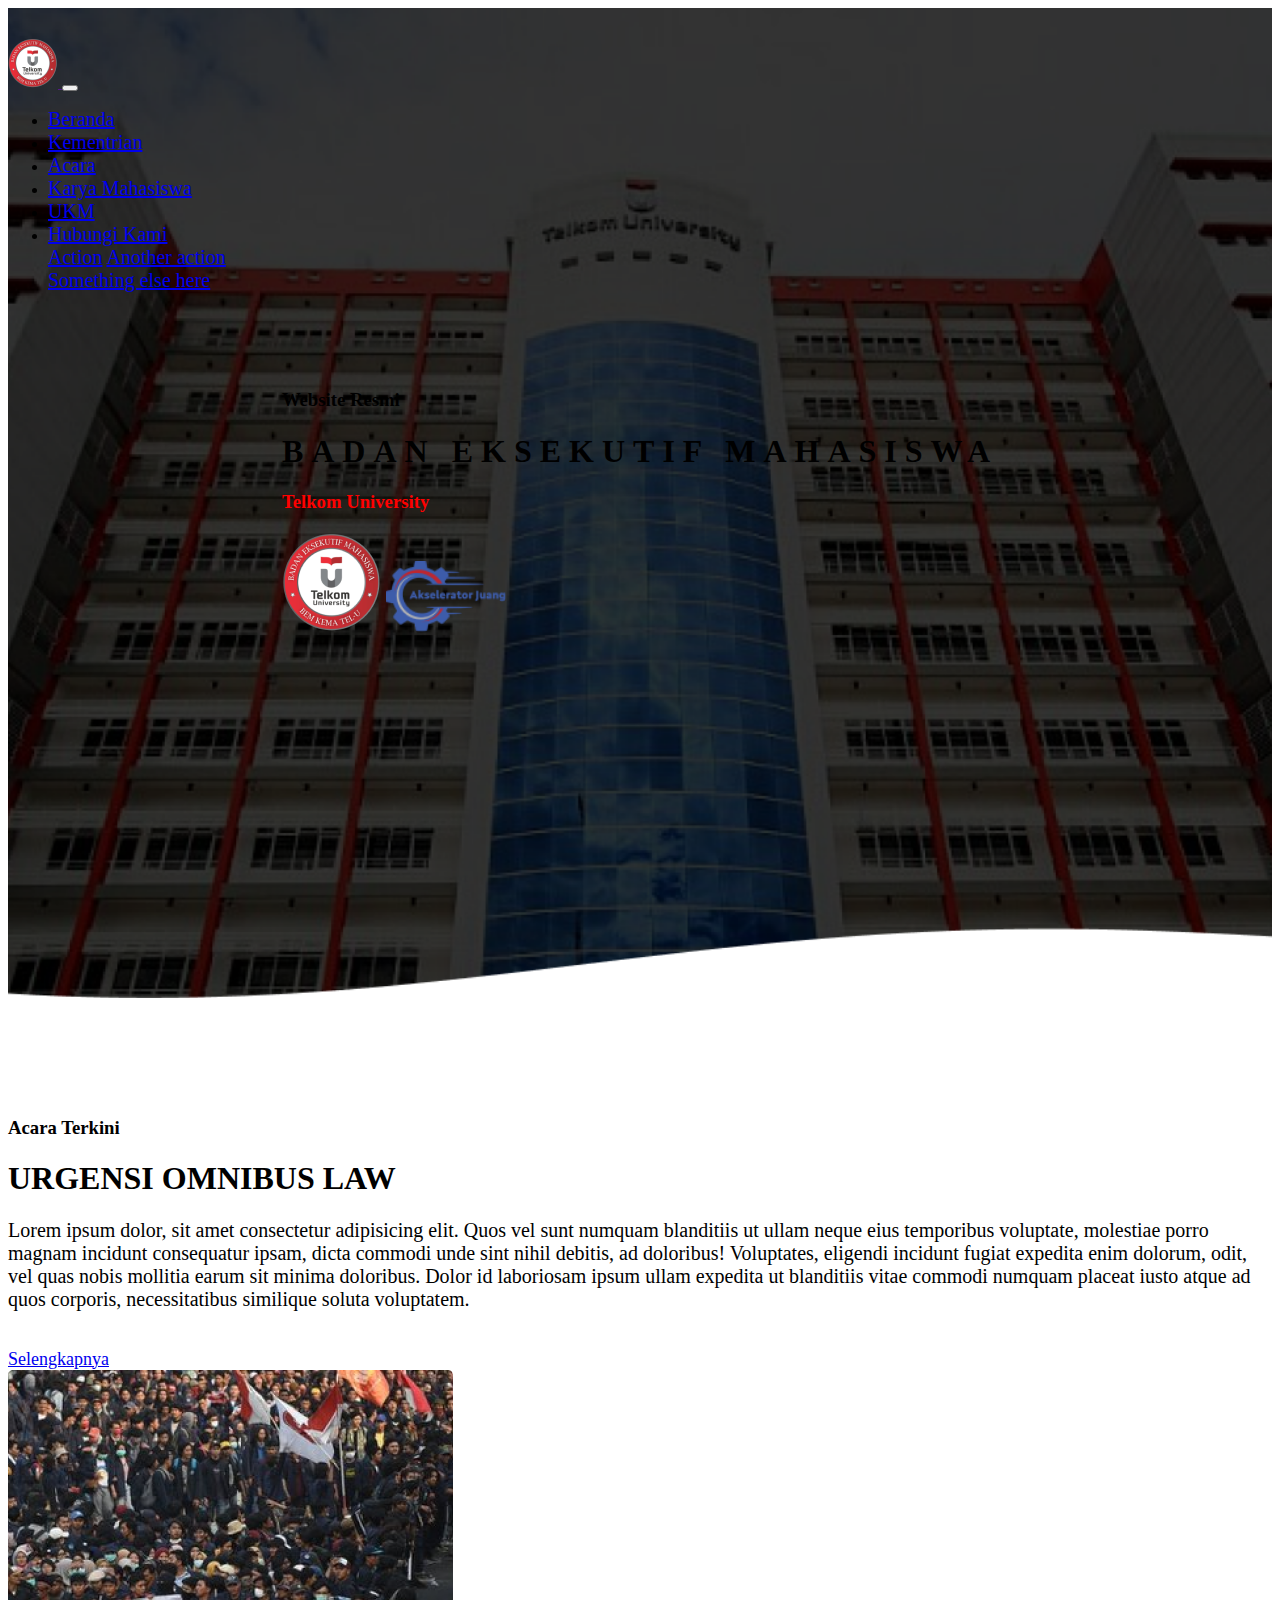
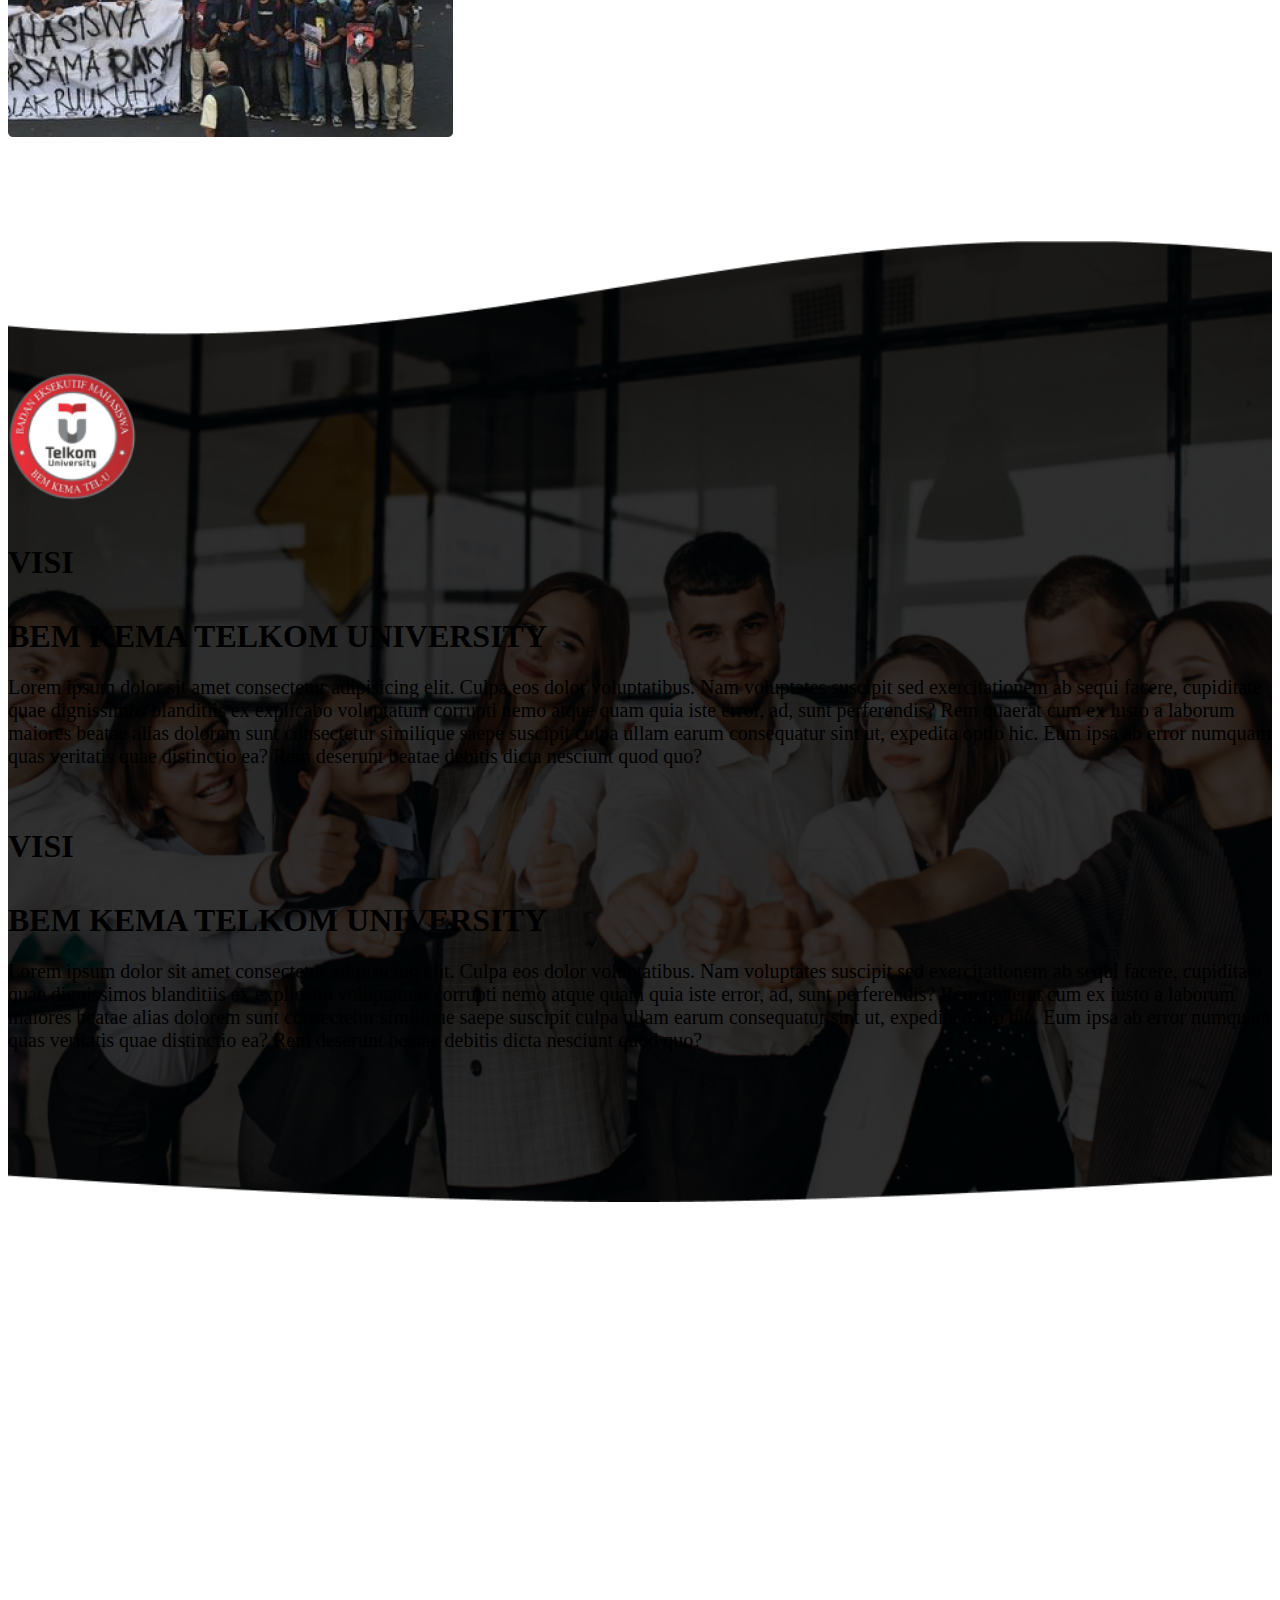
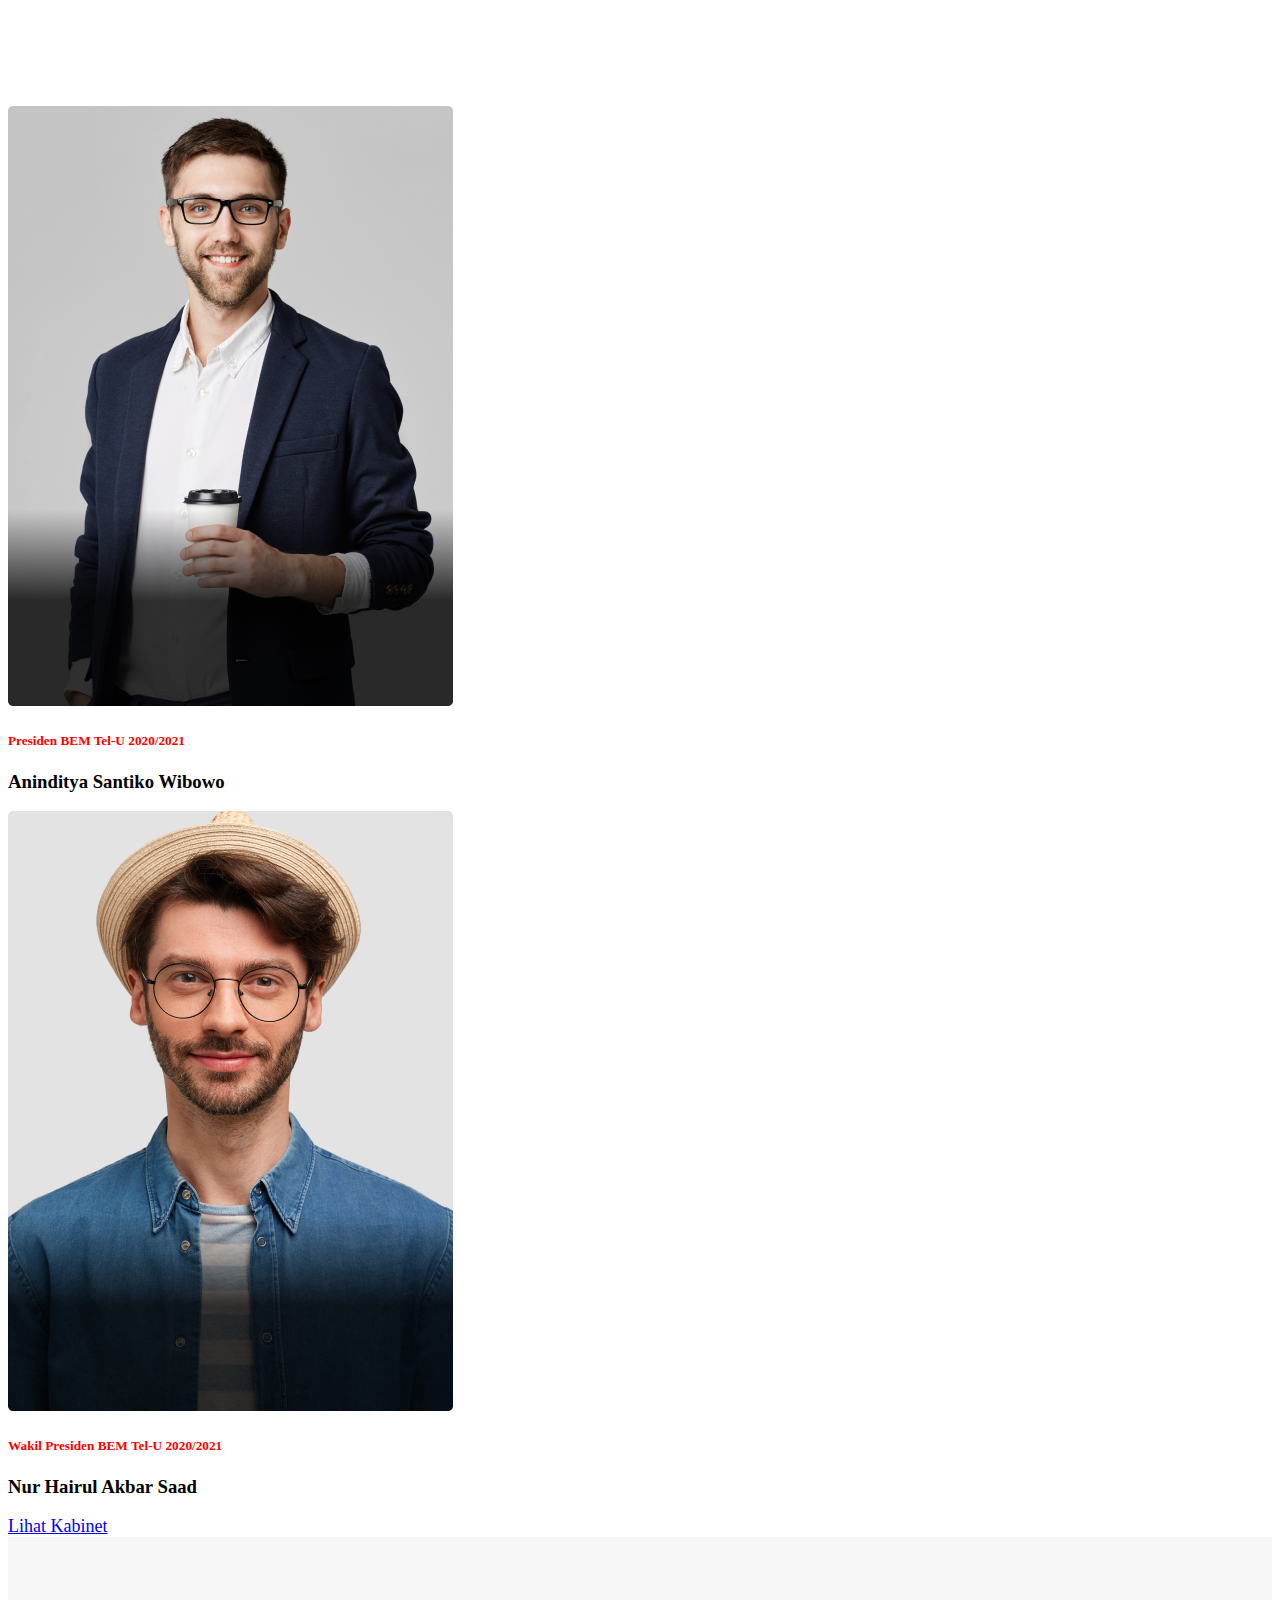
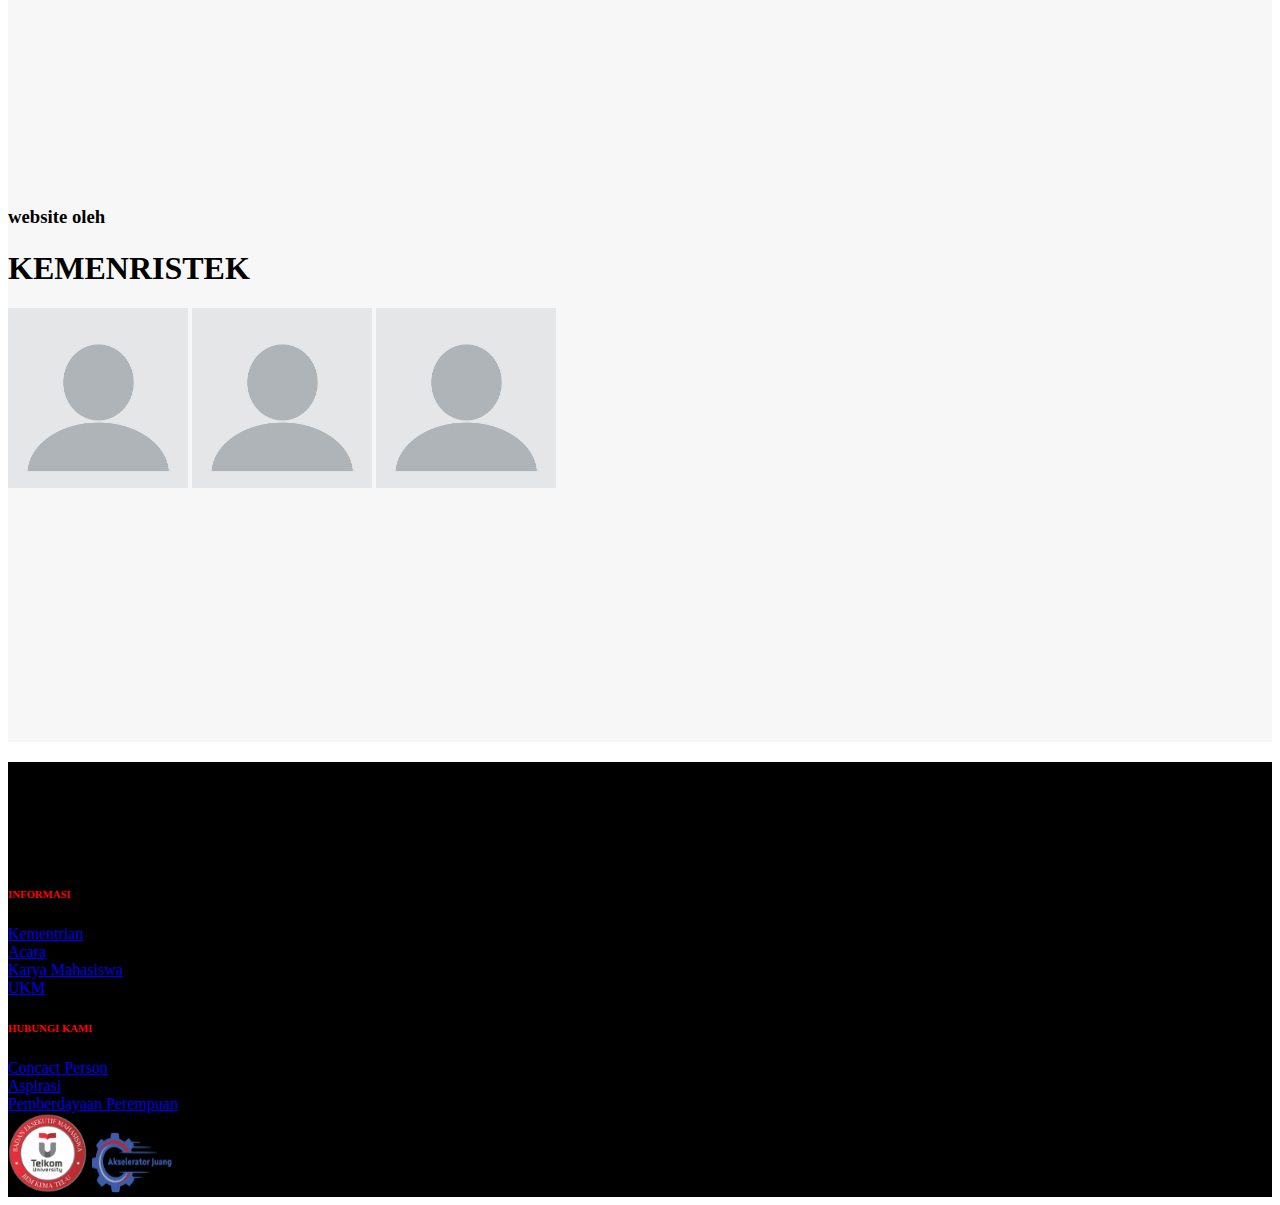
<file: index.html>
<!doctype html>
<html lang="en">
  <head>
    <!-- Required meta tags -->
    <meta charset="utf-8">
    <meta name="viewport" content="width=device-width, initial-scale=1, shrink-to-fit=no">

    <!-- Bootstrap CSS -->
    <link rel="stylesheet" href="https://cdn.jsdelivr.net/npm/bootstrap@4.5.3/dist/css/bootstrap.min.css" integrity="sha384-TX8t27EcRE3e/ihU7zmQxVncDAy5uIKz4rEkgIXeMed4M0jlfIDPvg6uqKI2xXr2" crossorigin="anonymous">
    <link rel="stylesheet" href="./assets/css/main.css">
    <link rel="stylesheet" href="https://fonts.googleapis.com/icon?family=Material+Icons">

    <title>BEM TELKOM UNIVERSITY</title>
  </head>
  <body>

    <div
      id="header"
      style="background-image: url(./assets/images/beranda-header.png); min-height: 110vh;"
    >
      <div id="telkom-nav"></div>

      <div class="container text-white text-center" style="padding-top: 130px; padding-bottom: 130px;">
        <h3 class="font-weight-normal">Website Resmi</h3>
        <h1 class="font-weight-light" style="letter-spacing: 8px;">
          BADAN EKSEKUTIF MAHASISWA
        </h1>
        <h3 class="font-weight-normal text-main">
          Telkom University
        </h3>

        <img src="./assets/images/logo-tel.png" width="100">
        <img src="./assets/images/logo-kabinet.png" width="120">
      </div>
    </div>

    <div class="container">
      <div class="row" style="padding-top: 100px; padding-bottom: 100px;">
        <div class="col-sm-12 col-md-7">
          <h3 class="font-weight-normal mb-0">Acara Terkini</h3>
          <h1 class="font-weight-bold pb-3">
            URGENSI OMNIBUS LAW
          </h1>
          <p>
            Lorem ipsum dolor, sit amet consectetur adipisicing elit. Quos vel sunt numquam blanditiis ut ullam neque eius temporibus voluptate, molestiae porro magnam incidunt consequatur ipsam, dicta commodi unde sint nihil debitis, ad doloribus! Voluptates, eligendi incidunt fugiat expedita enim dolorum, odit, vel quas nobis mollitia earum sit minima doloribus. Dolor id laboriosam ipsum ullam expedita ut blanditiis vitae commodi numquam placeat iusto atque ad quos corporis, necessitatibus similique soluta voluptatem.
          </p>
          <br>
          <a
            href="#"
            type="button"
            class="btn btn-outline-danger"
            style="
              border-color: #FF0000;
              border-width: 2px;
              min-width: 170px;
              font-size: 18px;
            "
          >
            Selengkapnya
          </a>
        </div>
        <div class="col-sm-12 col-md-5">
          <img src="./assets/images/public.png" alt="">
        </div>
      </div>
    </div>

    <div
      id="header"
      style="background-image: url(./assets/images/mask-group-blur.png); min-height: 100vh;"
    >
      <div class="container text-white text-center" style="padding-top: 130px; padding-bottom: 130px;">
        <img src="./assets/images/logo-tel.png" width="130">
        <br> <br>
        <h1 class="d-flex my-2 justify-content-center">
          <div class="font-weight-light">VISI</div> &nbsp;
          <div class="font-weight-bold">BEM KEMA TELKOM UNIVERSITY</div>
        </h1>
        <p>
          Lorem ipsum dolor sit amet consectetur adipisicing elit. Culpa eos dolor voluptatibus. Nam voluptates suscipit sed exercitationem ab sequi facere, cupiditate quae dignissimos blanditiis ex explicabo voluptatum corrupti nemo atque quam quia iste error, ad, sunt perferendis? Rem quaerat cum ex iusto a laborum maiores beatae alias dolorem sunt consectetur similique saepe suscipit culpa ullam earum consequatur sint ut, expedita optio hic. Eum ipsa ab error numquam quas veritatis quae distinctio ea? Rem deserunt beatae debitis dicta nesciunt quod quo?
        </p>
        <br>
        <h1 class="d-flex my-2 justify-content-center">
          <div class="font-weight-light">VISI</div> &nbsp;
          <div class="font-weight-bold">BEM KEMA TELKOM UNIVERSITY</div>
        </h1>
        <p>
          Lorem ipsum dolor sit amet consectetur adipisicing elit. Culpa eos dolor voluptatibus. Nam voluptates suscipit sed exercitationem ab sequi facere, cupiditate quae dignissimos blanditiis ex explicabo voluptatum corrupti nemo atque quam quia iste error, ad, sunt perferendis? Rem quaerat cum ex iusto a laborum maiores beatae alias dolorem sunt consectetur similique saepe suscipit culpa ullam earum consequatur sint ut, expedita optio hic. Eum ipsa ab error numquam quas veritatis quae distinctio ea? Rem deserunt beatae debitis dicta nesciunt quod quo?
        </p>
      </div>
    </div>

    <div class="container py-5">
      <iframe width="100%" height="500" src="https://www.youtube.com/embed/l5DLz7Ms11g" frameborder="0" allow="accelerometer; autoplay; clipboard-write; encrypted-media; gyroscope; picture-in-picture" allowfullscreen></iframe>
      </iframe>

      <div class="row">
        <div class="col-xs-12 col-md-6">
          <div class="card rounded bg-dark my-2">
            <img src="./assets/images/person-1.png" class="card-img" alt="...">
            <div class="card-img-overlay d-flex align-items-end">
              <div>
                <h5 class="text-main font-weight-normal">
                  Presiden BEM Tel-U 2020/2021
                </h5>
                <h3 class="text-white font-weight-normal">Aninditya Santiko Wibowo</h3>
              </div>
            </div>

            <!-- FOR HOVER -->
            <div class="hovered-card">
              <a href="https://instagram.com" target="_blank" class="hovered-card-image">
                <img src="./assets/images/logo-instagram.png" width="60" height="60">
              </a>
            </div>
          </div>
        </div>
        <div class="col-xs-12 col-md-6">
          <div class="card rounded bg-dark my-2">
            <img src="./assets/images/person-2.png" class="card-img" alt="...">
            <div class="card-img-overlay d-flex align-items-end">
              <div>
                <h5 class="text-main font-weight-normal">
                  Wakil Presiden BEM Tel-U 2020/2021
                </h5>
                <h3 class="text-white font-weight-normal">Nur Hairul Akbar Saad</h3>
              </div>
            </div>

            <!-- FOR HOVER -->
            <div class="hovered-card">
              <a href="https://instagram.com" target="_blank" class="hovered-card-image">
                <img src="./assets/images/logo-instagram.png" width="60" height="60">
              </a>
            </div>
          </div>
        </div>
      </div>

      <div class="text-center py-5">
        <a
          href="#"
          type="button"
          class="btn btn-outline-danger"
          style="
            border-color: #FF0000;
            border-width: 2px;
            min-width: 170px;
            font-size: 18px;
          "
        >
          Lihat Kabinet
        </a>
      </div>
    </div>

    <div style="background: #f7f7f7; padding-top: 250px; padding-bottom: 250px;">
      <div class="container">
        <div class="d-flex justify-content-center align-items-center">
          <div class="px-5">
            <h3 class="font-weight-normal mb-0">website oleh</h3>
            <h1 class="font-weight-bold">KEMENRISTEK</h1>
          </div>
          <div class="d-flex px-5">
            <img width="180" src="./assets/images/blank.png" alt="..." class="img-thumbnail">
            <img width="180" src="./assets/images/blank.png" alt="..." class="img-thumbnail">
            <img width="180" src="./assets/images/blank.png" alt="..." class="img-thumbnail">
          </div>
        </div>
      </div>
    </div>

    <div id="telkom-footer"></div>

    <!-- Optional JavaScript; choose one of the two! -->

    <!-- Option 1: jQuery and Bootstrap Bundle (includes Popper) -->
    <script src="https://code.jquery.com/jquery-3.2.1.min.js"></script>
    <script src="https://cdn.jsdelivr.net/npm/bootstrap@4.5.3/dist/js/bootstrap.bundle.min.js" integrity="sha384-ho+j7jyWK8fNQe+A12Hb8AhRq26LrZ/JpcUGGOn+Y7RsweNrtN/tE3MoK7ZeZDyx" crossorigin="anonymous"></script>

    <script src="./assets/js/main.js"></script>
  </body>
</html>
</file>
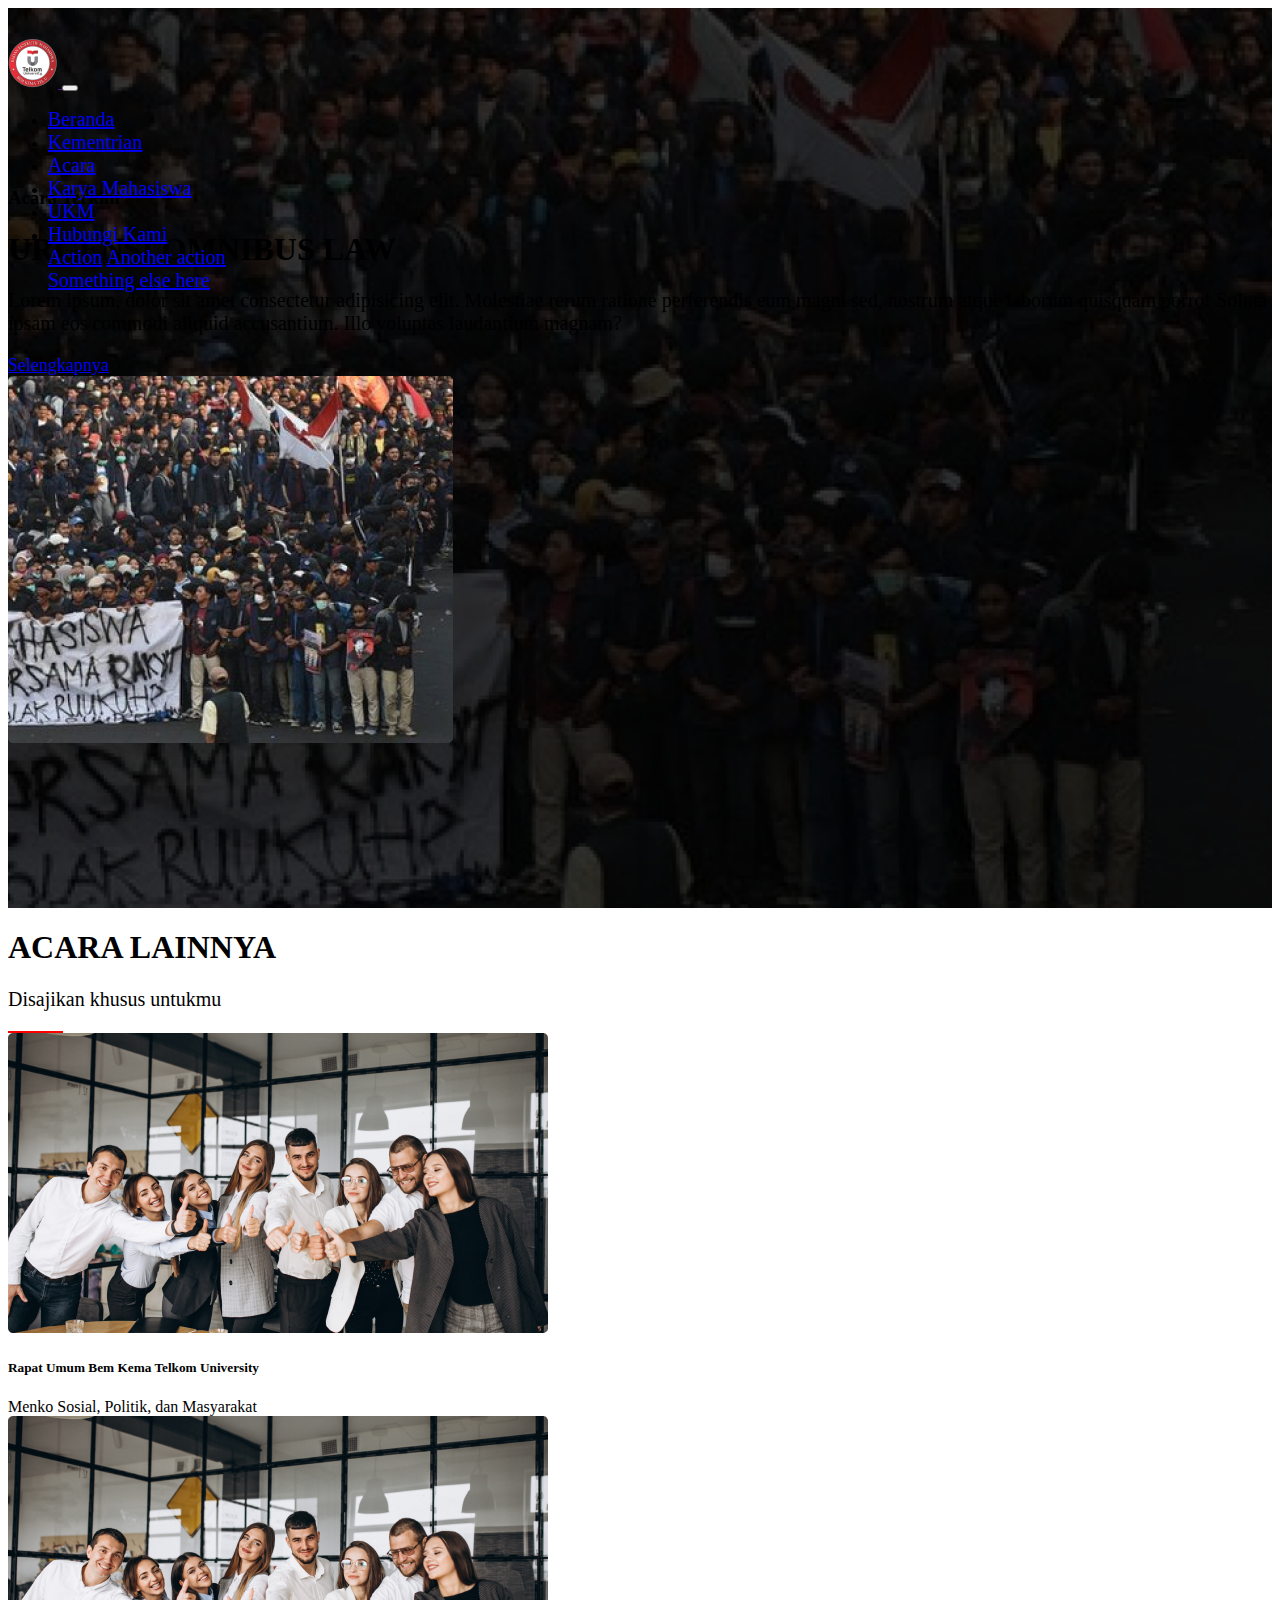
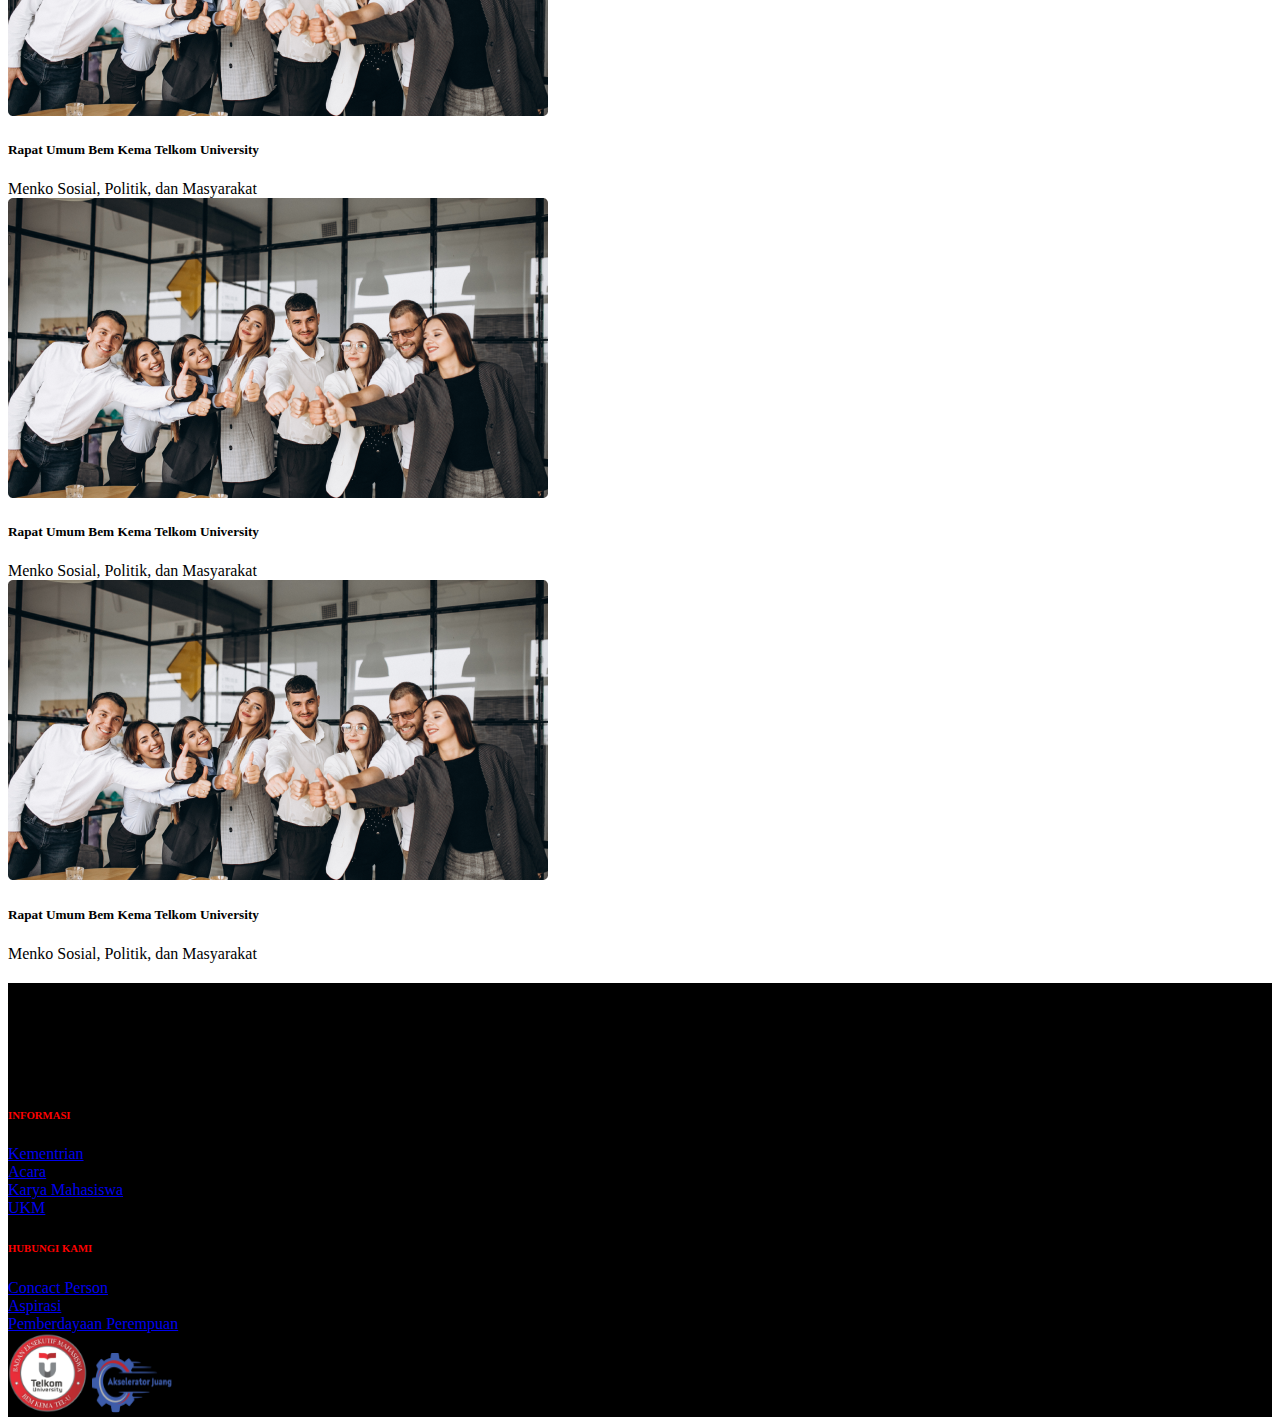
<file: acara.html>
<!doctype html>
<html lang="en">
  <head>
    <!-- Required meta tags -->
    <meta charset="utf-8">
    <meta name="viewport" content="width=device-width, initial-scale=1, shrink-to-fit=no">

    <!-- Bootstrap CSS -->
    <link rel="stylesheet" href="https://cdn.jsdelivr.net/npm/bootstrap@4.5.3/dist/css/bootstrap.min.css" integrity="sha384-TX8t27EcRE3e/ihU7zmQxVncDAy5uIKz4rEkgIXeMed4M0jlfIDPvg6uqKI2xXr2" crossorigin="anonymous">
    <link rel="stylesheet" href="./assets/css/main.css">
    <link rel="stylesheet" href="https://fonts.googleapis.com/icon?family=Material+Icons">

    <title>BEM TELKOM UNIVERSITY</title>
  </head>
  <body>

    <div
      id="header"
      style="background-image: url(./assets/images/public-blur.png); min-height: 100vh;"
    >
      <div id="telkom-nav"></div>

      <div class="container text-white" style="padding-top: 130px; padding-bottom: 130px;">
        <div class="row align-items-center">
          <div class="col-sm-12 col-md-6 py-2">
            <h3 class="font-weight-normal mb-0">Acara Terkini</h3>
            <h1 class="pb-2">
              URGENSI OMNIBUS LAW
            </h1>
            <p class="pb-2">
              Lorem ipsum, dolor sit amet consectetur adipisicing elit. Molestiae rerum ratione perferendis eum magni sed, nostrum atque laborum quisquam porro! Soluta ipsam eos commodi aliquid accusantium. Illo voluptas laudantium magnam?
            </p>

            <a
              href="/detail-acara.html"
              type="button"
              class="btn btn-outline-danger"
              style="
                border-color: #FF0000;
                border-width: 2px;
                min-width: 170px;
                font-size: 18px;
              "
            >
              Selengkapnya
            </a>
          </div>
          <div class="col-sm-12 col-md-6 py-2">
            <img src="./assets/images/public.png" class="img-fluid" alt="Public">
          </div>
        </div>
      </div>
    </div>

    <div class="container py-5">
      <h1 class="font-weight-bold mb-0">
        ACARA LAINNYA
      </h1>
      <p class="text-secondary">
        Disajikan khusus untukmu
      </p>
      <div class="red-line left"></div>

      <div class="row py-4">
        <div class="col-xs-12 col-md-6 py-4">
          <img src="./assets/images/people.png" class="img-fluid" alt="Meet">
          <h5 class="pt-3">Rapat Umum Bem Kema Telkom University</h5>
          <div class="text-secondary">
            Menko Sosial, Politik, dan Masyarakat
          </div>
        </div>

        <div class="col-xs-12 col-md-6 py-4">
          <img src="./assets/images/people.png" class="img-fluid" alt="Meet">
          <h5 class="pt-3">Rapat Umum Bem Kema Telkom University</h5>
          <div class="text-secondary">
            Menko Sosial, Politik, dan Masyarakat
          </div>
        </div>

        <div class="col-xs-12 col-md-6 py-4">
          <img src="./assets/images/people.png" class="img-fluid" alt="Meet">
          <h5 class="pt-3">Rapat Umum Bem Kema Telkom University</h5>
          <div class="text-secondary">
            Menko Sosial, Politik, dan Masyarakat
          </div>
        </div>

        <div class="col-xs-12 col-md-6 py-4">
          <img src="./assets/images/people.png" class="img-fluid" alt="Meet">
          <h5 class="pt-3">Rapat Umum Bem Kema Telkom University</h5>
          <div class="text-secondary">
            Menko Sosial, Politik, dan Masyarakat
          </div>
        </div>
      </div>
    </div>

    <div id="telkom-footer"></div>

    <!-- Optional JavaScript; choose one of the two! -->

    <!-- Option 1: jQuery and Bootstrap Bundle (includes Popper) -->
    <script src="https://code.jquery.com/jquery-3.2.1.min.js"></script>
    <script src="https://cdn.jsdelivr.net/npm/bootstrap@4.5.3/dist/js/bootstrap.bundle.min.js" integrity="sha384-ho+j7jyWK8fNQe+A12Hb8AhRq26LrZ/JpcUGGOn+Y7RsweNrtN/tE3MoK7ZeZDyx" crossorigin="anonymous"></script>

    <script src="./assets/js/main.js"></script>
  </body>
</html>
</file>
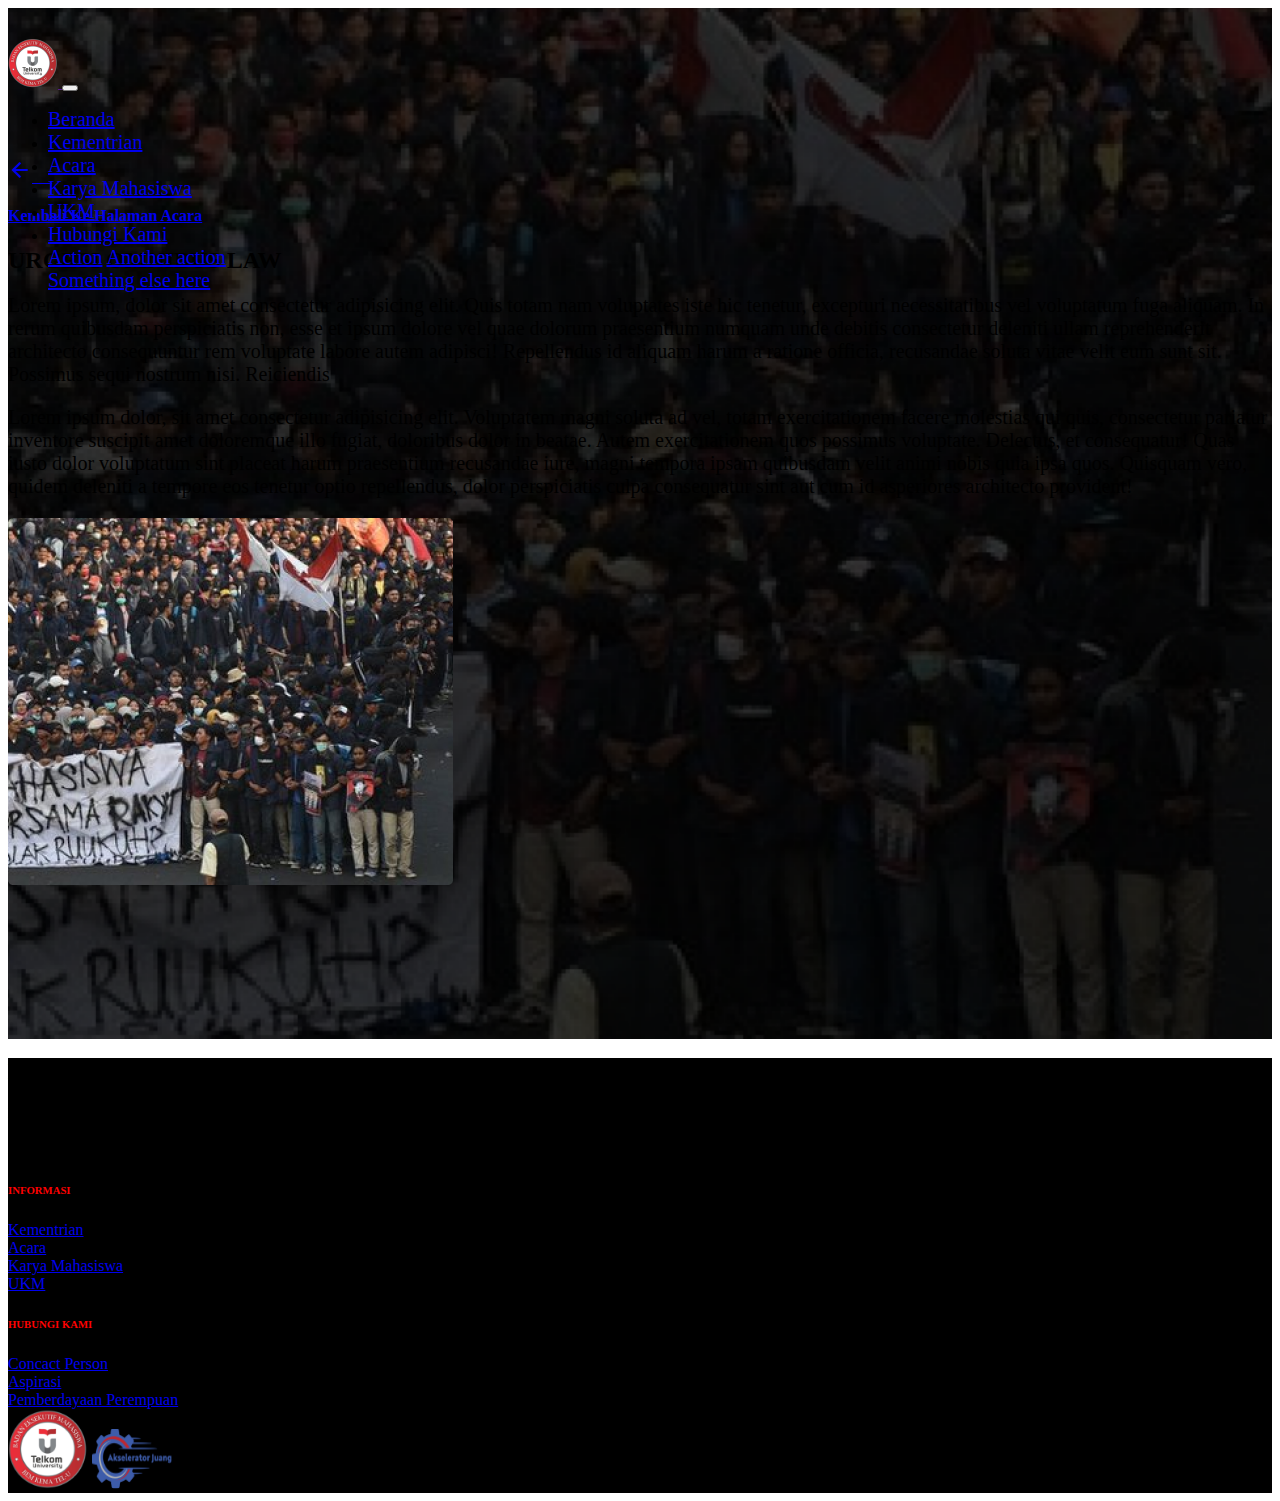
<file: dedtail-acara.html>
<!doctype html>
<html lang="en">
  <head>
    <!-- Required meta tags -->
    <meta charset="utf-8">
    <meta name="viewport" content="width=device-width, initial-scale=1, shrink-to-fit=no">

    <!-- Bootstrap CSS -->
    <link rel="stylesheet" href="https://cdn.jsdelivr.net/npm/bootstrap@4.5.3/dist/css/bootstrap.min.css" integrity="sha384-TX8t27EcRE3e/ihU7zmQxVncDAy5uIKz4rEkgIXeMed4M0jlfIDPvg6uqKI2xXr2" crossorigin="anonymous">
    <link rel="stylesheet" href="./assets/css/main.css">
    <link rel="stylesheet" href="https://fonts.googleapis.com/icon?family=Material+Icons">

    <title>BEM TELKOM UNIVERSITY</title>
  </head>
  <body>

    <div
      id="header"
      style="background-image: url(./assets/images/public-blur.png); min-height: 100vh;"
    >
      <div id="telkom-nav"></div>

      <div class="container text-white" style="padding-top: 150px; padding-bottom: 150px;">
        <a href="/acara.html">
          <div class="d-flex align-items-center">
            <i class="material-icons text-white">arrow_back</i> &emsp;
            <h4 class="text-white font-weight-normal my-0">
              Kembali Ke Halaman Acara
            </h4>
          </div>
        </a>
        <h2 class="font-weight-bold">
          URGESI OMNIBUS LAW
        </h2>

        <div class="row">
          <div class="col-sm-12 col-md-7 py-2">
            <p>
              Lorem ipsum, dolor sit amet consectetur adipisicing elit. Quis totam nam voluptates iste hic tenetur, excepturi necessitatibus vel voluptatum fuga aliquam. In rerum quibusdam perspiciatis non, esse et ipsum dolore vel quae dolorum praesentium numquam unde debitis consectetur deleniti ullam reprehenderit architecto consequuntur rem voluptate labore autem adipisci! Repellendus id aliquam harum a ratione officia, recusandae soluta vitae velit eum sunt sit. Possimus sequi nostrum nisi. Reiciendis
            </p>
            <p>
              Lorem ipsum dolor, sit amet consectetur adipisicing elit. Voluptatem magni soluta ad vel, totam exercitationem facere molestias qui quis, consectetur pariatur inventore suscipit amet doloremque illo fugiat, doloribus dolor in beatae. Autem exercitationem quos possimus voluptate. Delectus, et consequatur! Quas iusto dolor voluptatum sint placeat harum praesentium recusandae iure, magni tempora ipsam quibusdam velit animi nobis quia ipsa quos. Quisquam vero, quidem deleniti a tempore eos tenetur optio repellendus, dolor perspiciatis culpa consequatur sint aut cum id asperiores architecto provident!
            </p>
          </div>
          <div class="col-sm-12 col-md-5 py-2">
            <img src="./assets/images/public.png" class="img-fluid" alt="Public">
          </div>
        </div>
      </div>
    </div>

    <div id="telkom-footer"></div>

    <!-- Optional JavaScript; choose one of the two! -->

    <!-- Option 1: jQuery and Bootstrap Bundle (includes Popper) -->
    <script src="https://code.jquery.com/jquery-3.2.1.min.js"></script>
    <script src="https://cdn.jsdelivr.net/npm/bootstrap@4.5.3/dist/js/bootstrap.bundle.min.js" integrity="sha384-ho+j7jyWK8fNQe+A12Hb8AhRq26LrZ/JpcUGGOn+Y7RsweNrtN/tE3MoK7ZeZDyx" crossorigin="anonymous"></script>

    <script src="./assets/js/main.js"></script>
  </body>
</html>
</file>
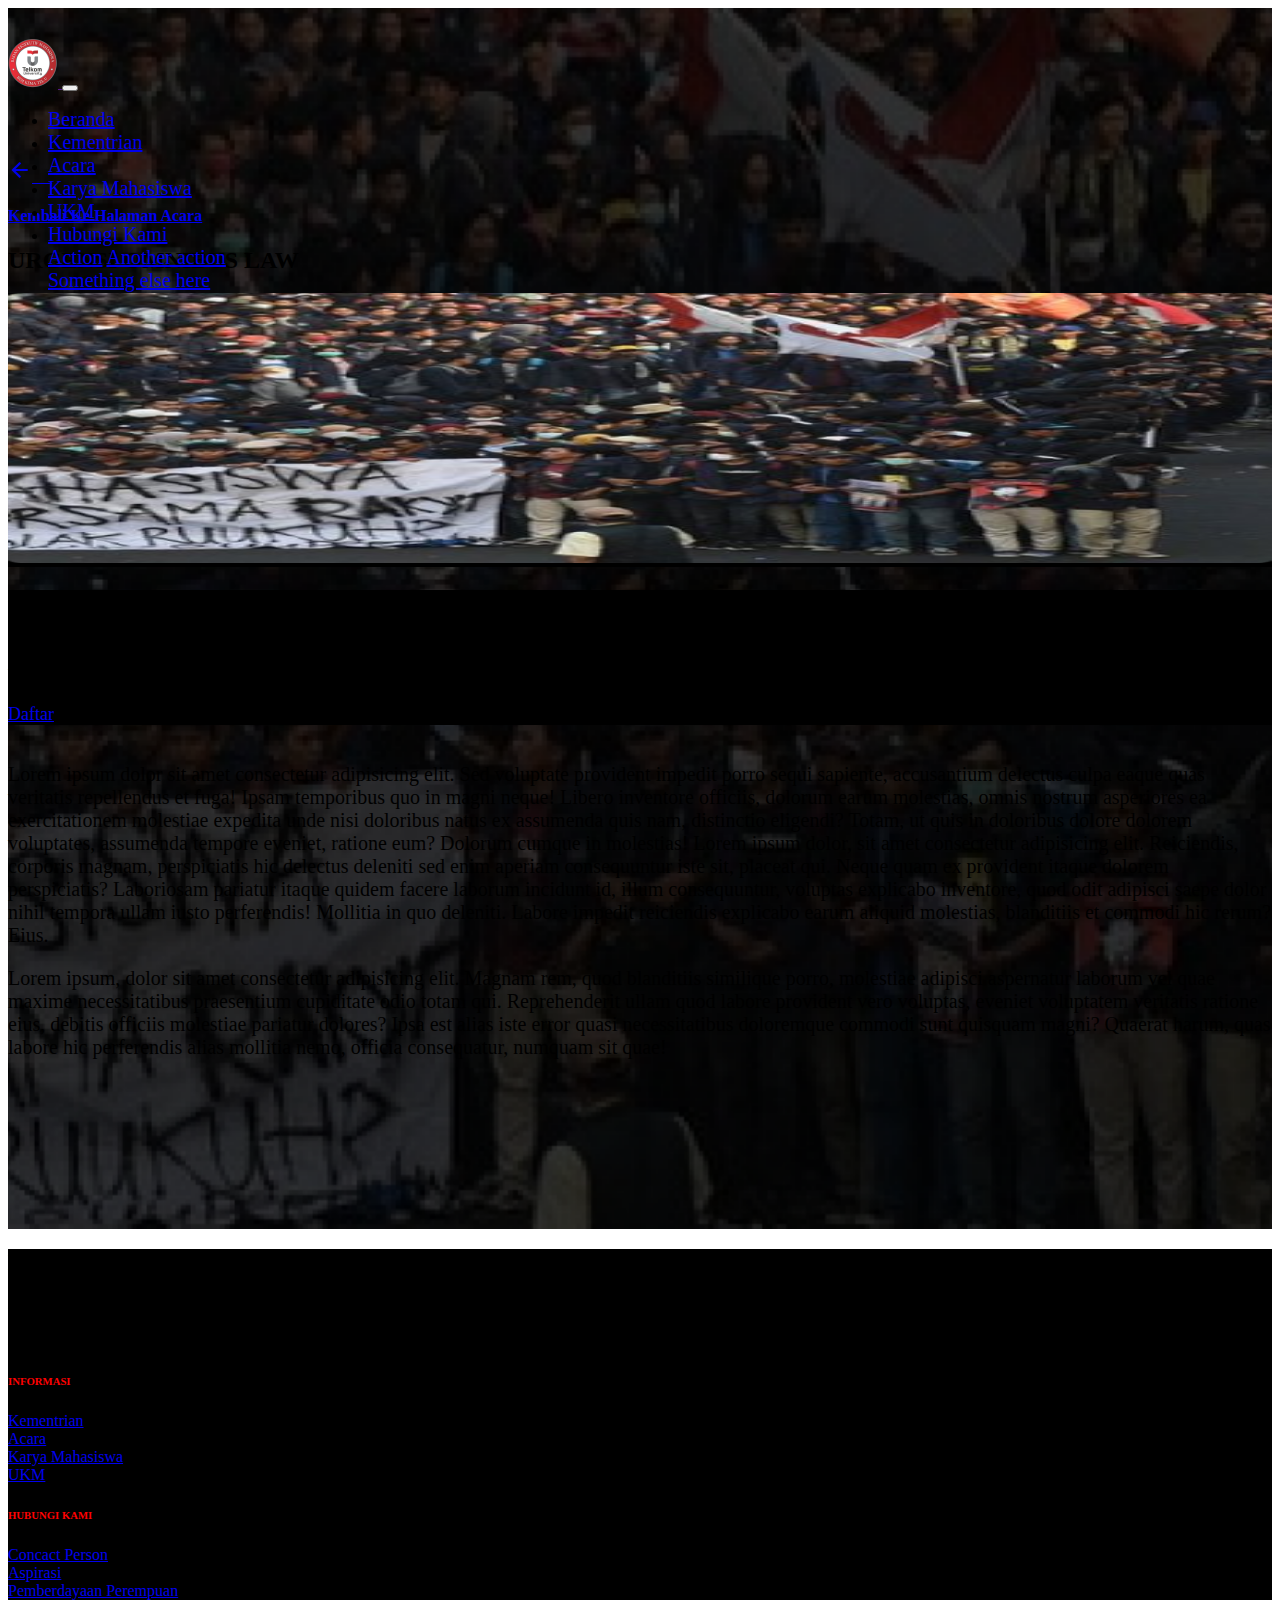
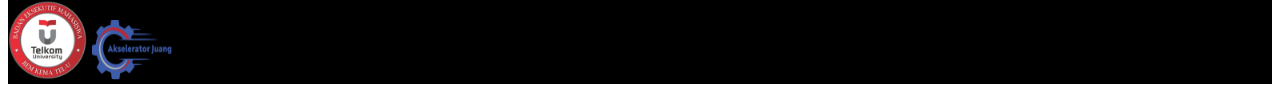
<file: detail-acara.html>
<!doctype html>
<html lang="en">
  <head>
    <!-- Required meta tags -->
    <meta charset="utf-8">
    <meta name="viewport" content="width=device-width, initial-scale=1, shrink-to-fit=no">

    <!-- Bootstrap CSS -->
    <link rel="stylesheet" href="https://cdn.jsdelivr.net/npm/bootstrap@4.5.3/dist/css/bootstrap.min.css" integrity="sha384-TX8t27EcRE3e/ihU7zmQxVncDAy5uIKz4rEkgIXeMed4M0jlfIDPvg6uqKI2xXr2" crossorigin="anonymous">
    <link rel="stylesheet" href="./assets/css/main.css">
    <link rel="stylesheet" href="https://fonts.googleapis.com/icon?family=Material+Icons">

    <title>BEM TELKOM UNIVERSITY</title>
  </head>
  <body>

    <div
      id="header"
      style="background-image: url(./assets/images/public-blur.png); min-height: 100vh;"
    >
      <div id="telkom-nav"></div>

      <div class="container text-white" style="padding-top: 150px; padding-bottom: 150px;">
        <a href="/acara.html">
          <div class="d-flex align-items-center">
            <i class="material-icons text-white">arrow_back</i> &emsp;
            <h4 class="text-white font-weight-normal my-0">
              Kembali Ke Halaman Acara
            </h4>
          </div>
        </a>
        <h2 class="font-weight-bold">
          URGENSI OMNIBUS LAW
        </h2>

        <div class="row">
          <div class="col-xs-12 col-md-6" style="background: black;">
            <img src="./assets/images/public.png" alt="Public" width="100%" height="270">
          </div>
          <div
            class="col-xs-12 col-md-6 d-flex flex-column justify-content-center text-white"
            style="background: black;"
          >
            <h5 class="py-1 font-weight-normal">23 November 2020</h5>
            <h5 class="py-1 font-weight-normal">Zoom Meeting Conference</h5>
            <h5 class="py-1 text-secondary font-weight-normal">by Kemenristek</h5>
            <a
              href="#"
              type="button"
              class="btn btn-outline-danger"
              style="
                border-color: #FF0000;
                border-width: 2px;
                width: 170px;
                font-size: 18px;
              "
            >
              Daftar
            </a>
          </div>
        </div>
        <br>
        <div class="row">
          <div class="col-xs-12 col-md-8">
            <p>
              Lorem ipsum dolor sit amet consectetur adipisicing elit. Sed voluptate provident impedit porro sequi sapiente, accusantium delectus culpa eaque quas veritatis repellendus et fuga! Ipsam temporibus quo in magni neque! Libero inventore officiis, dolorum earum molestias, omnis nostrum asperiores ea exercitationem molestiae expedita unde nisi doloribus natus ex assumenda quis nam, distinctio eligendi? Totam, ut quis in doloribus dolore dolorem voluptates, assumenda tempore eveniet, ratione eum? Dolorum cumque in molestias! Lorem ipsum dolor, sit amet consectetur adipisicing elit. Reiciendis, corporis magnam, perspiciatis hic delectus deleniti sed enim aperiam consequuntur iste sit, placeat qui. Neque quam ex provident itaque dolorem perspiciatis? Laboriosam pariatur itaque quidem facere laborum incidunt id, illum consequuntur, voluptas explicabo inventore, quod odit adipisci saepe dolor nihil tempora ullam iusto perferendis! Mollitia in quo deleniti. Labore impedit reiciendis explicabo earum aliquid molestias, blanditiis et commodi hic rerum? Eius.
            </p>
            <p>
              Lorem ipsum, dolor sit amet consectetur adipisicing elit. Magnam rem, quod blanditiis similique porro, molestiae adipisci aspernatur laborum vel quae maxime necessitatibus praesentium cupiditate odio totam qui. Reprehenderit ullam quod labore provident vero voluptas, eveniet voluptatem veritatis ratione eius, debitis officiis molestiae pariatur dolores? Ipsa est alias iste error quasi necessitatibus doloremque commodi sunt quisquam magni? Quaerat harum, quas labore hic perferendis alias mollitia nemo, officia consequatur, numquam sit quae!
            </p>
          </div>
        </div>

      </div>
    </div>

    <div id="telkom-footer"></div>

    <!-- Optional JavaScript; choose one of the two! -->

    <!-- Option 1: jQuery and Bootstrap Bundle (includes Popper) -->
    <script src="https://code.jquery.com/jquery-3.2.1.min.js"></script>
    <script src="https://cdn.jsdelivr.net/npm/bootstrap@4.5.3/dist/js/bootstrap.bundle.min.js" integrity="sha384-ho+j7jyWK8fNQe+A12Hb8AhRq26LrZ/JpcUGGOn+Y7RsweNrtN/tE3MoK7ZeZDyx" crossorigin="anonymous"></script>

    <script src="./assets/js/main.js"></script>
  </body>
</html>
</file>
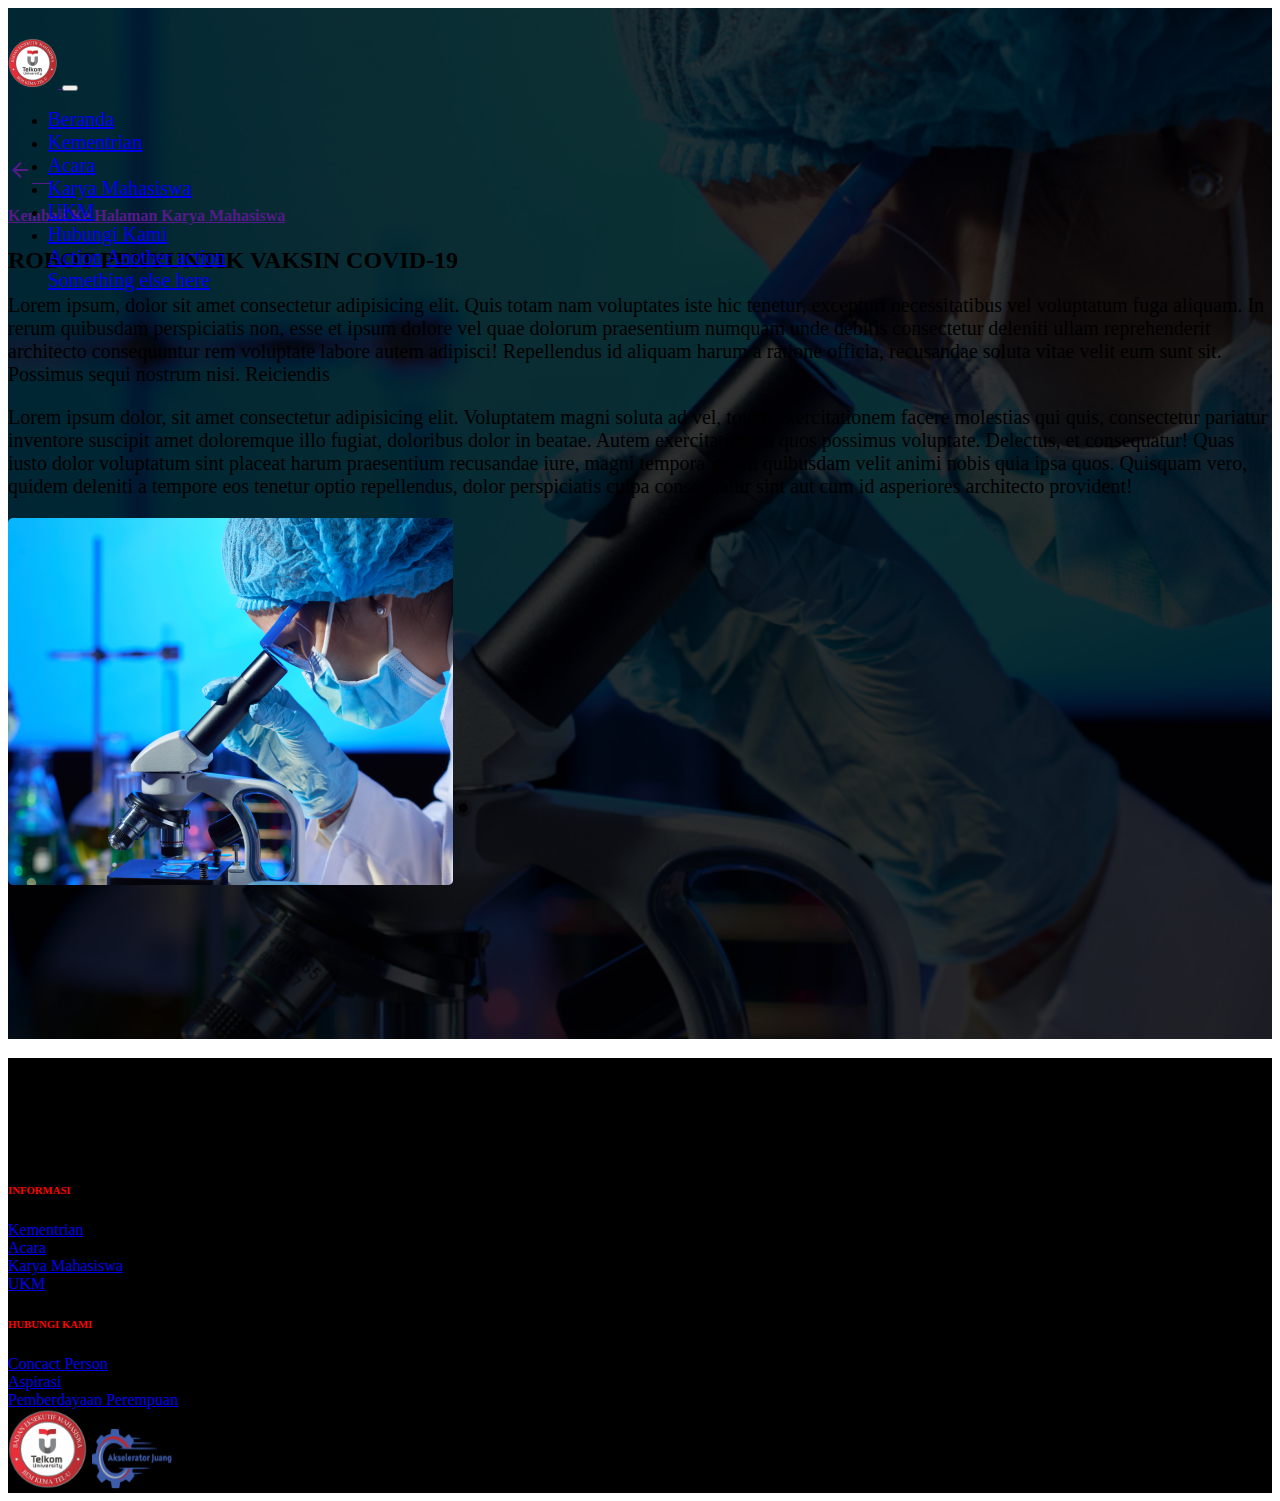
<file: detail-karya-mahasiswa.html>
<!doctype html>
<html lang="en">
  <head>
    <!-- Required meta tags -->
    <meta charset="utf-8">
    <meta name="viewport" content="width=device-width, initial-scale=1, shrink-to-fit=no">

    <!-- Bootstrap CSS -->
    <link rel="stylesheet" href="https://cdn.jsdelivr.net/npm/bootstrap@4.5.3/dist/css/bootstrap.min.css" integrity="sha384-TX8t27EcRE3e/ihU7zmQxVncDAy5uIKz4rEkgIXeMed4M0jlfIDPvg6uqKI2xXr2" crossorigin="anonymous">
    <link rel="stylesheet" href="./assets/css/main.css">
    <link rel="stylesheet" href="https://fonts.googleapis.com/icon?family=Material+Icons">

    <title>BEM TELKOM UNIVERSITY</title>
  </head>
  <body>

    <div
      id="header"
      style="background-image: url(./assets/images/microscope-blur.png); min-height: 100vh;"
    >
      <div id="telkom-nav"></div>

      <div class="container text-white" style="padding-top: 150px; padding-bottom: 150px;">
        <a href="">
          <div class="d-flex align-items-center">
            <i class="material-icons text-white">arrow_back</i> &emsp;
            <h4 class="text-white font-weight-normal my-0">
              Kembali Ke Halaman Karya Mahasiswa
            </h4>
          </div>
        </a>
        <h2 class="font-weight-bold">
          ROBOT PENYUNTIK VAKSIN COVID-19
        </h2>

        <div class="row">
          <div class="col-sm-12 col-md-7 py-2">
            <p>
              Lorem ipsum, dolor sit amet consectetur adipisicing elit. Quis totam nam voluptates iste hic tenetur, excepturi necessitatibus vel voluptatum fuga aliquam. In rerum quibusdam perspiciatis non, esse et ipsum dolore vel quae dolorum praesentium numquam unde debitis consectetur deleniti ullam reprehenderit architecto consequuntur rem voluptate labore autem adipisci! Repellendus id aliquam harum a ratione officia, recusandae soluta vitae velit eum sunt sit. Possimus sequi nostrum nisi. Reiciendis
            </p>
            <p>
              Lorem ipsum dolor, sit amet consectetur adipisicing elit. Voluptatem magni soluta ad vel, totam exercitationem facere molestias qui quis, consectetur pariatur inventore suscipit amet doloremque illo fugiat, doloribus dolor in beatae. Autem exercitationem quos possimus voluptate. Delectus, et consequatur! Quas iusto dolor voluptatum sint placeat harum praesentium recusandae iure, magni tempora ipsam quibusdam velit animi nobis quia ipsa quos. Quisquam vero, quidem deleniti a tempore eos tenetur optio repellendus, dolor perspiciatis culpa consequatur sint aut cum id asperiores architecto provident!
            </p>
          </div>
          <div class="col-sm-12 col-md-5 py-2">
            <img src="./assets/images/microscope.png" class="img-fluid" alt="Public">
          </div>
        </div>
      </div>
    </div>

    <div id="telkom-footer"></div>

    <!-- Optional JavaScript; choose one of the two! -->

    <!-- Option 1: jQuery and Bootstrap Bundle (includes Popper) -->
    <script src="https://code.jquery.com/jquery-3.2.1.min.js"></script>
    <script src="https://cdn.jsdelivr.net/npm/bootstrap@4.5.3/dist/js/bootstrap.bundle.min.js" integrity="sha384-ho+j7jyWK8fNQe+A12Hb8AhRq26LrZ/JpcUGGOn+Y7RsweNrtN/tE3MoK7ZeZDyx" crossorigin="anonymous"></script>

    <script src="./assets/js/main.js"></script>
  </body>
</html>
</file>
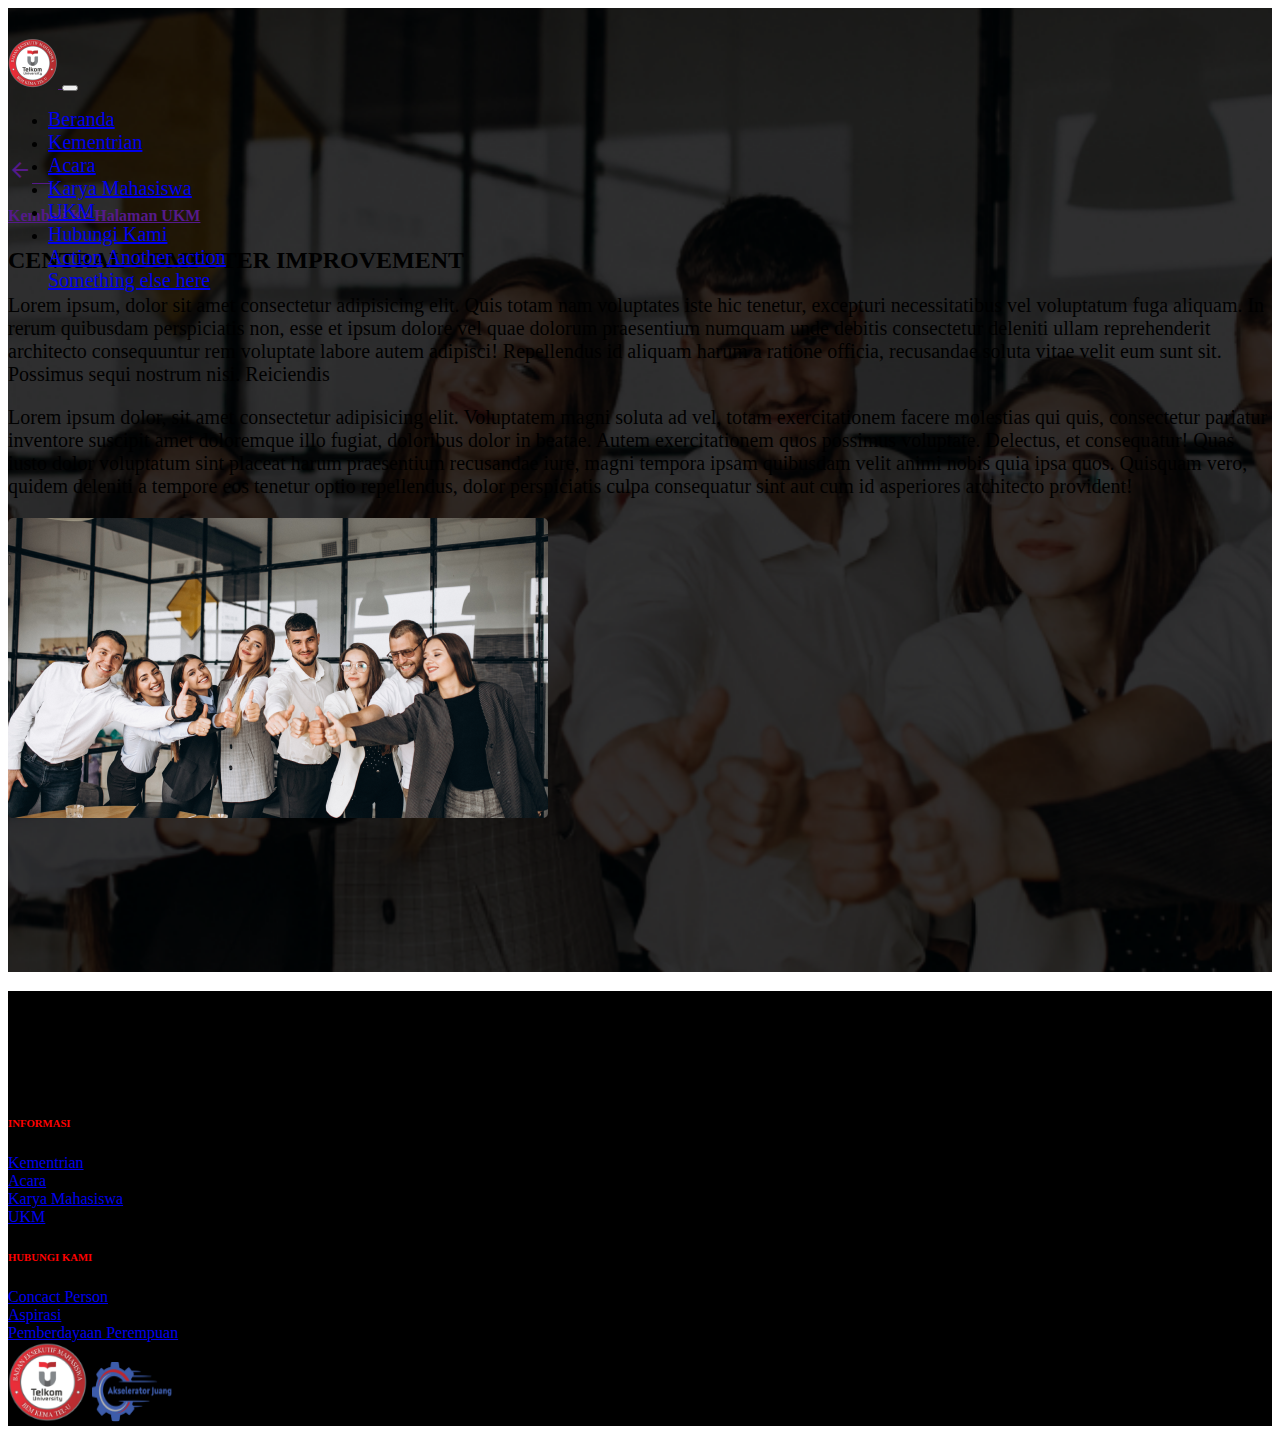
<file: detail-ukm.html>
<!doctype html>
<html lang="en">
  <head>
    <!-- Required meta tags -->
    <meta charset="utf-8">
    <meta name="viewport" content="width=device-width, initial-scale=1, shrink-to-fit=no">

    <!-- Bootstrap CSS -->
    <link rel="stylesheet" href="https://cdn.jsdelivr.net/npm/bootstrap@4.5.3/dist/css/bootstrap.min.css" integrity="sha384-TX8t27EcRE3e/ihU7zmQxVncDAy5uIKz4rEkgIXeMed4M0jlfIDPvg6uqKI2xXr2" crossorigin="anonymous">
    <link rel="stylesheet" href="./assets/css/main.css">
    <link rel="stylesheet" href="https://fonts.googleapis.com/icon?family=Material+Icons">

    <title>BEM TELKOM UNIVERSITY</title>
  </head>
  <body>

    <div
      id="header"
      style="background-image: url(./assets/images/people-blur.png); min-height: 100vh;"
    >
      <div id="telkom-nav"></div>

      <div class="container text-white" style="padding-top: 150px; padding-bottom: 150px;">
        <a href="">
          <div class="d-flex align-items-center">
            <i class="material-icons text-white">arrow_back</i> &emsp;
            <h4 class="text-white font-weight-normal my-0">
              Kembali Ke Halaman UKM
            </h4>
          </div>
        </a>
        <h2 class="font-weight-bold">
          CENTRAL COMPUTER IMPROVEMENT
        </h2>

        <div class="row">
          <div class="col-sm-12 col-md-7 py-2">
            <p>
              Lorem ipsum, dolor sit amet consectetur adipisicing elit. Quis totam nam voluptates iste hic tenetur, excepturi necessitatibus vel voluptatum fuga aliquam. In rerum quibusdam perspiciatis non, esse et ipsum dolore vel quae dolorum praesentium numquam unde debitis consectetur deleniti ullam reprehenderit architecto consequuntur rem voluptate labore autem adipisci! Repellendus id aliquam harum a ratione officia, recusandae soluta vitae velit eum sunt sit. Possimus sequi nostrum nisi. Reiciendis
            </p>
            <p>
              Lorem ipsum dolor, sit amet consectetur adipisicing elit. Voluptatem magni soluta ad vel, totam exercitationem facere molestias qui quis, consectetur pariatur inventore suscipit amet doloremque illo fugiat, doloribus dolor in beatae. Autem exercitationem quos possimus voluptate. Delectus, et consequatur! Quas iusto dolor voluptatum sint placeat harum praesentium recusandae iure, magni tempora ipsam quibusdam velit animi nobis quia ipsa quos. Quisquam vero, quidem deleniti a tempore eos tenetur optio repellendus, dolor perspiciatis culpa consequatur sint aut cum id asperiores architecto provident!
            </p>
          </div>
          <div class="col-sm-12 col-md-5 py-2">
            <img src="./assets/images/people.png" class="img-fluid" alt="Public">
          </div>
        </div>
      </div>
    </div>

    <div id="telkom-footer"></div>

    <!-- Optional JavaScript; choose one of the two! -->

    <!-- Option 1: jQuery and Bootstrap Bundle (includes Popper) -->
    <script src="https://code.jquery.com/jquery-3.2.1.min.js"></script>
    <script src="https://cdn.jsdelivr.net/npm/bootstrap@4.5.3/dist/js/bootstrap.bundle.min.js" integrity="sha384-ho+j7jyWK8fNQe+A12Hb8AhRq26LrZ/JpcUGGOn+Y7RsweNrtN/tE3MoK7ZeZDyx" crossorigin="anonymous"></script>

    <script src="./assets/js/main.js"></script>
  </body>
</html>
</file>
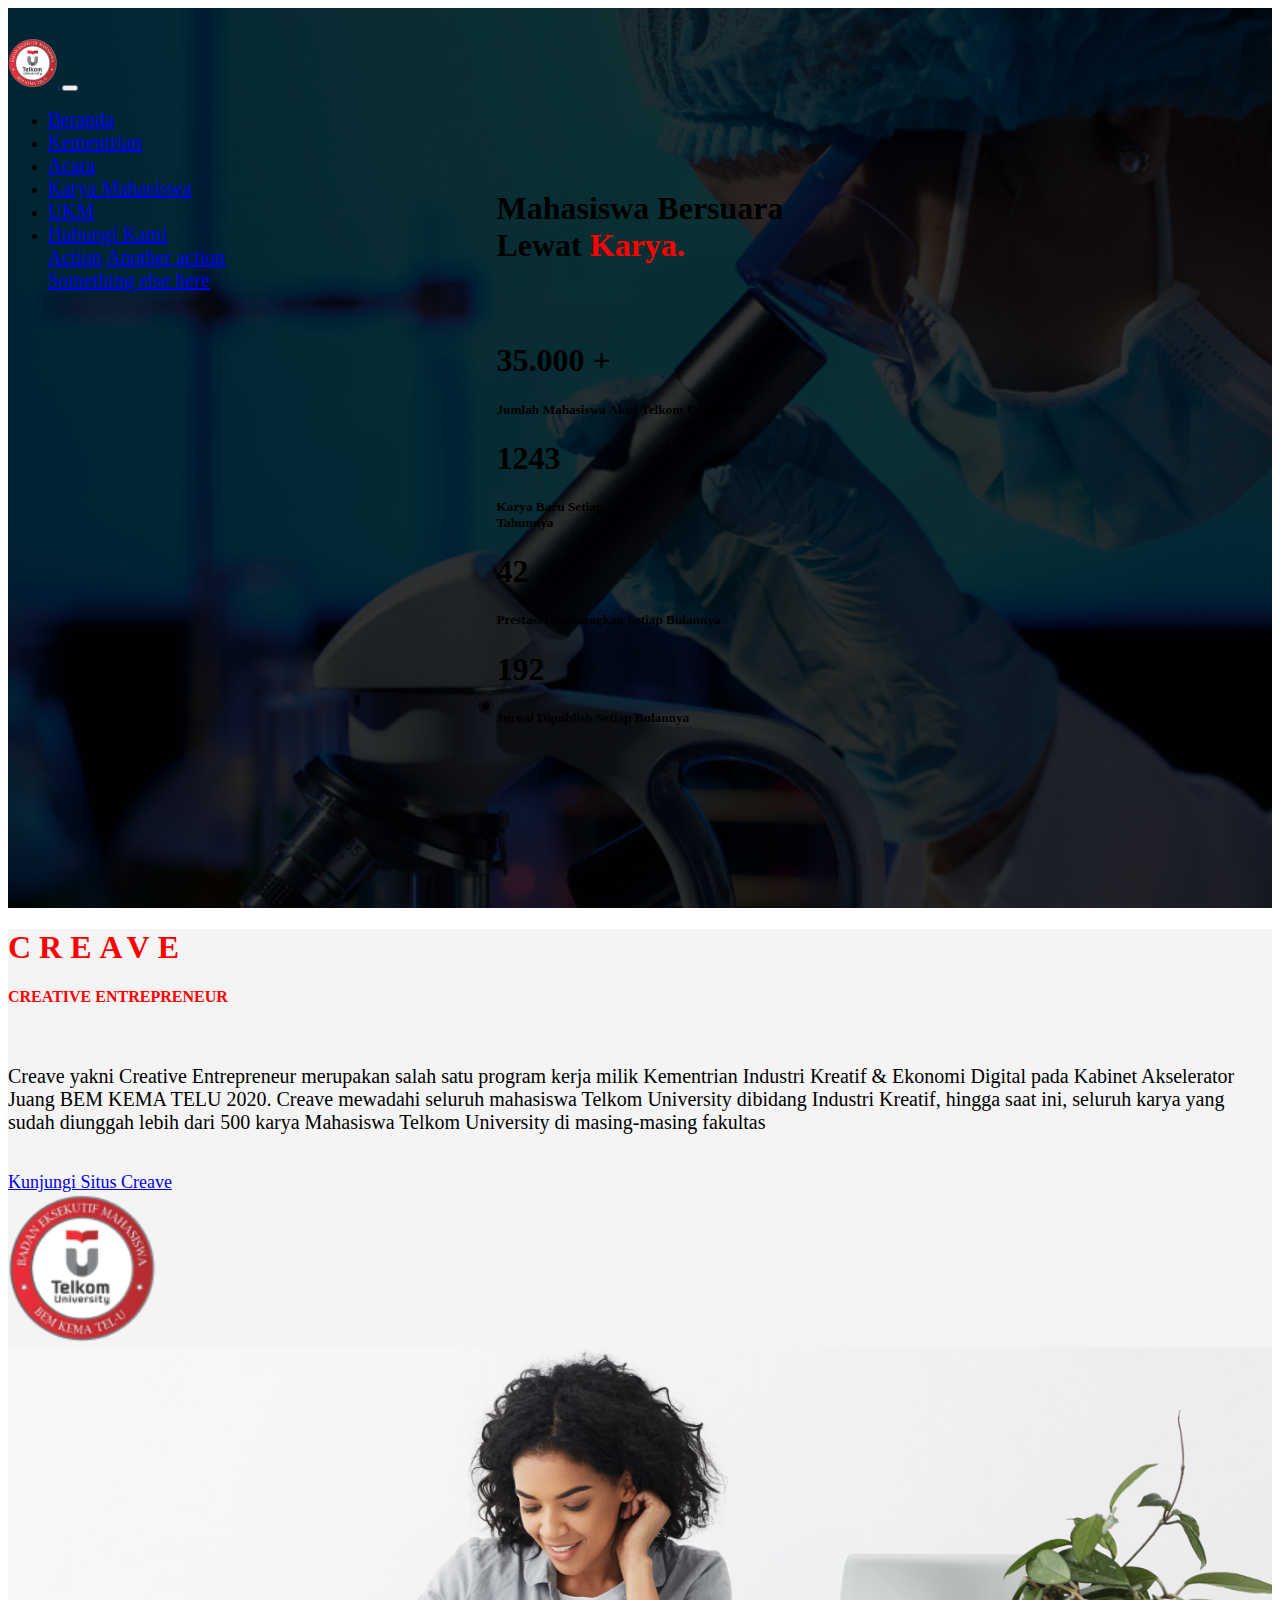
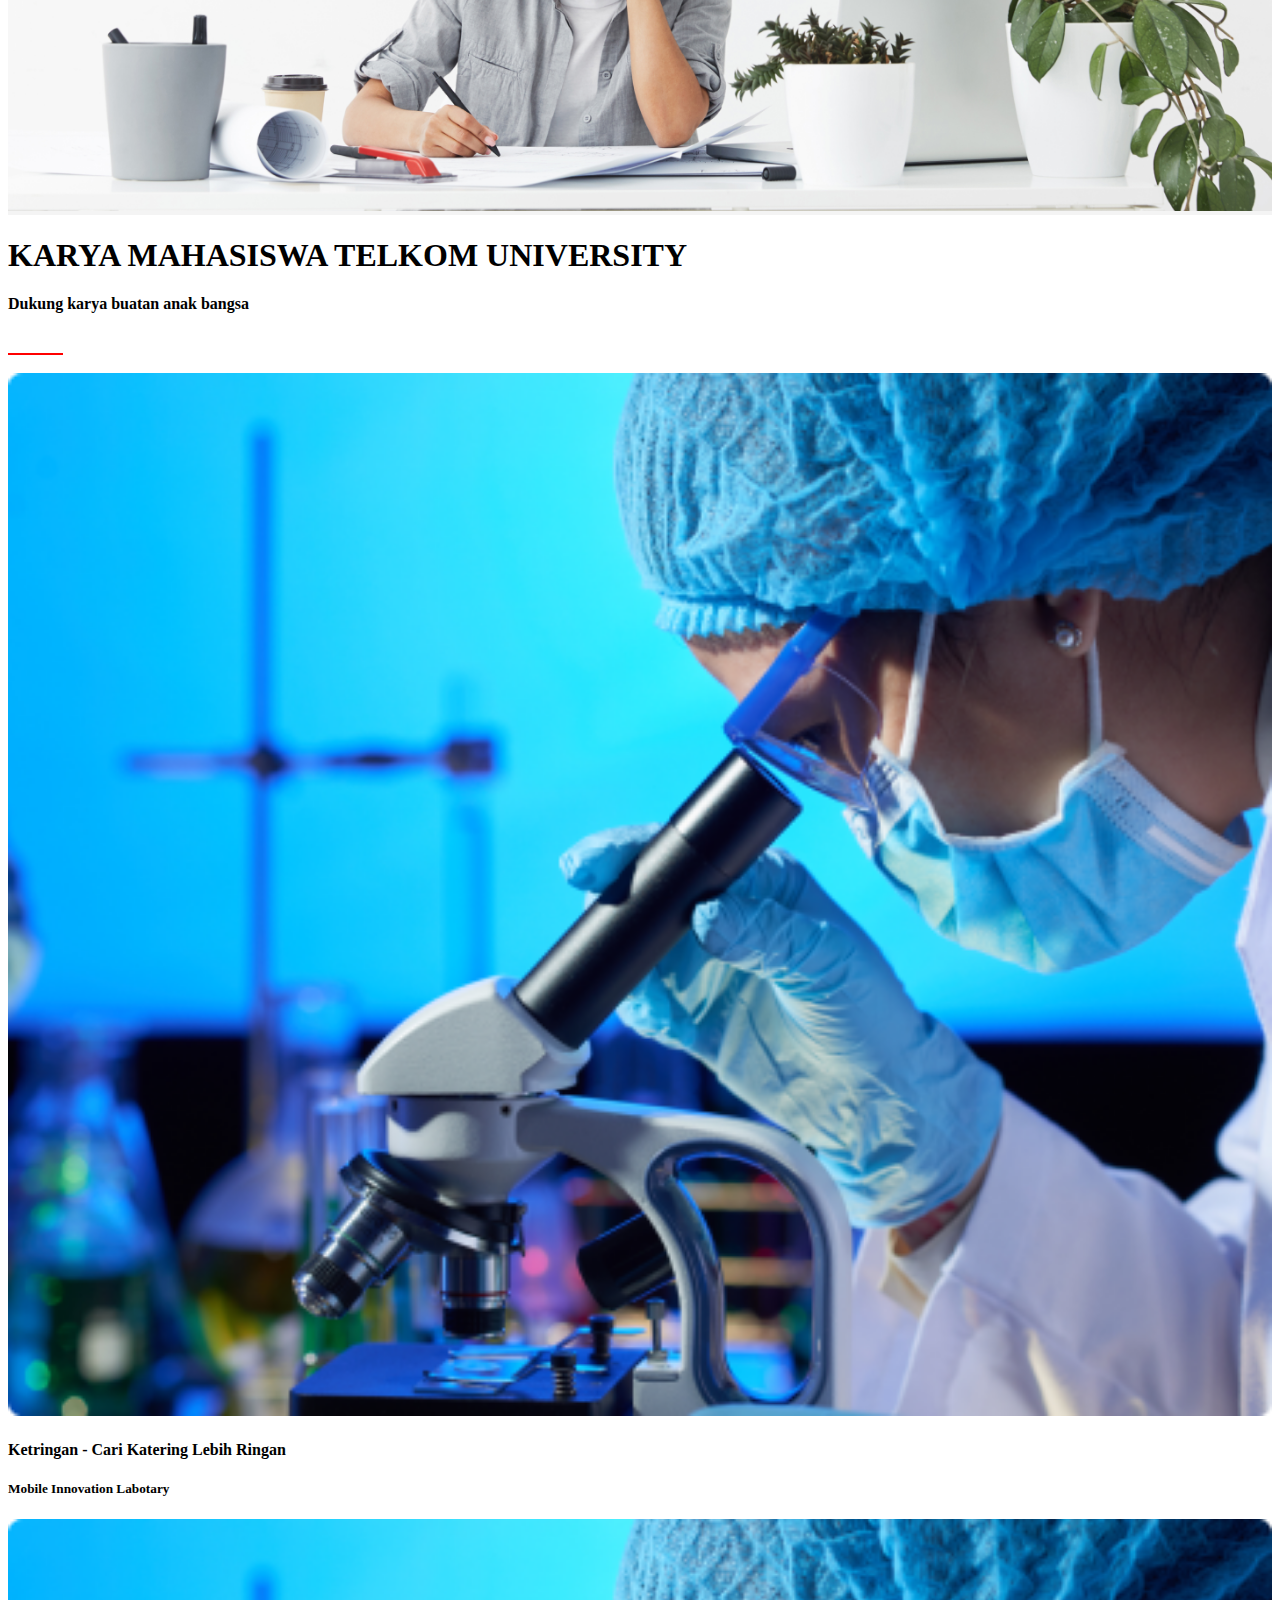
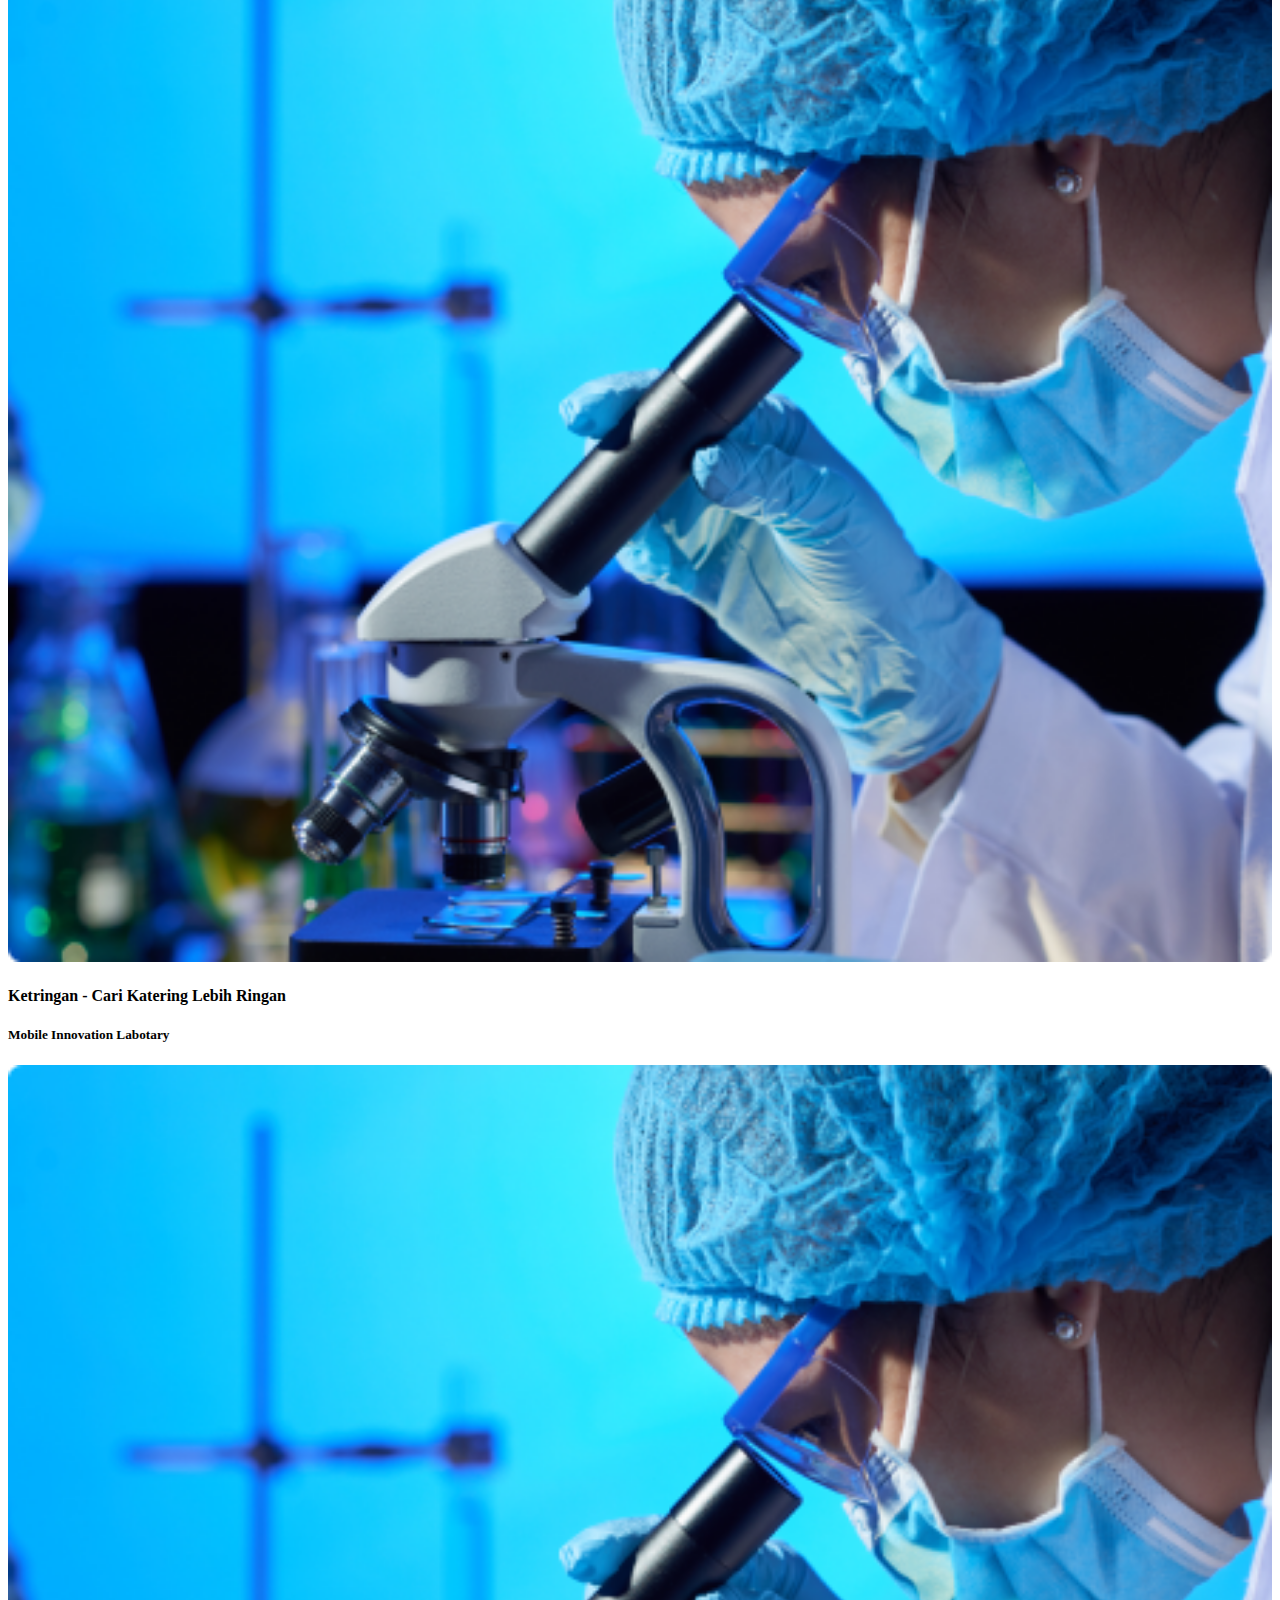
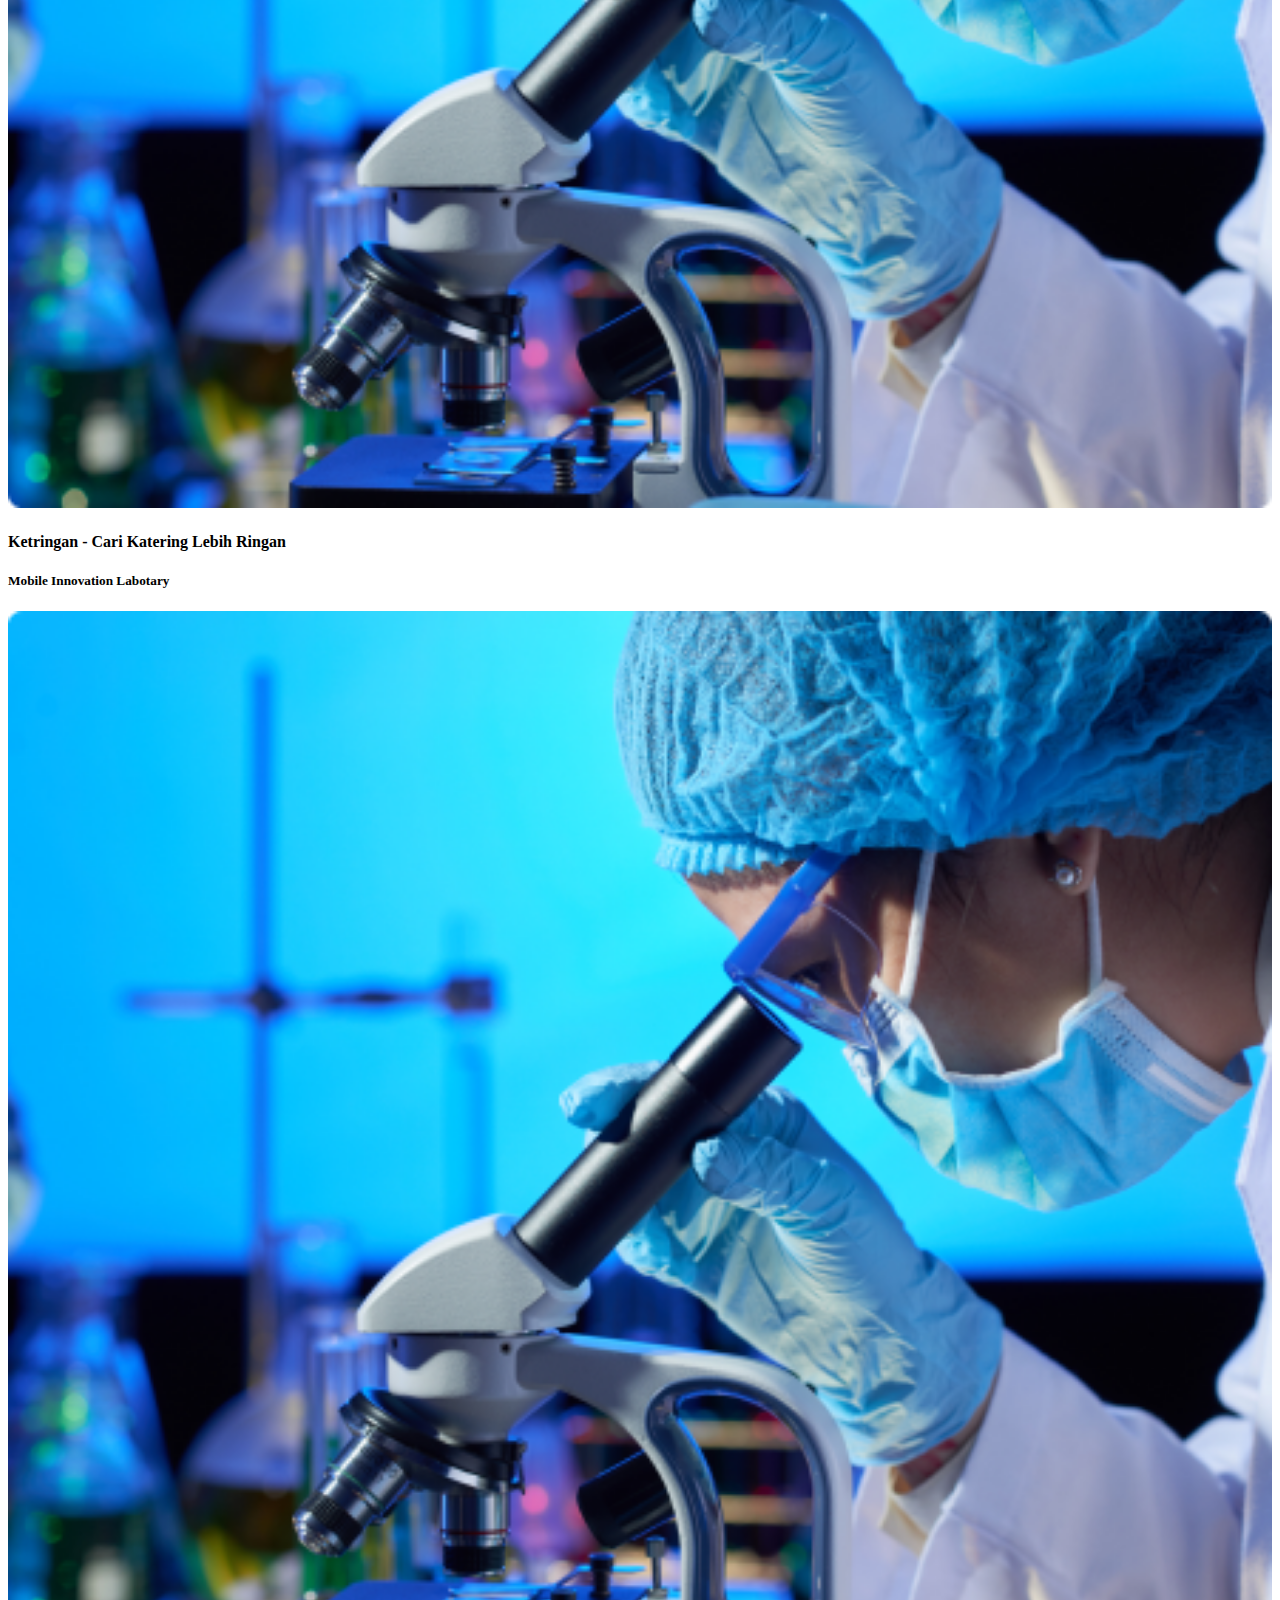
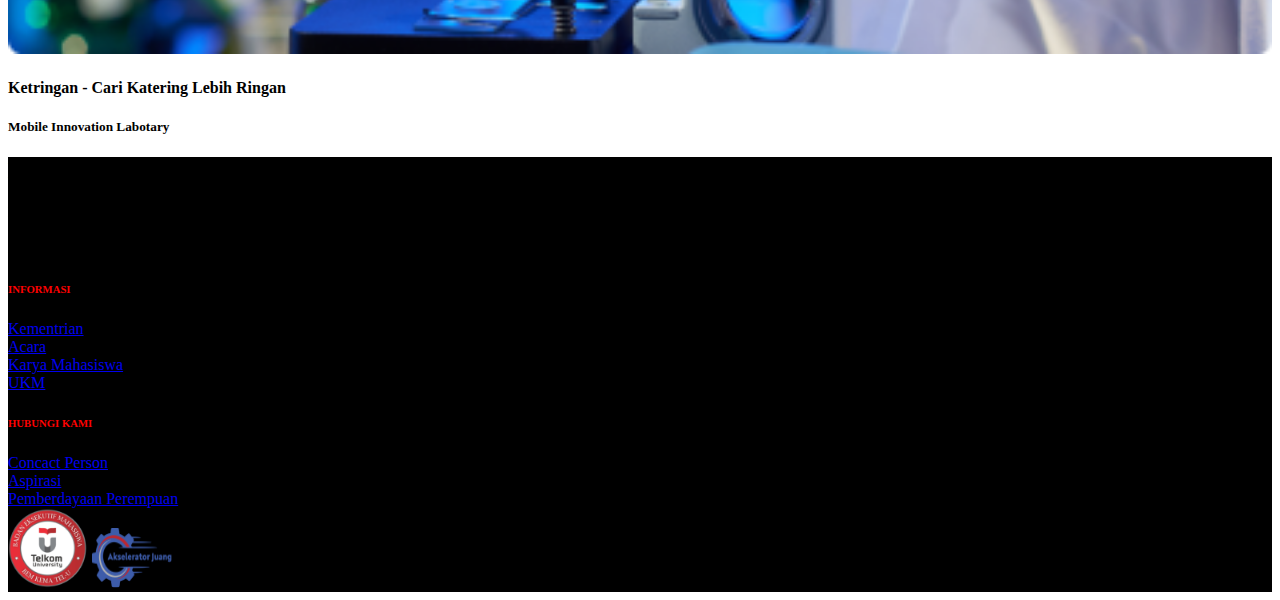
<file: karya-mahasiswa.html>
<!doctype html>
<html lang="en">
  <head>
    <!-- Required meta tags -->
    <meta charset="utf-8">
    <meta name="viewport" content="width=device-width, initial-scale=1, shrink-to-fit=no">

    <!-- Bootstrap CSS -->
    <link rel="stylesheet" href="https://cdn.jsdelivr.net/npm/bootstrap@4.5.3/dist/css/bootstrap.min.css" integrity="sha384-TX8t27EcRE3e/ihU7zmQxVncDAy5uIKz4rEkgIXeMed4M0jlfIDPvg6uqKI2xXr2" crossorigin="anonymous">
    <link rel="stylesheet" href="./assets/css/main.css">
    <link rel="stylesheet" href="https://fonts.googleapis.com/icon?family=Material+Icons">

    <title>BEM TELKOM UNIVERSITY</title>
  </head>
  <body>

    <div
      id="header"
      style="background-image: url(./assets/images/microscope-blur.png); min-height: 100vh;"
    >
      <div id="telkom-nav"></div>

      <div class="container text-white" style="padding-top: 150px; padding-bottom: 150px;">
        <h1 class="display-2 font-weight-bold" style="word-wrap: break-word;">
          Mahasiswa Bersuara <br>
          Lewat <span class="text-main">Karya.</span>
        </h1>
        <br><br>

        <div class="row">
          <div class="col-xs-12 col-sm-6 col-md-3">
            <h1>35.000 +</h1>
            <h5 class="font-weight-normal">Jumlah Mahasiswa Aktif Telkom University</h5>
          </div>
          <div class="col-xs-12 col-sm-6 col-md-3">
            <h1>1243</h1>
            <h5 class="font-weight-normal">Karya Baru Setiap <br> Tahunnya</h5>
          </div>
          <div class="col-xs-12 col-sm-6 col-md-3">
            <h1>42</h1>
            <h5 class="font-weight-normal">Prestasi Dimenangkan Setiap Bulannya</h5>
          </div>
          <div class="col-xs-12 col-sm-6 col-md-3">
            <h1>192</h1>
            <h5 class="font-weight-normal">Jurnal Dipublish Setiap Bulannya</h5>
          </div>
        </div>
      </div>
    </div>

    <div style="background: #F4F4F4;">
      <div class="container py-5">
        <div class="row align-items-center">
          <div class="col-xs-12 col-md-7">
            <h1 class="font-weight-bold text-main mb-0" style="letter-spacing: 8px;">
              CREAVE
            </h1>
            <h4 class="font-weight-light text-main">
              CREATIVE ENTREPRENEUR
            </h4>
            <br>
            <p>
              Creave yakni Creative Entrepreneur merupakan salah satu program kerja milik Kementrian
              Industri Kreatif & Ekonomi Digital pada Kabinet Akselerator Juang BEM KEMA TELU 2020. Creave
              mewadahi seluruh mahasiswa Telkom University dibidang Industri Kreatif, hingga saat ini, seluruh karya yang sudah
              diunggah lebih dari 500 karya Mahasiswa Telkom University di masing-masing fakultas
            </p>
            <br>
            <a
              href="#"
              type="button"
              class="btn btn-outline-danger"
              style="
                border-color: #FF0000;
                border-width: 2px;
                min-width: 170px;
                font-size: 18px;
              "
            >
              Kunjungi Situs Creave
            </a>
          </div>

          <div class="col-xs-12 col-md-5 text-right">
            <img src="./assets/images/logo-tel.png" width="150">
          </div>
        </div>
      </div>

      <img src="./assets/images/young-female.png" alt="..." width="100%">
    </div>

    <div class="container py-5">
      <h1 class="font-weight-bold mb-0">KARYA MAHASISWA TELKOM UNIVERSITY</h1>
      <h4 class="font-weight-normal text-secondary">Dukung karya buatan anak bangsa</h4>
      <br>
      <div class="red-line left"></div>
      <br>

      <div class="row">
        <div class="col-xs-12 col-md-6 my-3">
          <img src="./assets/images/microscope.png" width="100%" alt="..." class="mb-3 img-fluid">
          <h4>Ketringan - Cari Katering Lebih Ringan</h4>
          <h5 class="font-weight-normal text-secondary">
            Mobile Innovation Labotary
          </h5>
        </div>
        <div class="col-xs-12 col-md-6 my-3">
          <img src="./assets/images/microscope.png" width="100%" alt="..." class="mb-3 img-fluid">
          <h4>Ketringan - Cari Katering Lebih Ringan</h4>
          <h5 class="font-weight-normal text-secondary">
            Mobile Innovation Labotary
          </h5>
        </div>
        <div class="col-xs-12 col-md-6 my-3">
          <img src="./assets/images/microscope.png" width="100%" alt="..." class="mb-3 img-fluid">
          <h4>Ketringan - Cari Katering Lebih Ringan</h4>
          <h5 class="font-weight-normal text-secondary">
            Mobile Innovation Labotary
          </h5>
        </div>
        <div class="col-xs-12 col-md-6 my-3">
          <img src="./assets/images/microscope.png" width="100%" alt="..." class="mb-3 img-fluid">
          <h4>Ketringan - Cari Katering Lebih Ringan</h4>
          <h5 class="font-weight-normal text-secondary">
            Mobile Innovation Labotary
          </h5>
        </div>
      </div>
    </div>

    <div id="telkom-footer"></div>

    <!-- Optional JavaScript; choose one of the two! -->

    <!-- Option 1: jQuery and Bootstrap Bundle (includes Popper) -->
    <script src="https://code.jquery.com/jquery-3.2.1.min.js"></script>
    <script src="https://cdn.jsdelivr.net/npm/bootstrap@4.5.3/dist/js/bootstrap.bundle.min.js" integrity="sha384-ho+j7jyWK8fNQe+A12Hb8AhRq26LrZ/JpcUGGOn+Y7RsweNrtN/tE3MoK7ZeZDyx" crossorigin="anonymous"></script>

    <script src="./assets/js/main.js"></script>
  </body>
</html>
</file>
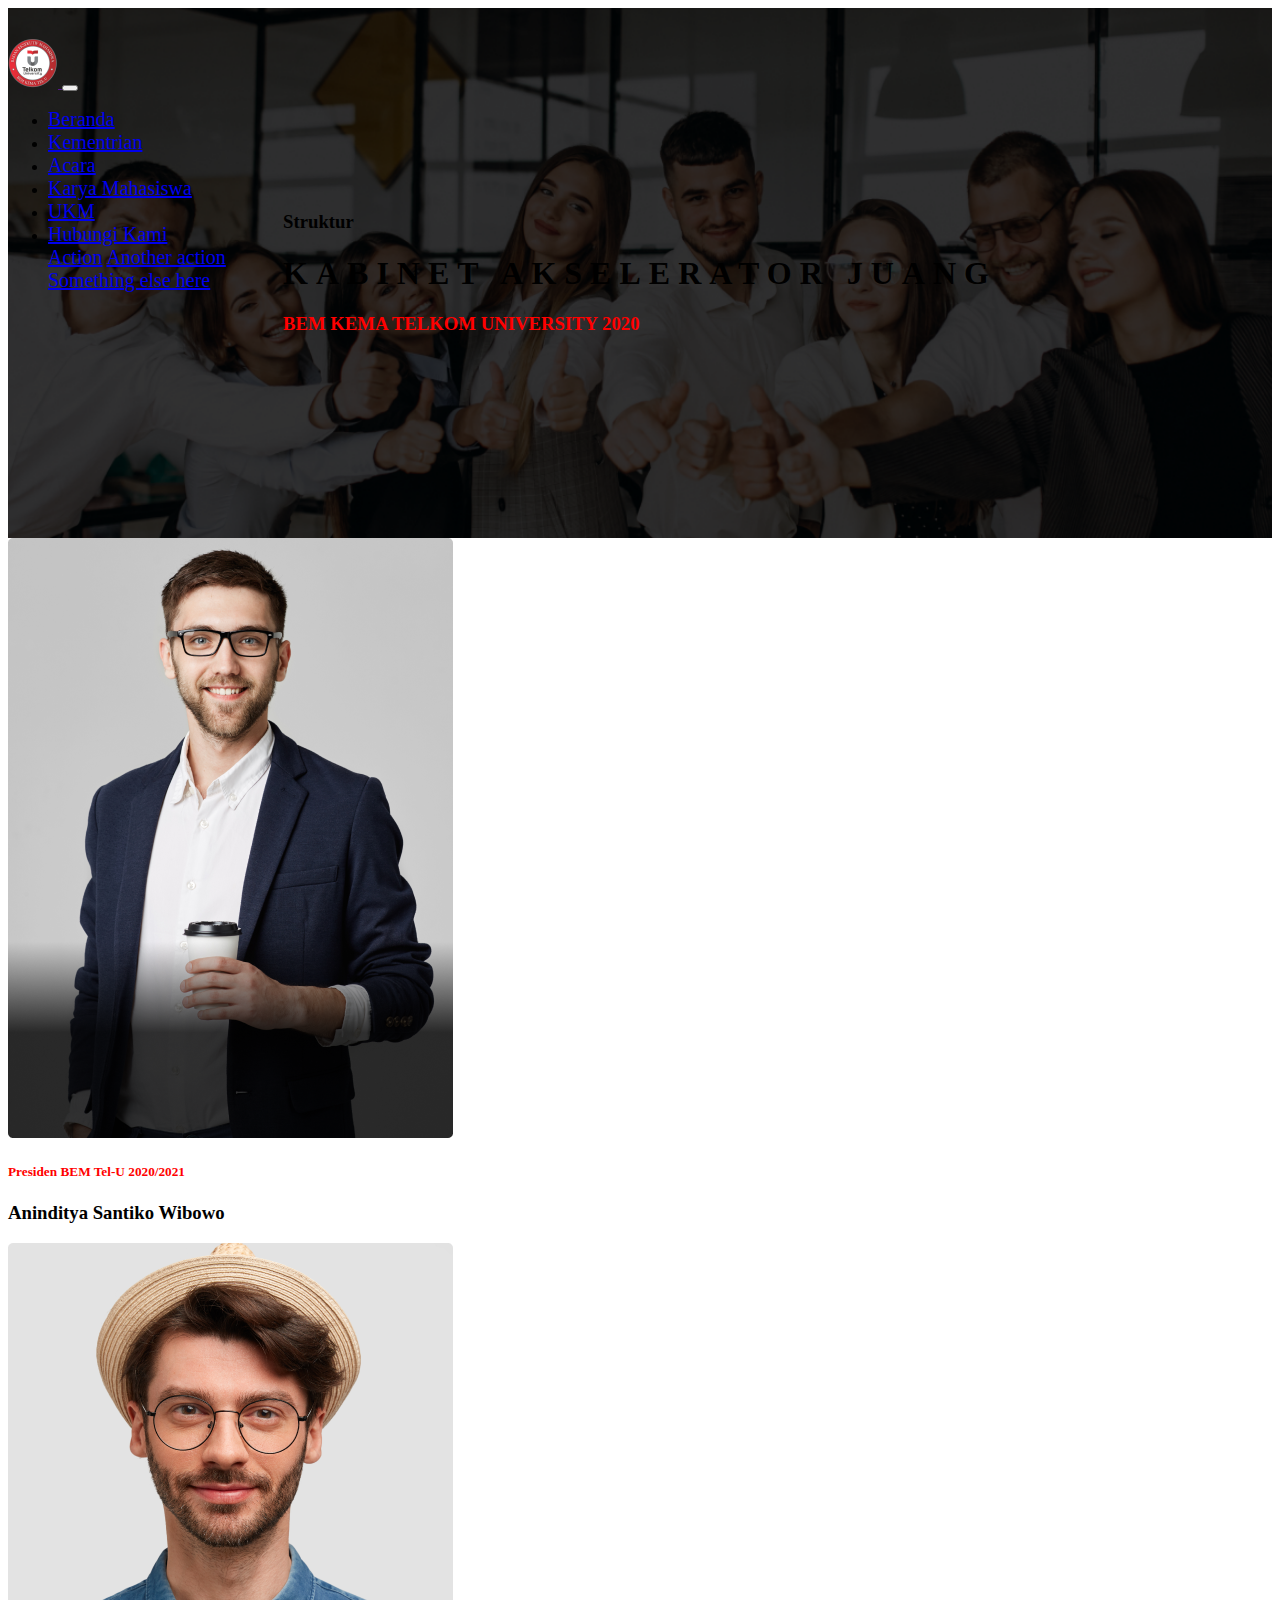
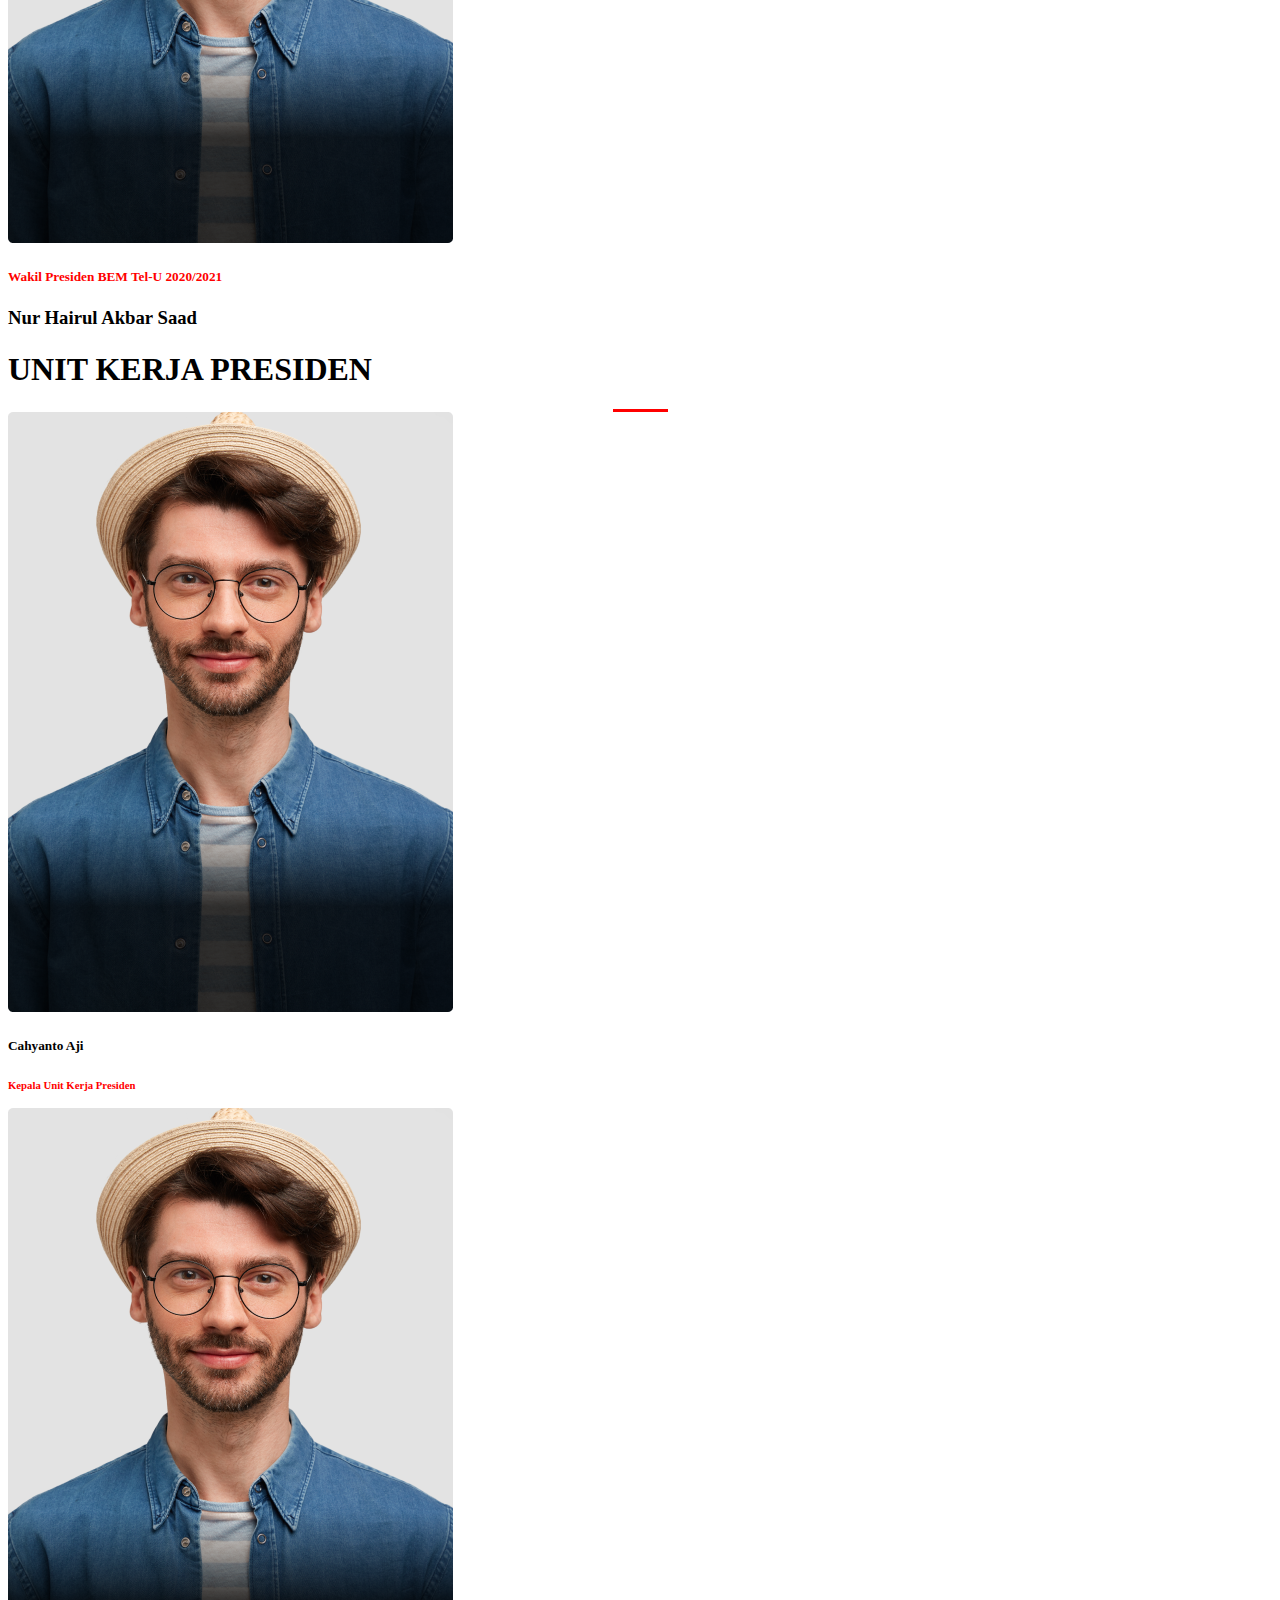
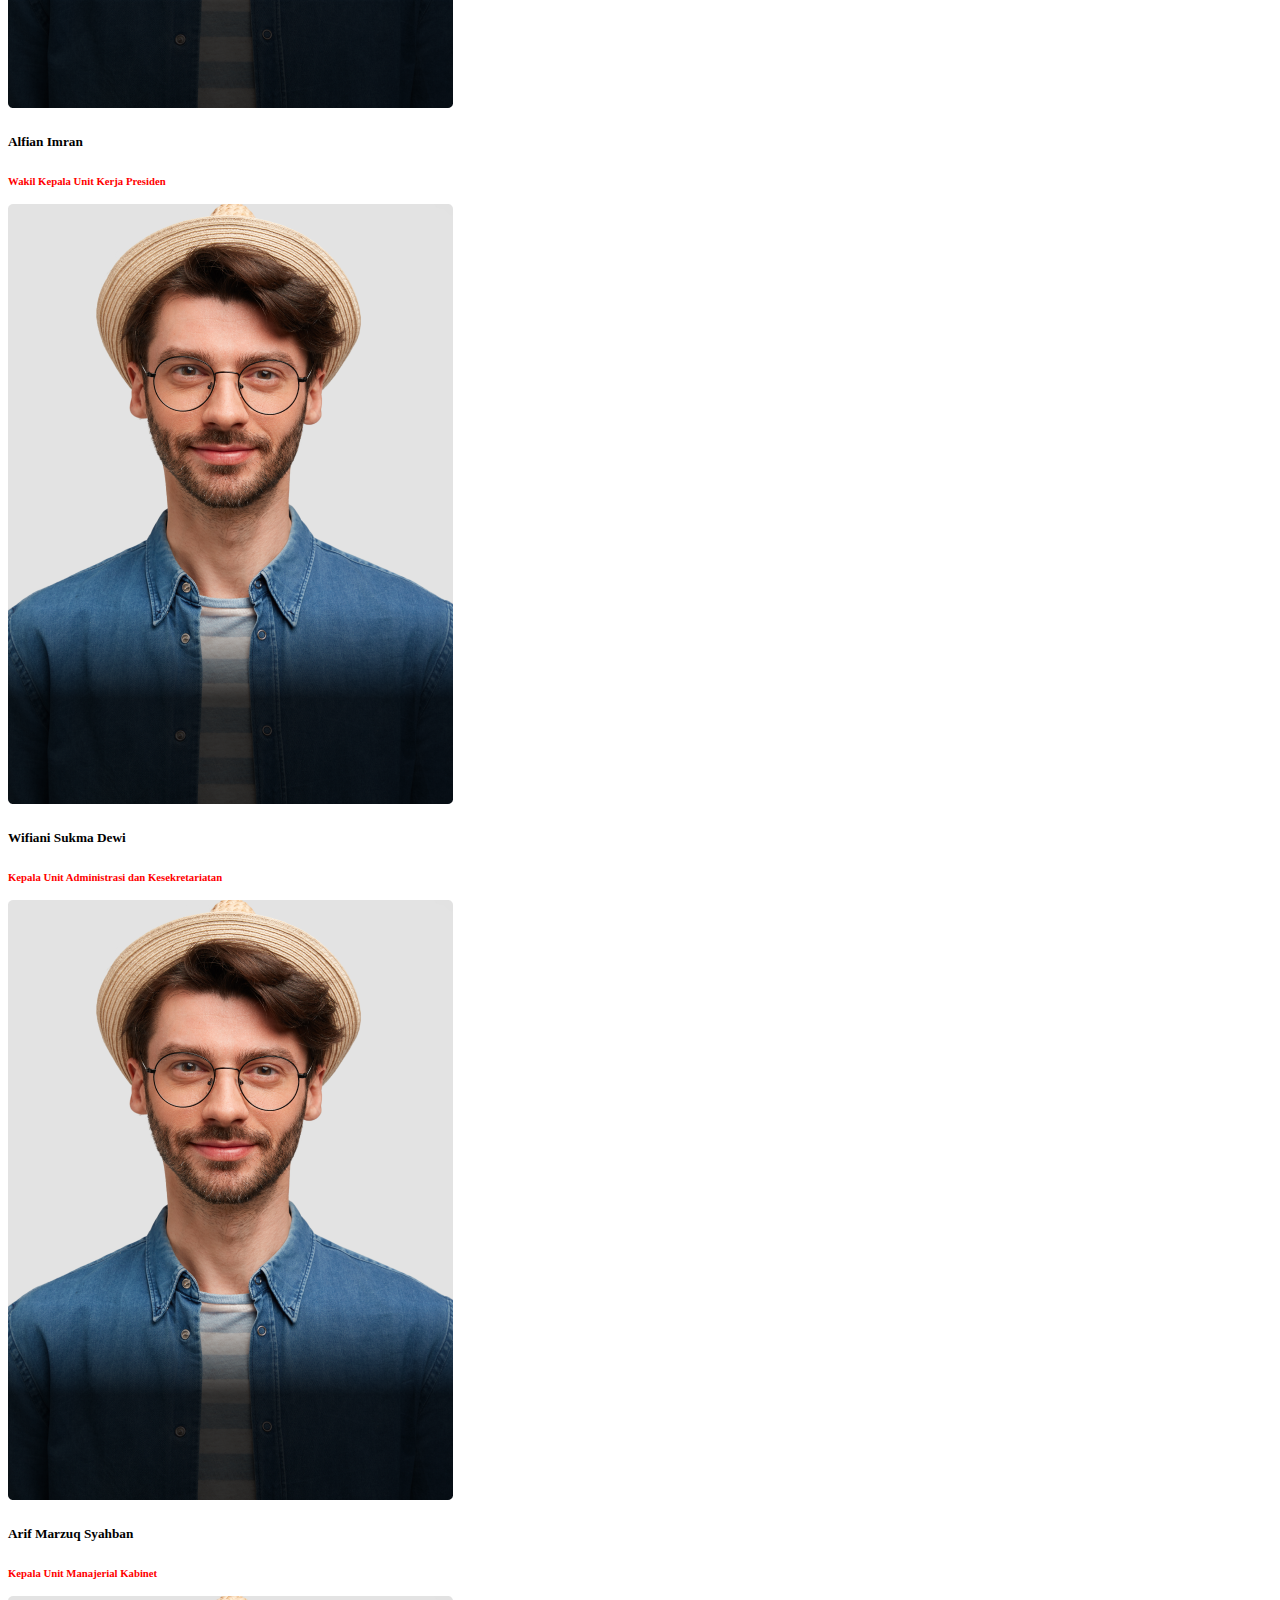
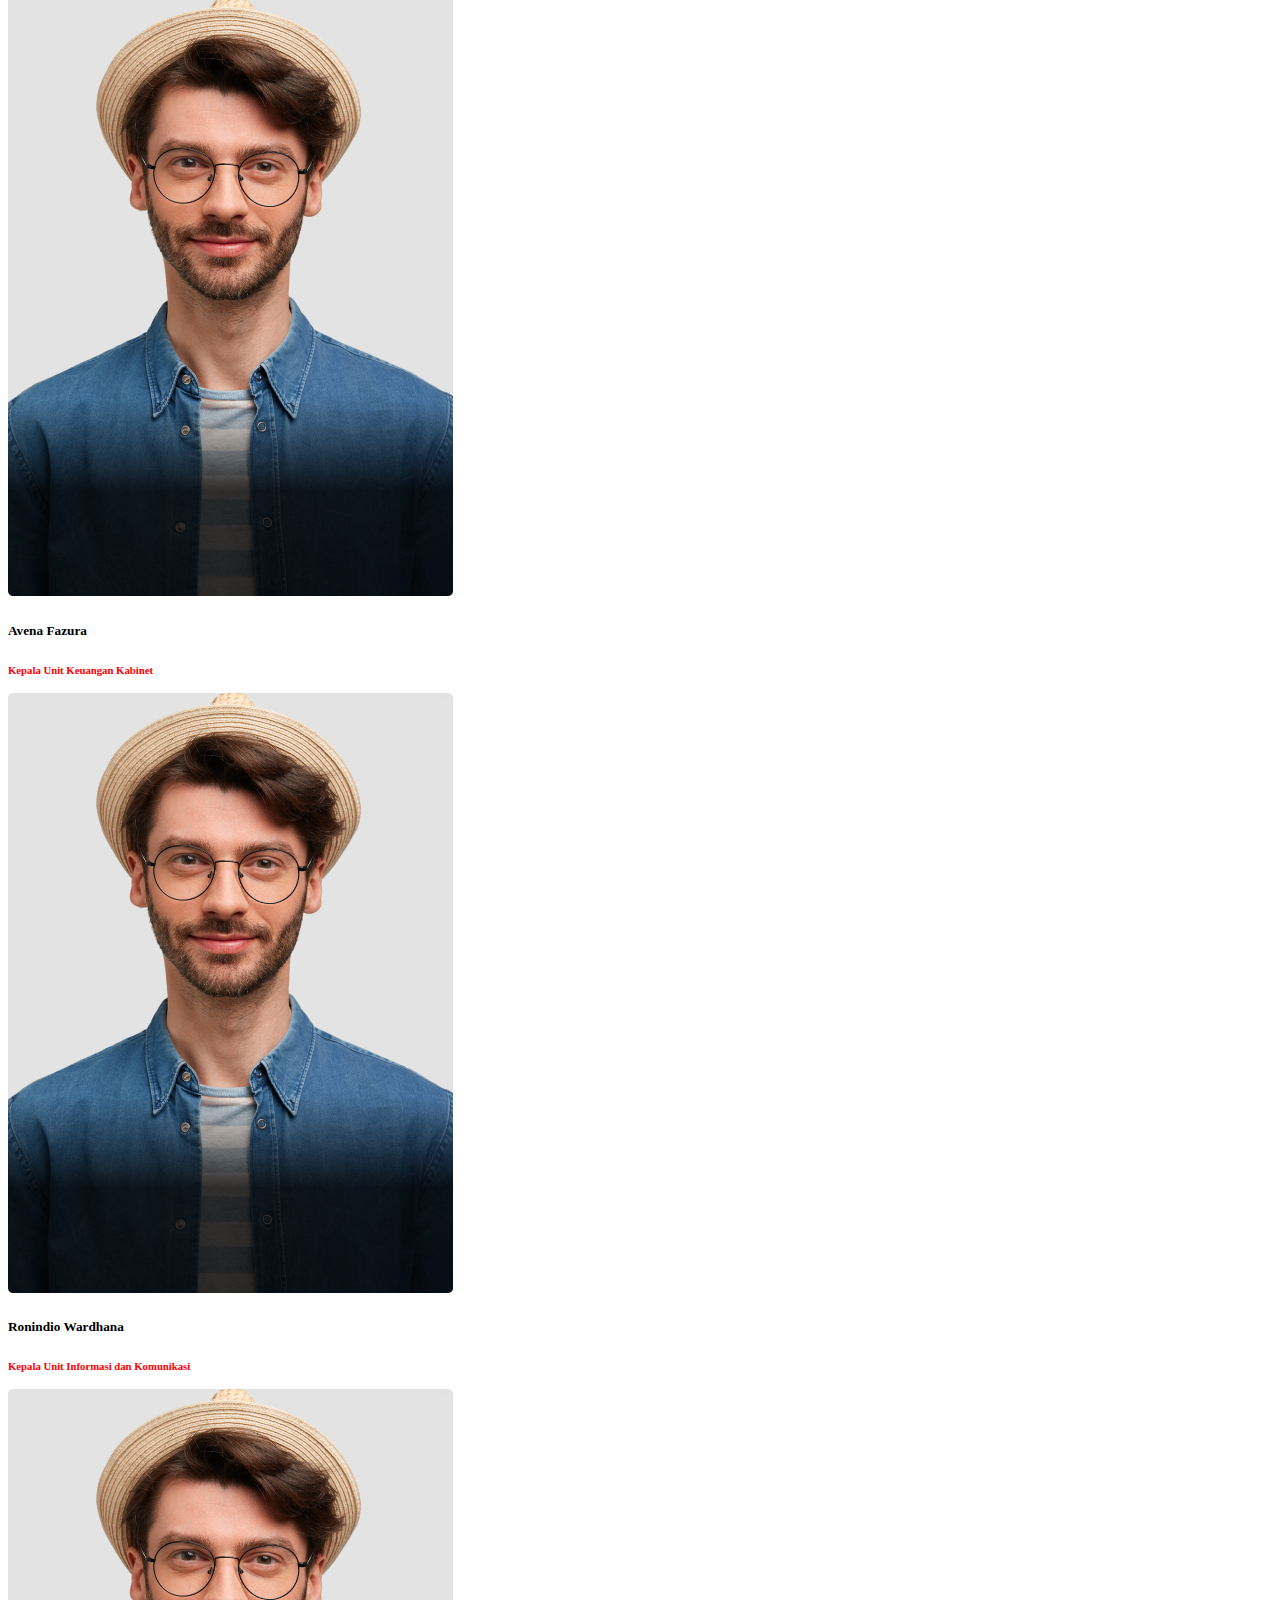
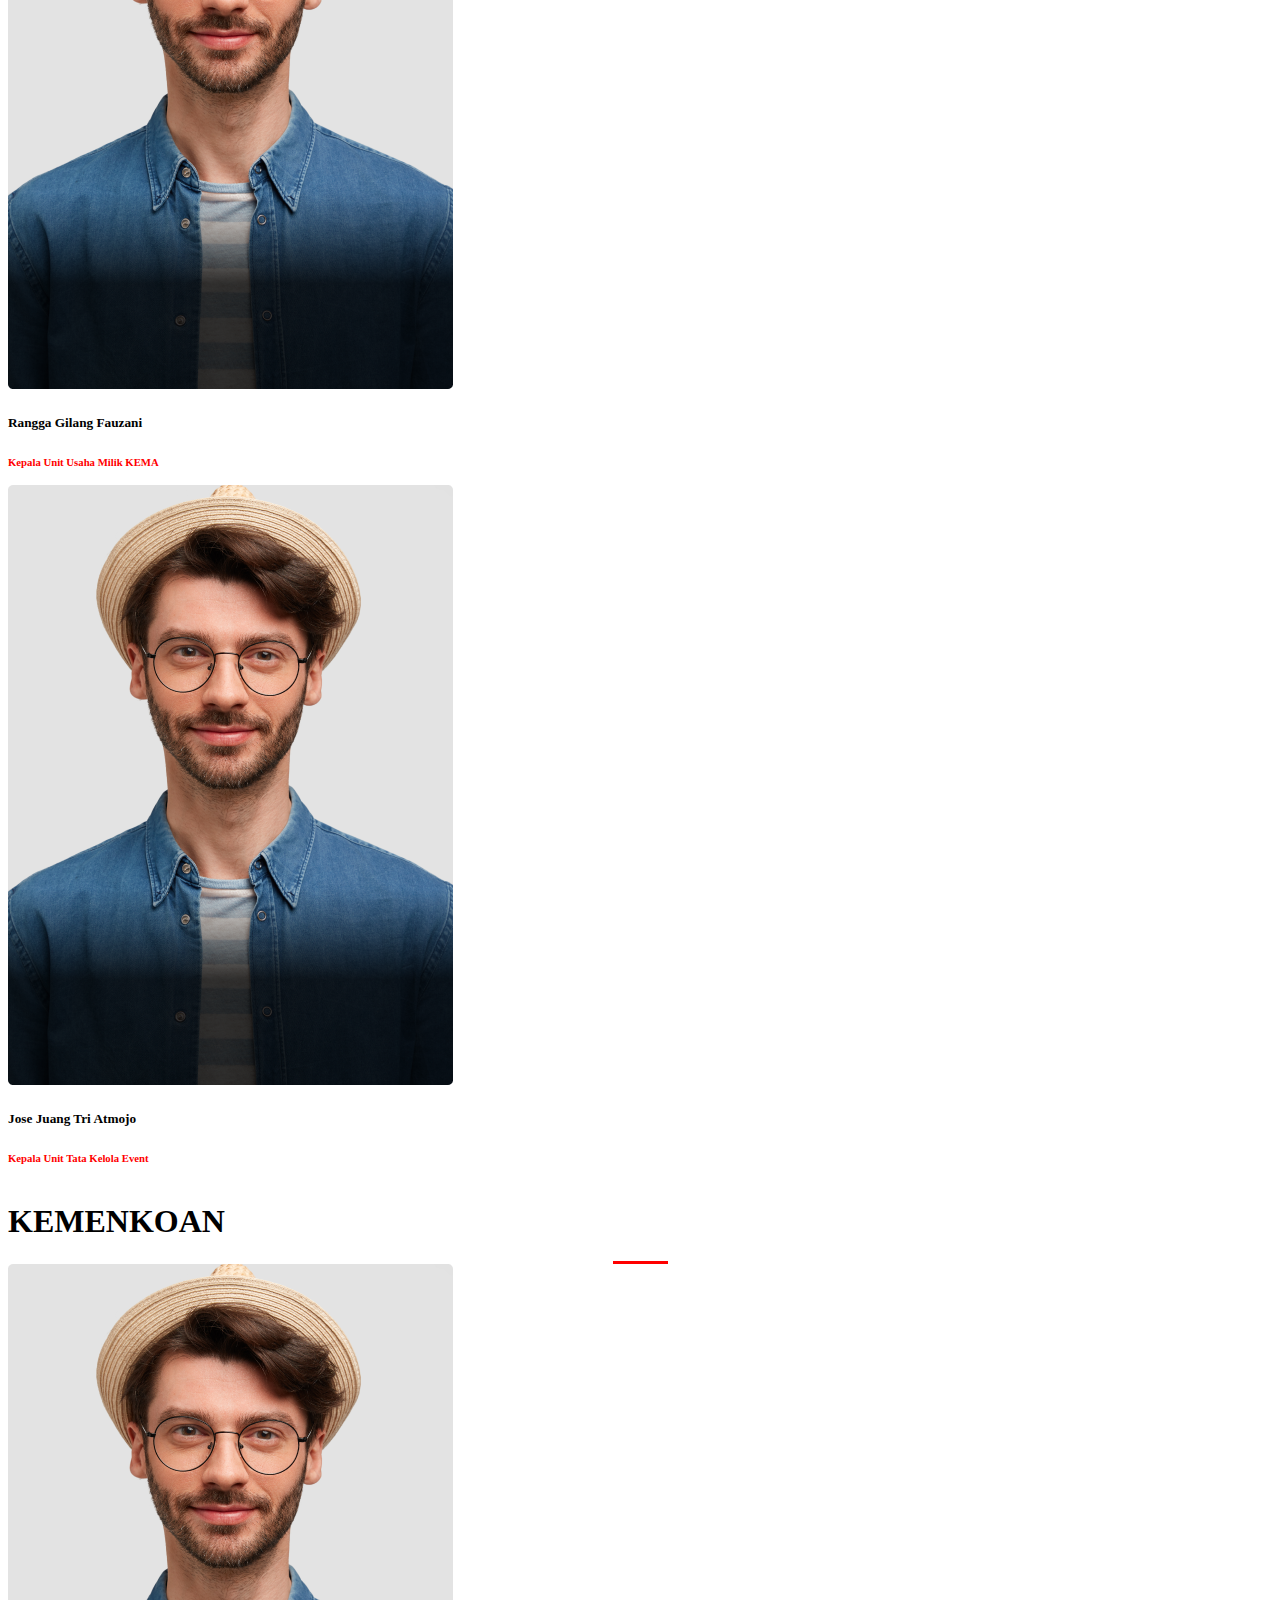
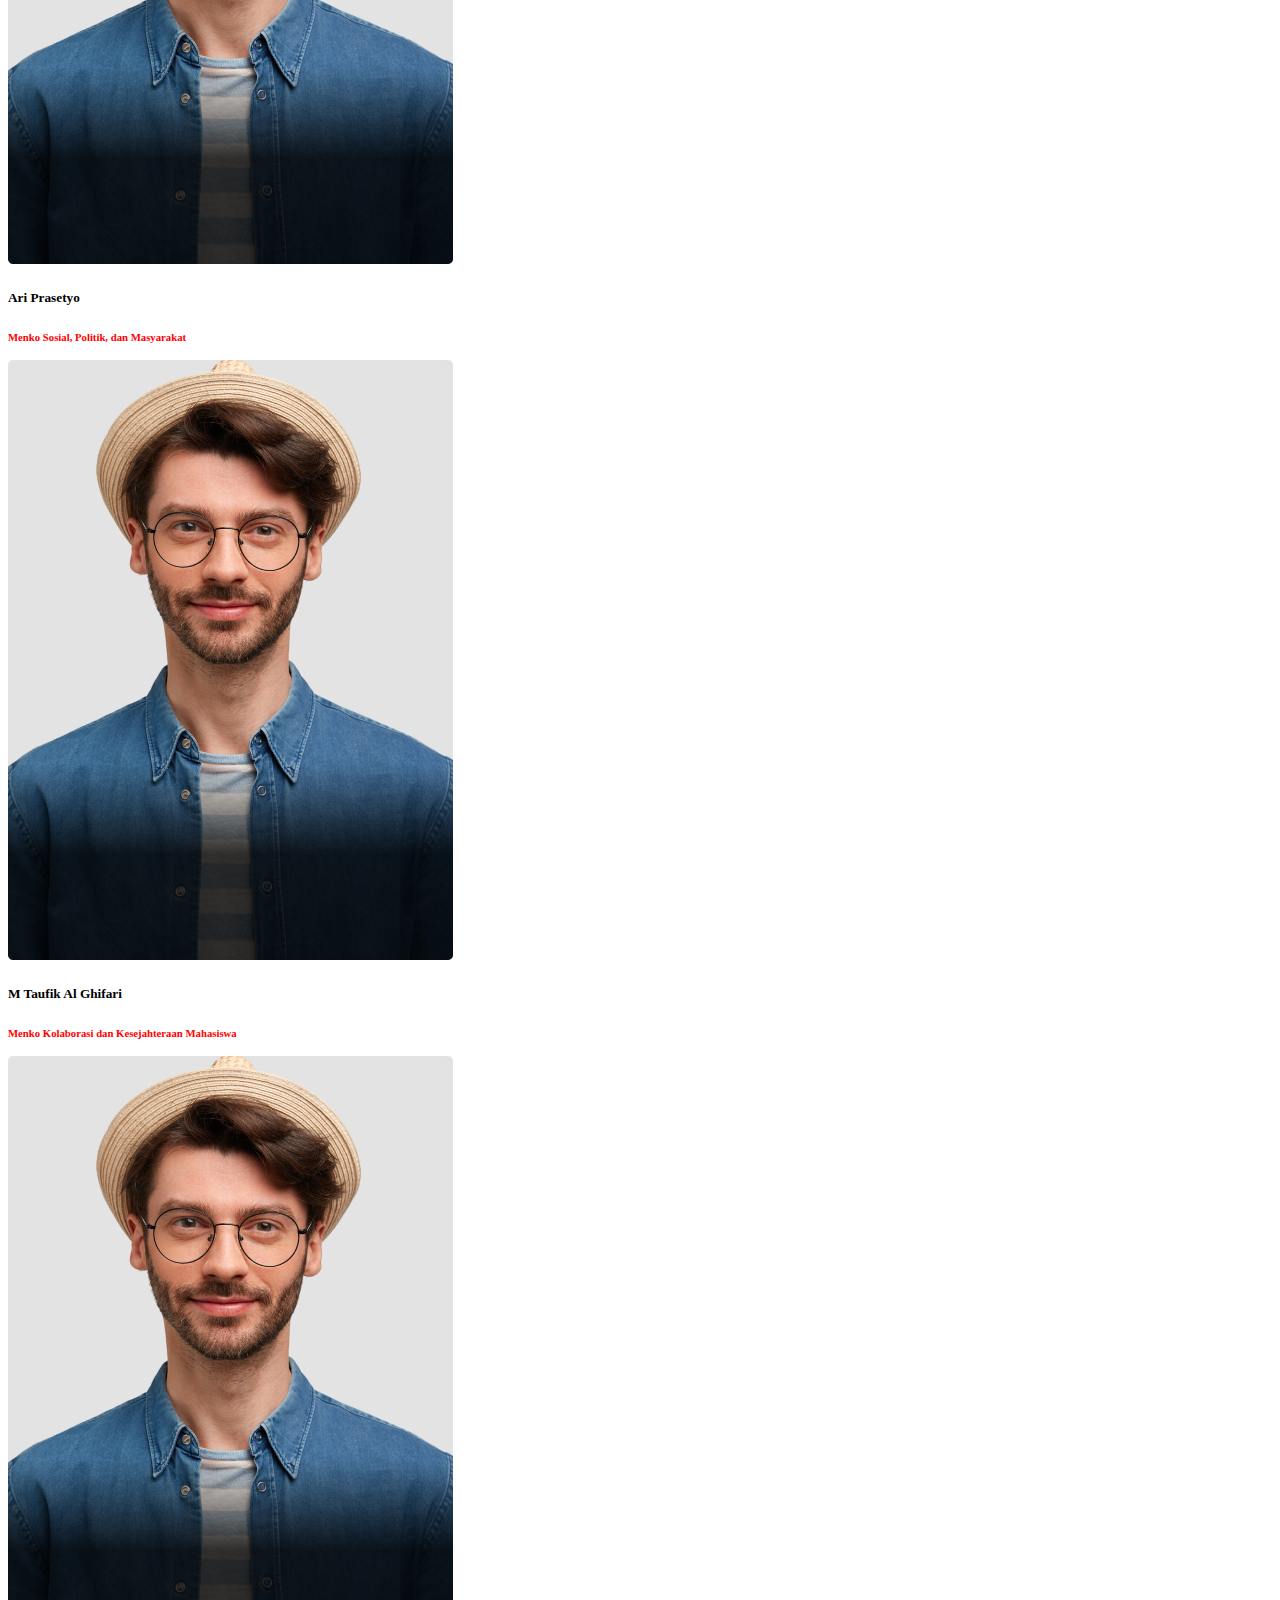
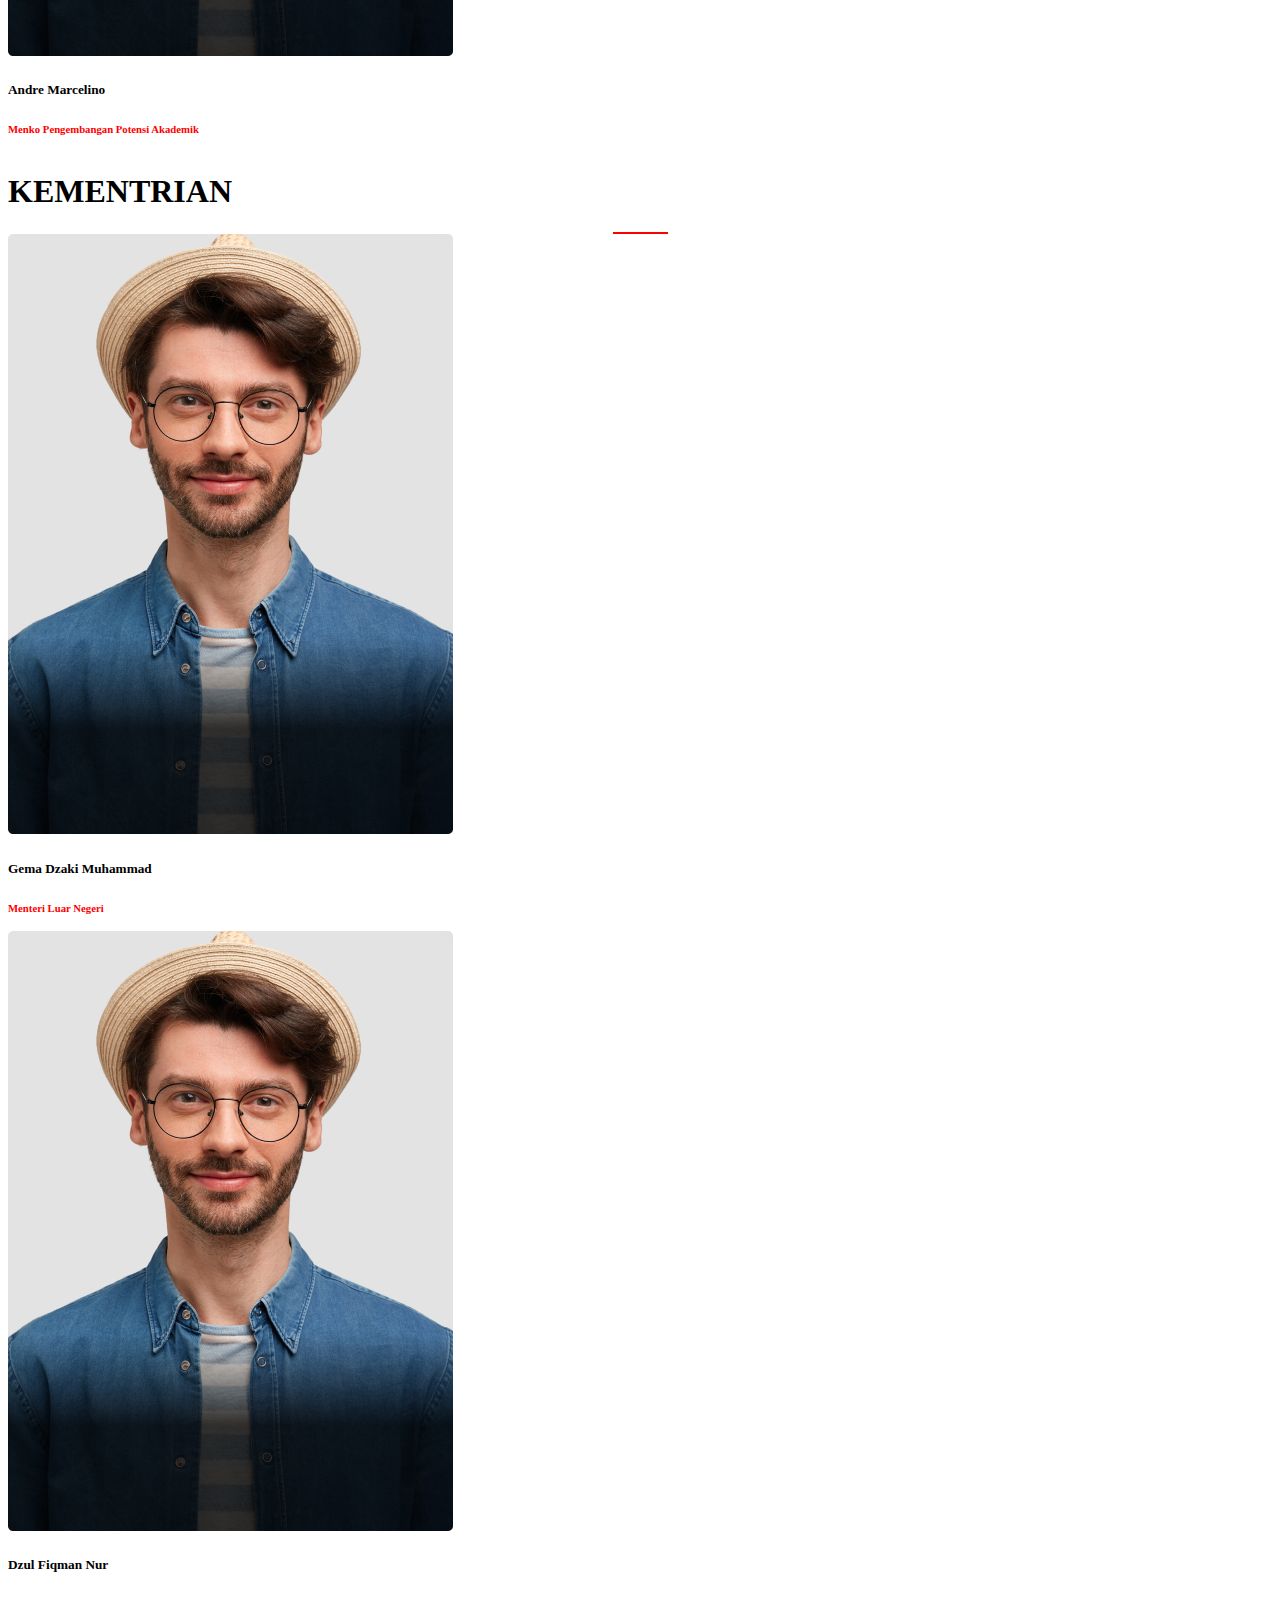
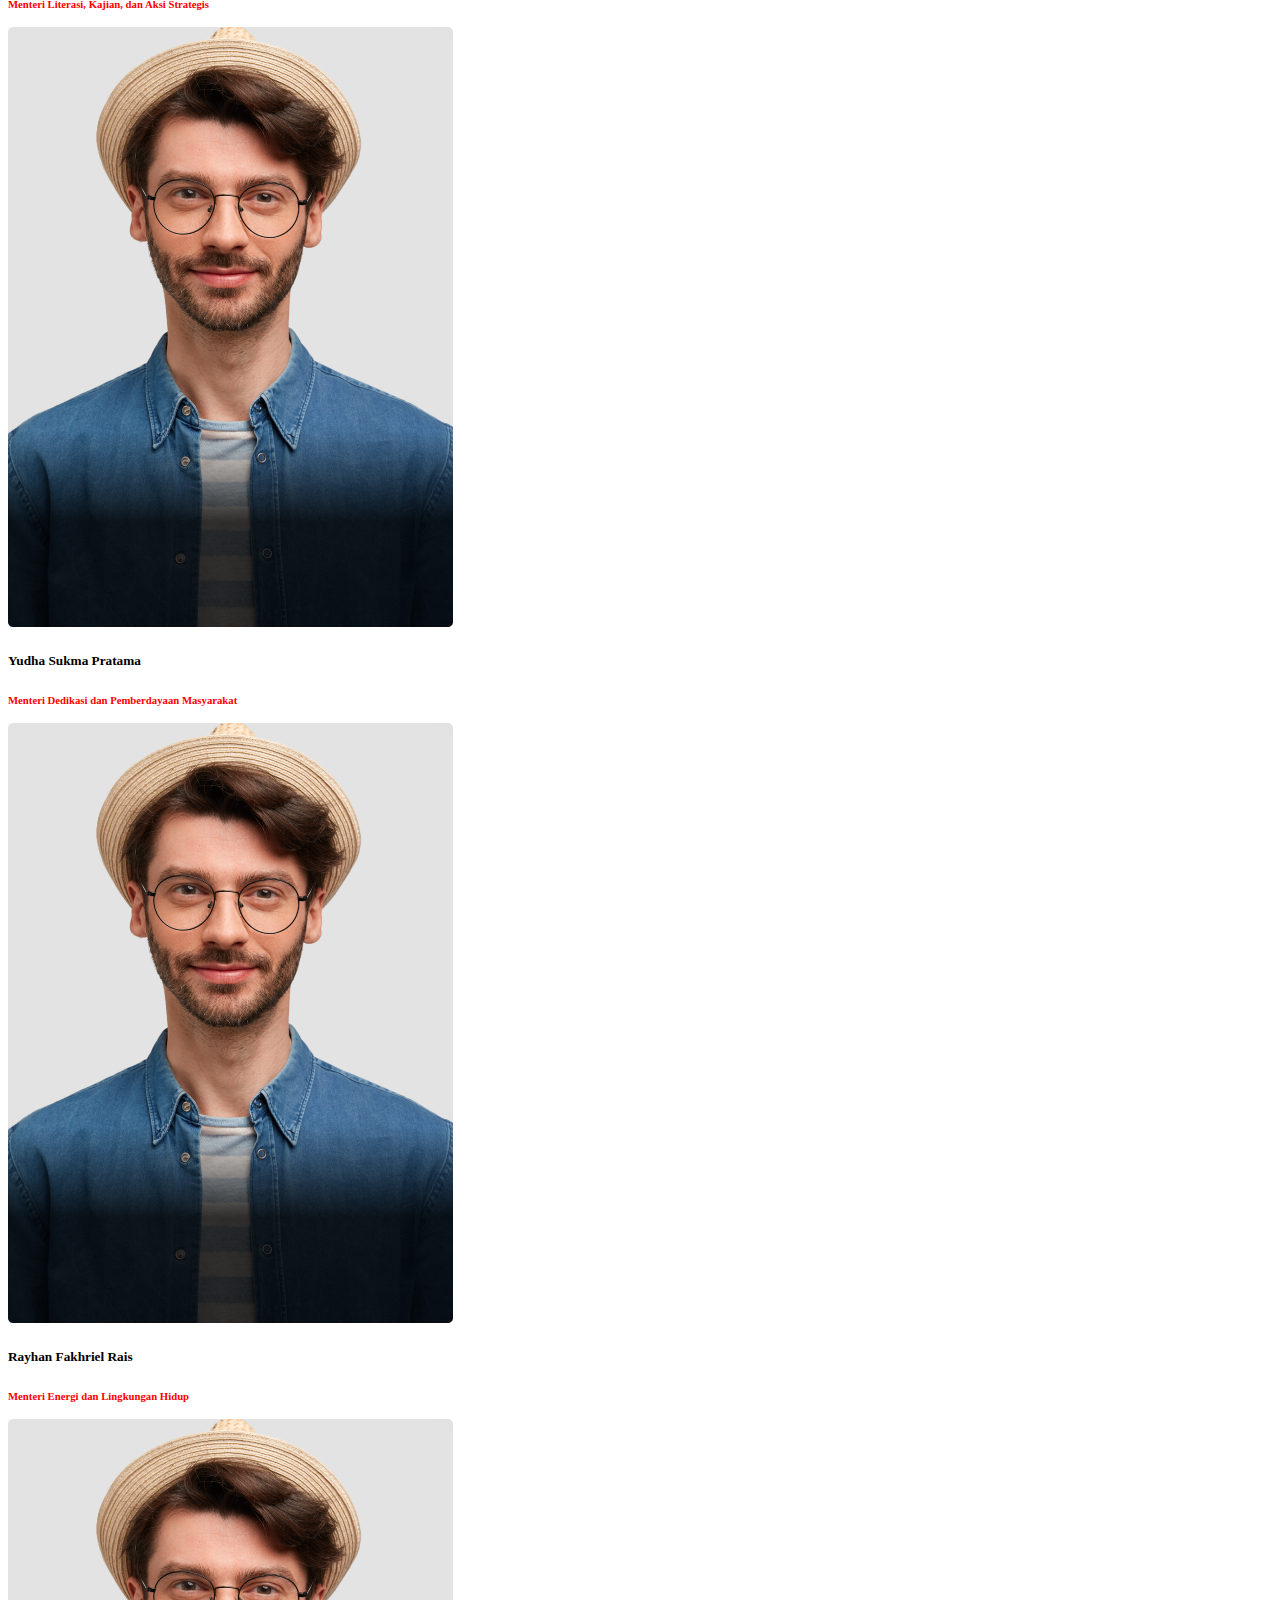
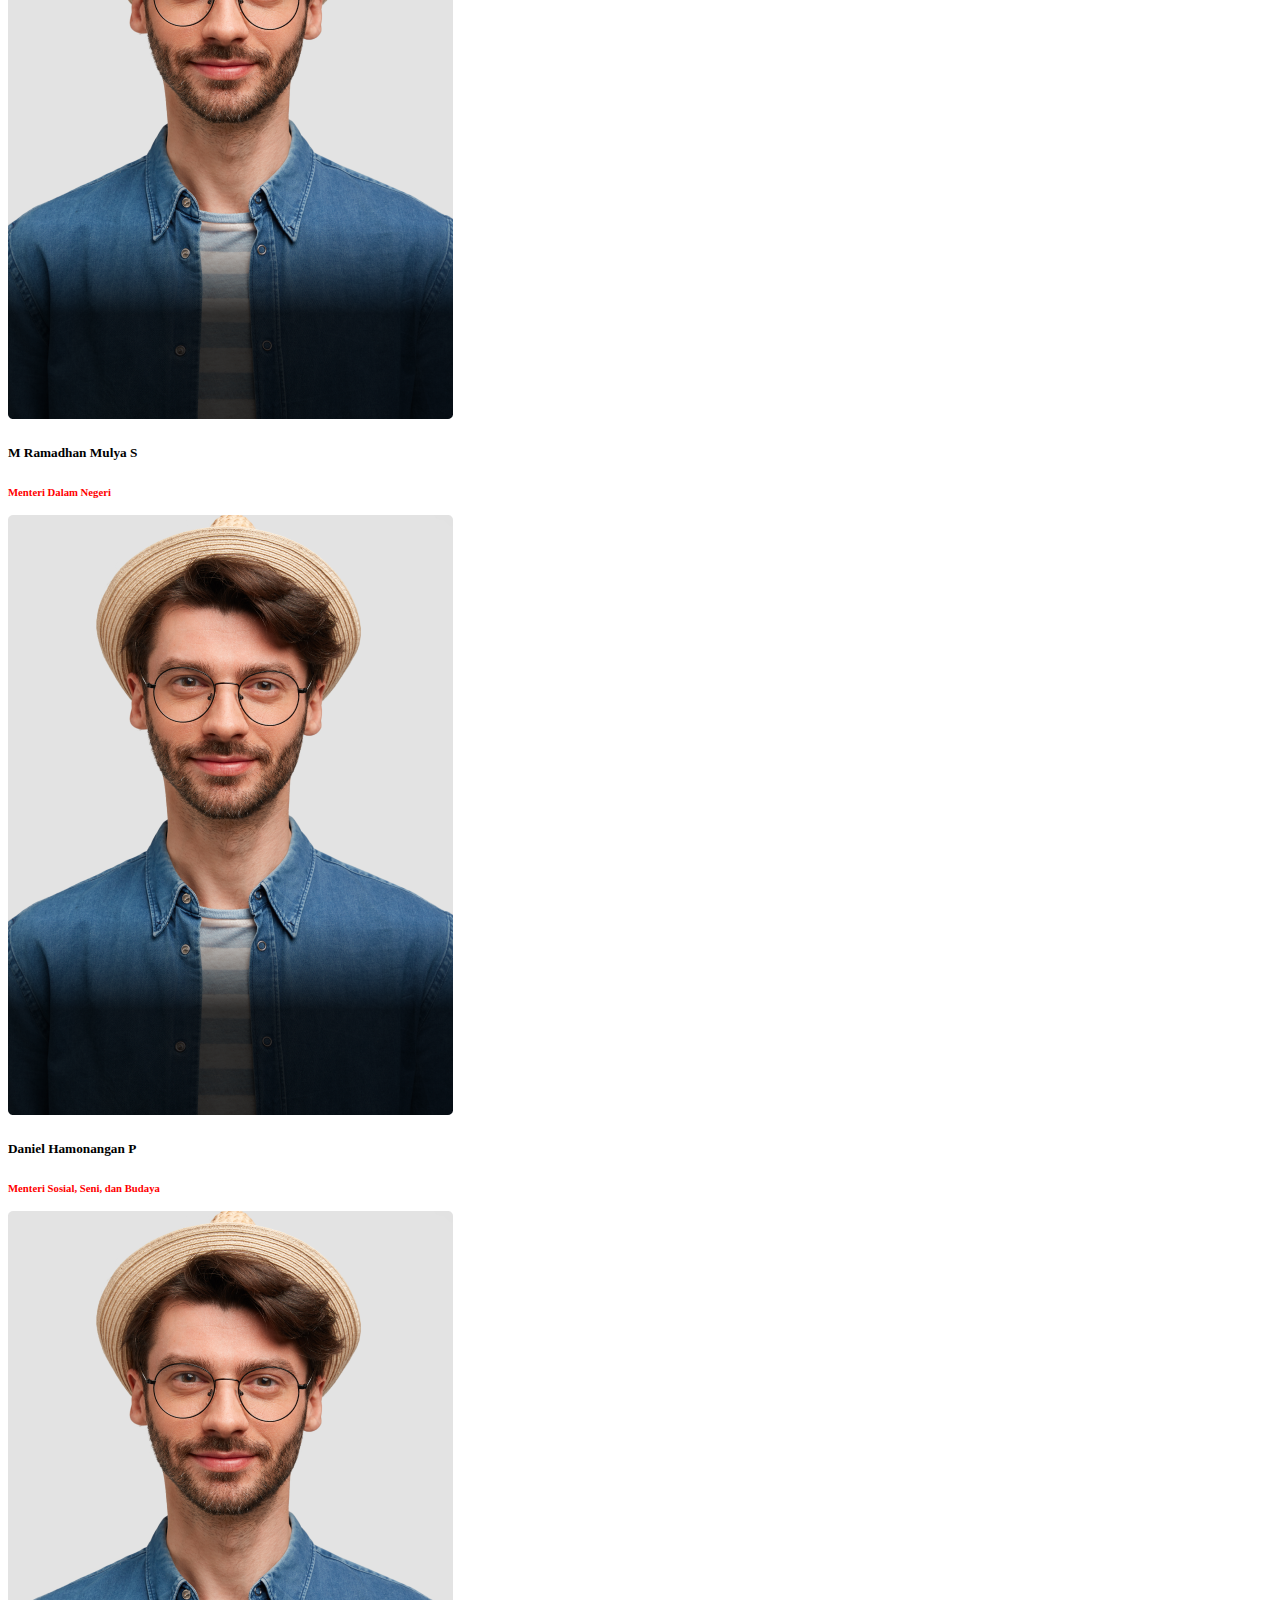
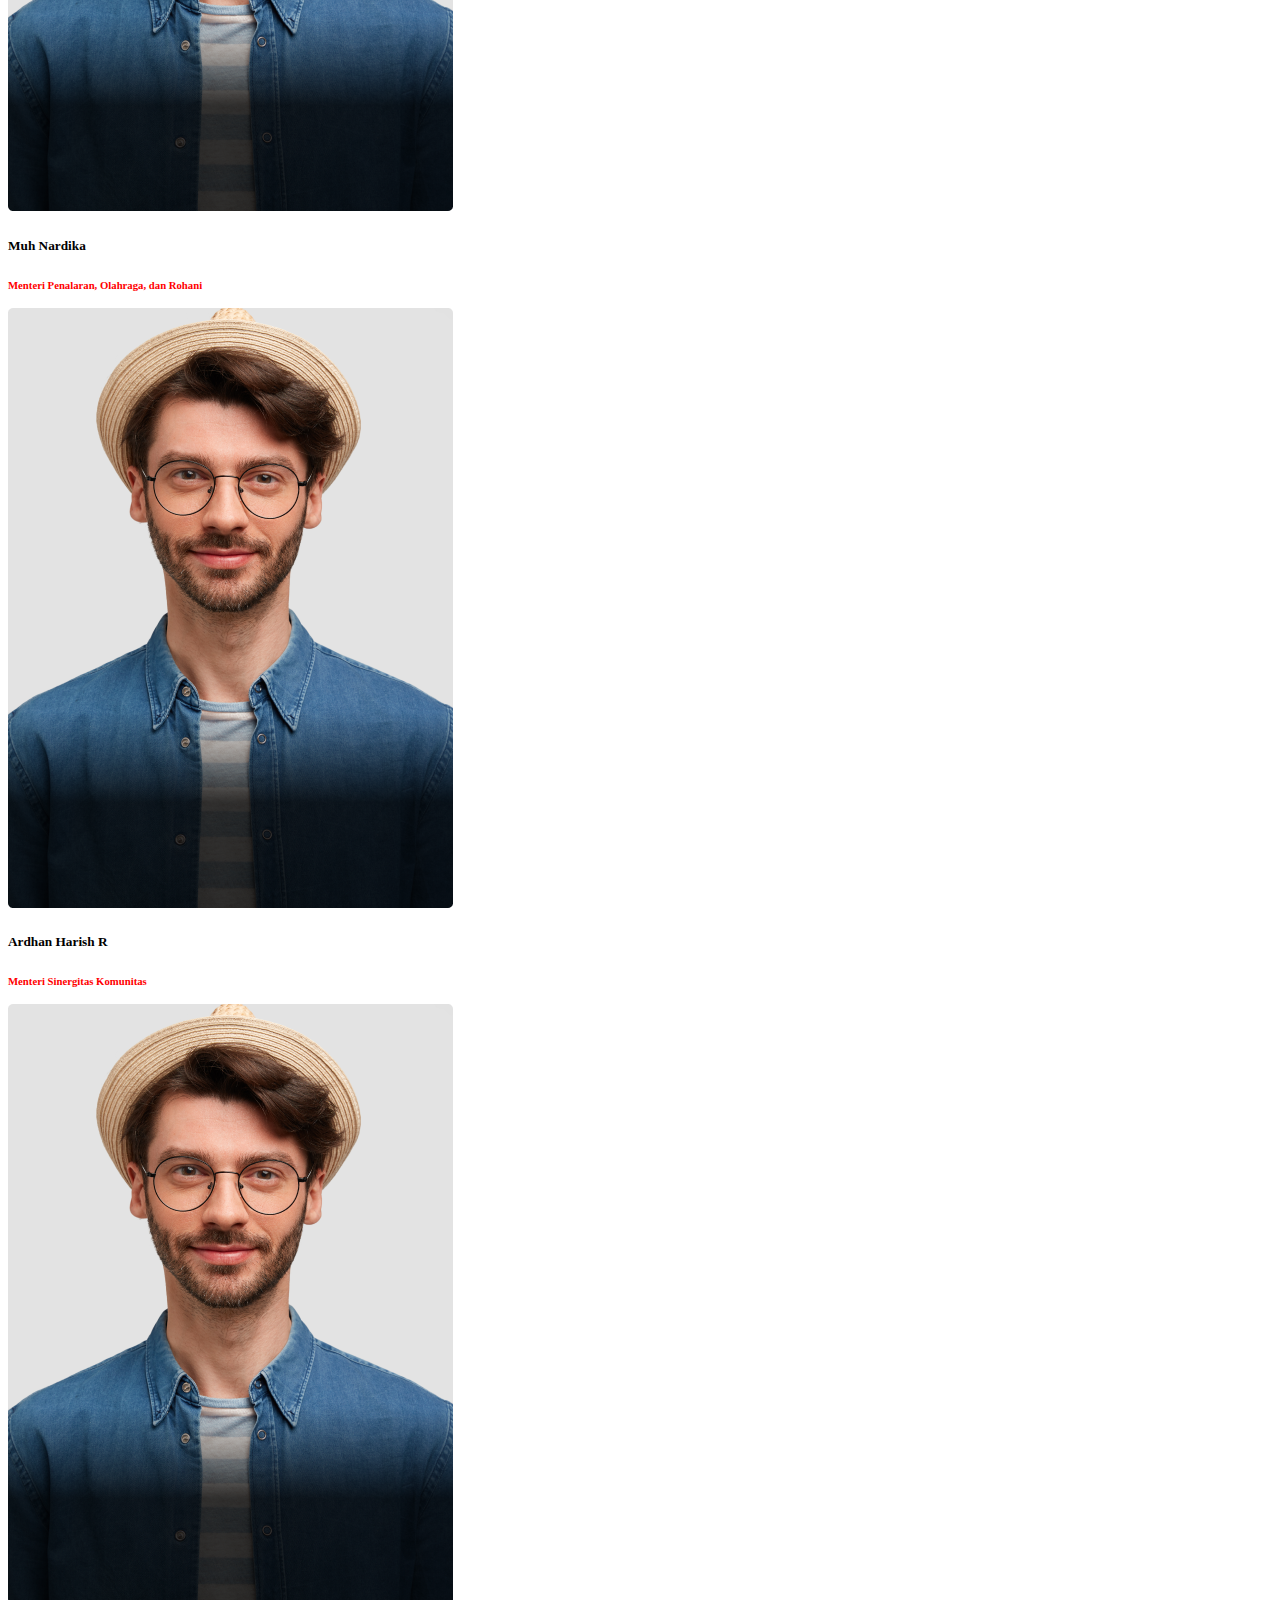
<file: kementrian.html>
<!doctype html>
<html lang="en">
  <head>
    <!-- Required meta tags -->
    <meta charset="utf-8">
    <meta name="viewport" content="width=device-width, initial-scale=1, shrink-to-fit=no">

    <!-- Bootstrap CSS -->
    <link rel="stylesheet" href="https://cdn.jsdelivr.net/npm/bootstrap@4.5.3/dist/css/bootstrap.min.css" integrity="sha384-TX8t27EcRE3e/ihU7zmQxVncDAy5uIKz4rEkgIXeMed4M0jlfIDPvg6uqKI2xXr2" crossorigin="anonymous">
    <link rel="stylesheet" href="./assets/css/main.css">
    <link rel="stylesheet" href="https://fonts.googleapis.com/icon?family=Material+Icons">

    <title>BEM TELKOM UNIVERSITY</title>
  </head>
  <body>

    <div
      id="header"
      style="height: 530px; background-image: url(./assets/images/people-blur.png);"
    >
      <div id="telkom-nav"></div>

      <div class="container text-center text-white">
        <h3 class="font-weight-normal">Struktur</h3>
        <h1
          class="font-weight-light"
          style="letter-spacing: 8px;"
        >
          KABINET AKSELERATOR JUANG
        </h1>
        <h3 class="text-main font-weight-normal">BEM KEMA TELKOM UNIVERSITY 2020</h3>
      </div>
    </div>

    <div class="container">
      <div class="row py-5 px-5">
        <div class="col-md-6">
          <div class="card rounded bg-dark my-2">
            <img src="./assets/images/person-1.png" class="card-img" alt="...">
            <div class="card-img-overlay d-flex align-items-end">
              <div>
                <h5 class="text-main font-weight-normal">
                  Presiden BEM Tel-U 2020/2021
                </h5>
                <h3 class="text-white font-weight-normal">Aninditya Santiko Wibowo</h3>
              </div>
            </div>

            <!-- FOR HOVER -->
            <div class="hovered-card">
              <a href="https://instagram.com" target="_blank" class="hovered-card-image">
                <img src="./assets/images/logo-instagram.png" width="60" height="60">
              </a>
            </div>
          </div>
        </div>
        <div class="col-md-6">
          <div class="card rounded bg-dark my-2">
            <img src="./assets/images/person-2.png" class="card-img" alt="...">
            <div class="card-img-overlay d-flex align-items-end">
              <div>
                <h5 class="text-main font-weight-normal">
                  Wakil Presiden BEM Tel-U 2020/2021
                </h5>
                <h3 class="text-white font-weight-normal">Nur Hairul Akbar Saad</h3>
              </div>
            </div>

            <!-- FOR HOVER -->
            <div class="hovered-card">
              <a href="https://instagram.com" target="_blank" class="hovered-card-image">
                <img src="./assets/images/logo-instagram.png" width="60" height="60">
              </a>
            </div>
          </div>
        </div>
      </div>

      <h1 class="text-center font-weight-bold">UNIT KERJA PRESIDEN</h1>
      <div class="red-line"></div>
      <div class="row py-5">
        <div class="col-xs-12 col-md-3 col-sm-6">
          <div class="card rounded bg-dark my-2">
            <img src="./assets/images/person-2.png" class="card-img" alt="...">
            <div class="card-img-overlay d-flex align-items-end">
              <div class="card-title py-0 my-0">
                <h5 class="text-white">
                  Cahyanto Aji
                </h5>
                <h6 class="text-main font-weight-normal">Kepala Unit Kerja Presiden</h6>
              </div>
            </div>

            <!-- FOR HOVER -->
            <div class="hovered-card">
              <a href="https://instagram.com" target="_blank" class="hovered-card-image">
                <img src="./assets/images/logo-instagram.png" width="60" height="60">
              </a>
            </div>
          </div>
        </div>

        <div class="col-xs-12 col-md-3 col-sm-6">
          <div class="card rounded bg-dark my-2">
            <img src="./assets/images/person-2.png" class="card-img" alt="...">
            <div class="card-img-overlay d-flex align-items-end">
              <div class="card-title py-0 my-0">
                <h5 class="text-white">
                  Alfian Imran
                </h5>
                <h6 class="text-main font-weight-normal">Wakil Kepala Unit Kerja Presiden</h6>
              </div>
            </div>

            <!-- FOR HOVER -->
            <div class="hovered-card">
              <a href="https://instagram.com" target="_blank" class="hovered-card-image">
                <img src="./assets/images/logo-instagram.png" width="60" height="60">
              </a>
            </div>
          </div>
        </div>

        <div class="col-xs-12 col-md-3 col-sm-6">
          <div class="card rounded bg-dark my-2">
            <img src="./assets/images/person-2.png" class="card-img" alt="...">
            <div class="card-img-overlay d-flex align-items-end">
              <div class="card-title py-0 my-0">
                <h5 class="text-white">
                  Wifiani Sukma Dewi
                </h5>
                <h6 class="text-main font-weight-normal">Kepala Unit Administrasi dan Kesekretariatan</h6>
              </div>
            </div>

            <!-- FOR HOVER -->
            <div class="hovered-card">
              <a href="https://instagram.com" target="_blank" class="hovered-card-image">
                <img src="./assets/images/logo-instagram.png" width="60" height="60">
              </a>
            </div>
          </div>
        </div>

        <div class="col-xs-12 col-md-3 col-sm-6">
          <div class="card rounded bg-dark my-2">
            <img src="./assets/images/person-2.png" class="card-img" alt="...">
            <div class="card-img-overlay d-flex align-items-end">
              <div class="card-title py-0 my-0">
                <h5 class="text-white">
                  Arif Marzuq Syahban
                </h5>
                <h6 class="text-main font-weight-normal">Kepala Unit Manajerial Kabinet</h6>
              </div>
            </div>

            <!-- FOR HOVER -->
            <div class="hovered-card">
              <a href="https://instagram.com" target="_blank" class="hovered-card-image">
                <img src="./assets/images/logo-instagram.png" width="60" height="60">
              </a>
            </div>
          </div>
        </div>

        <div class="col-xs-12 col-md-3 col-sm-6">
          <div class="card rounded bg-dark my-2">
            <img src="./assets/images/person-2.png" class="card-img" alt="...">
            <div class="card-img-overlay d-flex align-items-end">
              <div class="card-title py-0 my-0">
                <h5 class="text-white">
                  Avena Fazura
                </h5>
                <h6 class="text-main font-weight-normal">Kepala Unit Keuangan Kabinet</h6>
              </div>
            </div>

            <!-- FOR HOVER -->
            <div class="hovered-card">
              <a href="https://instagram.com" target="_blank" class="hovered-card-image">
                <img src="./assets/images/logo-instagram.png" width="60" height="60">
              </a>
            </div>
          </div>
        </div>

        <div class="col-xs-12 col-md-3 col-sm-6">
          <div class="card rounded bg-dark my-2">
            <img src="./assets/images/person-2.png" class="card-img" alt="...">
            <div class="card-img-overlay d-flex align-items-end">
              <div class="card-title py-0 my-0">
                <h5 class="text-white">
                  Ronindio Wardhana
                </h5>
                <h6 class="text-main font-weight-normal">Kepala Unit Informasi dan Komunikasi</h6>
              </div>
            </div>

            <!-- FOR HOVER -->
            <div class="hovered-card">
              <a href="https://instagram.com" target="_blank" class="hovered-card-image">
                <img src="./assets/images/logo-instagram.png" width="60" height="60">
              </a>
            </div>
          </div>
        </div>

        <div class="col-xs-12 col-md-3 col-sm-6">
          <div class="card rounded bg-dark my-2">
            <img src="./assets/images/person-2.png" class="card-img" alt="...">
            <div class="card-img-overlay d-flex align-items-end">
              <div class="card-title py-0 my-0">
                <h5 class="text-white">
                  Rangga Gilang Fauzani
                </h5>
                <h6 class="text-main font-weight-normal">Kepala Unit Usaha Milik KEMA</h6>
              </div>
            </div>

            <!-- FOR HOVER -->
            <div class="hovered-card">
              <a href="https://instagram.com" target="_blank" class="hovered-card-image">
                <img src="./assets/images/logo-instagram.png" width="60" height="60">
              </a>
            </div>
          </div>
        </div>

        <div class="col-xs-12 col-md-3 col-sm-6">
          <div class="card rounded bg-dark my-2">
            <img src="./assets/images/person-2.png" class="card-img" alt="...">
            <div class="card-img-overlay d-flex align-items-end">
              <div class="card-title py-0 my-0">
                <h5 class="text-white">
                  Jose Juang Tri Atmojo
                </h5>
                <h6 class="text-main font-weight-normal">Kepala Unit Tata Kelola Event</h6>
              </div>
            </div>

            <!-- FOR HOVER -->
            <div class="hovered-card">
              <a href="https://instagram.com" target="_blank" class="hovered-card-image">
                <img src="./assets/images/logo-instagram.png" width="60" height="60">
              </a>
            </div>
          </div>
        </div>
      </div>

      <h1 class="text-center font-weight-bold">KEMENKOAN</h1>
      <div class="red-line"></div>
      <div class="row py-5">
        <div class="col-xs-12 col-sm-6 col-md-4">
          <div class="card rounded bg-dark my-2">
            <img src="./assets/images/person-2.png" class="card-img" alt="...">
            <div class="card-img-overlay d-flex align-items-end">
              <div class="card-title py-0 my-0">
                <h5 class="text-white">
                  Ari Prasetyo
                </h5>
                <h6 class="text-main font-weight-normal">Menko Sosial, Politik, dan Masyarakat</h6>
              </div>
            </div>

            <!-- FOR HOVER -->
            <div class="hovered-card">
              <a href="https://instagram.com" target="_blank" class="hovered-card-image">
                <img src="./assets/images/logo-instagram.png" width="60" height="60">
              </a>
            </div>
          </div>
        </div>

        <div class="col-xs-12 col-sm-6 col-md-4">
          <div class="card rounded bg-dark my-2">
            <img src="./assets/images/person-2.png" class="card-img" alt="...">
            <div class="card-img-overlay d-flex align-items-end">
              <div class="card-title py-0 my-0">
                <h5 class="text-white">
                  M Taufik Al Ghifari
                </h5>
                <h6 class="text-main font-weight-normal">Menko Kolaborasi dan Kesejahteraan Mahasiswa</h6>
              </div>
            </div>

            <!-- FOR HOVER -->
            <div class="hovered-card">
              <a href="https://instagram.com" target="_blank" class="hovered-card-image">
                <img src="./assets/images/logo-instagram.png" width="60" height="60">
              </a>
            </div>
          </div>
        </div>

        <div class="col-xs-12 col-sm-6 col-md-4">
          <div class="card rounded bg-dark my-2">
            <img src="./assets/images/person-2.png" class="card-img" alt="...">
            <div class="card-img-overlay d-flex align-items-end">
              <div class="card-title py-0 my-0">
                <h5 class="text-white">
                  Andre Marcelino
                </h5>
                <h6 class="text-main font-weight-normal">Menko Pengembangan Potensi Akademik</h6>
              </div>
            </div>

            <!-- FOR HOVER -->
            <div class="hovered-card">
              <a href="https://instagram.com" target="_blank" class="hovered-card-image">
                <img src="./assets/images/logo-instagram.png" width="60" height="60">
              </a>
            </div>
          </div>
        </div>
      </div>

      <h1 class="text-center font-weight-bold">KEMENTRIAN</h1>
      <div class="red-line"></div>
      <div class="row py-5">
        <div class="col-xs-12 col-sm-6 col-md-3">
          <div class="card rounded bg-dark my-2">
            <img src="./assets/images/person-2.png" class="card-img" alt="...">
            <div class="card-img-overlay d-flex align-items-end">
              <div class="card-title py-0 my-0">
                <h5 class="text-white">
                  Gema Dzaki Muhammad
                </h5>
                <h6 class="text-main font-weight-normal">Menteri Luar Negeri</h6>
              </div>
            </div>

            <!-- FOR HOVER -->
            <div class="hovered-card">
              <a href="https://instagram.com" target="_blank" class="hovered-card-image">
                <img src="./assets/images/logo-instagram.png" width="60" height="60">
              </a>
            </div>
          </div>
        </div>

        <div class="col-xs-12 col-sm-6 col-md-3">
          <div class="card rounded bg-dark my-2">
            <img src="./assets/images/person-2.png" class="card-img" alt="...">
            <div class="card-img-overlay d-flex align-items-end">
              <div class="card-title py-0 my-0">
                <h5 class="text-white">
                  Dzul Fiqman Nur
                </h5>
                <h6 class="text-main font-weight-normal">Menteri Literasi, Kajian, dan Aksi Strategis</h6>
              </div>
            </div>

            <!-- FOR HOVER -->
            <div class="hovered-card">
              <a href="https://instagram.com" target="_blank" class="hovered-card-image">
                <img src="./assets/images/logo-instagram.png" width="60" height="60">
              </a>
            </div>
          </div>
        </div>

        <div class="col-xs-12 col-sm-6 col-md-3">
          <div class="card rounded bg-dark my-2">
            <img src="./assets/images/person-2.png" class="card-img" alt="...">
            <div class="card-img-overlay d-flex align-items-end">
              <div class="card-title py-0 my-0">
                <h5 class="text-white">
                  Yudha Sukma Pratama
                </h5>
                <h6 class="text-main font-weight-normal">Menteri Dedikasi dan Pemberdayaan Masyarakat</h6>
              </div>
            </div>

            <!-- FOR HOVER -->
            <div class="hovered-card">
              <a href="https://instagram.com" target="_blank" class="hovered-card-image">
                <img src="./assets/images/logo-instagram.png" width="60" height="60">
              </a>
            </div>
          </div>
        </div>

        <div class="col-xs-12 col-sm-6 col-md-3">
          <div class="card rounded bg-dark my-2">
            <img src="./assets/images/person-2.png" class="card-img" alt="...">
            <div class="card-img-overlay d-flex align-items-end">
              <div class="card-title py-0 my-0">
                <h5 class="text-white">
                  Rayhan Fakhriel Rais
                </h5>
                <h6 class="text-main font-weight-normal">Menteri Energi dan Lingkungan Hidup</h6>
              </div>
            </div>

            <!-- FOR HOVER -->
            <div class="hovered-card">
              <a href="https://instagram.com" target="_blank" class="hovered-card-image">
                <img src="./assets/images/logo-instagram.png" width="60" height="60">
              </a>
            </div>
          </div>
        </div>

        <div class="col-xs-12 col-sm-6 col-md-3">
          <div class="card rounded bg-dark my-2">
            <img src="./assets/images/person-2.png" class="card-img" alt="...">
            <div class="card-img-overlay d-flex align-items-end">
              <div class="card-title py-0 my-0">
                <h5 class="text-white">
                  M Ramadhan Mulya S
                </h5>
                <h6 class="text-main font-weight-normal">Menteri Dalam Negeri</h6>
              </div>
            </div>

            <!-- FOR HOVER -->
            <div class="hovered-card">
              <a href="https://instagram.com" target="_blank" class="hovered-card-image">
                <img src="./assets/images/logo-instagram.png" width="60" height="60">
              </a>
            </div>
          </div>
        </div>

        <div class="col-xs-12 col-sm-6 col-md-3">
          <div class="card rounded bg-dark my-2">
            <img src="./assets/images/person-2.png" class="card-img" alt="...">
            <div class="card-img-overlay d-flex align-items-end">
              <div class="card-title py-0 my-0">
                <h5 class="text-white">
                  Daniel Hamonangan P
                </h5>
                <h6 class="text-main font-weight-normal">Menteri Sosial, Seni, dan Budaya</h6>
              </div>
            </div>

            <!-- FOR HOVER -->
            <div class="hovered-card">
              <a href="https://instagram.com" target="_blank" class="hovered-card-image">
                <img src="./assets/images/logo-instagram.png" width="60" height="60">
              </a>
            </div>
          </div>
        </div>

        <div class="col-xs-12 col-sm-6 col-md-3">
          <div class="card rounded bg-dark my-2">
            <img src="./assets/images/person-2.png" class="card-img" alt="...">
            <div class="card-img-overlay d-flex align-items-end">
              <div class="card-title py-0 my-0">
                <h5 class="text-white">
                  Muh Nardika
                </h5>
                <h6 class="text-main font-weight-normal">Menteri Penalaran, Olahraga, dan Rohani</h6>
              </div>
            </div>

            <!-- FOR HOVER -->
            <div class="hovered-card">
              <a href="https://instagram.com" target="_blank" class="hovered-card-image">
                <img src="./assets/images/logo-instagram.png" width="60" height="60">
              </a>
            </div>
          </div>
        </div>

        <div class="col-xs-12 col-sm-6 col-md-3">
          <div class="card rounded bg-dark my-2">
            <img src="./assets/images/person-2.png" class="card-img" alt="...">
            <div class="card-img-overlay d-flex align-items-end">
              <div class="card-title py-0 my-0">
                <h5 class="text-white">
                  Ardhan Harish R
                </h5>
                <h6 class="text-main font-weight-normal">Menteri Sinergitas Komunitas</h6>
              </div>
            </div>

            <!-- FOR HOVER -->
            <div class="hovered-card">
              <a href="https://instagram.com" target="_blank" class="hovered-card-image">
                <img src="./assets/images/logo-instagram.png" width="60" height="60">
              </a>
            </div>
          </div>
        </div>

        <div class="col-xs-12 col-sm-6 col-md-3">
          <div class="card rounded bg-dark my-2">
            <img src="./assets/images/person-2.png" class="card-img" alt="...">
            <div class="card-img-overlay d-flex align-items-end">
              <div class="card-title py-0 my-0">
                <h5 class="text-white">
                  Muhammad Baihaqi
                </h5>
                <h6 class="text-main font-weight-normal">Menteri Advokasi Mahasiswa</h6>
              </div>
            </div>

            <!-- FOR HOVER -->
            <div class="hovered-card">
              <a href="https://instagram.com" target="_blank" class="hovered-card-image">
                <img src="./assets/images/logo-instagram.png" width="60" height="60">
              </a>
            </div>
          </div>
        </div>

        <div class="col-xs-12 col-sm-6 col-md-3">
          <div class="card rounded bg-dark my-2">
            <img src="./assets/images/person-2.png" class="card-img" alt="...">
            <div class="card-img-overlay d-flex align-items-end">
              <div class="card-title py-0 my-0">
                <h5 class="text-white">
                  Lavito
                </h5>
                <h6 class="text-main font-weight-normal">Menteri Infrastruktur dan Pekerjaan Umum</h6>
              </div>
            </div>

            <!-- FOR HOVER -->
            <div class="hovered-card">
              <a href="https://instagram.com" target="_blank" class="hovered-card-image">
                <img src="./assets/images/logo-instagram.png" width="60" height="60">
              </a>
            </div>
          </div>
        </div>

        <div class="col-xs-12 col-sm-6 col-md-3">
          <div class="card rounded bg-dark my-2">
            <img src="./assets/images/person-2.png" class="card-img" alt="...">
            <div class="card-img-overlay d-flex align-items-end">
              <div class="card-title py-0 my-0">
                <h5 class="text-white">
                  Ignatius Eunicho S
                </h5>
                <h6 class="text-main font-weight-normal">Menteri Riset dan Teknologi</h6>
              </div>
            </div>

            <!-- FOR HOVER -->
            <div class="hovered-card">
              <a href="https://instagram.com" target="_blank" class="hovered-card-image">
                <img src="./assets/images/logo-instagram.png" width="60" height="60">
              </a>
            </div>
          </div>
        </div>

        <div class="col-xs-12 col-sm-6 col-md-3">
          <div class="card rounded bg-dark my-2">
            <img src="./assets/images/person-2.png" class="card-img" alt="...">
            <div class="card-img-overlay d-flex align-items-end">
              <div class="card-title py-0 my-0">
                <h5 class="text-white">
                  Alifiyah Nurul Dini
                </h5>
                <h6 class="text-main font-weight-normal">Menteri Pendidikan dan Keprofesian</h6>
              </div>
            </div>

            <!-- FOR HOVER -->
            <div class="hovered-card">
              <a href="https://instagram.com" target="_blank" class="hovered-card-image">
                <img src="./assets/images/logo-instagram.png" width="60" height="60">
              </a>
            </div>
          </div>
        </div>

        <div class="col-xs-12 col-sm-6 col-md-3">
          <div class="card rounded bg-dark my-2">
            <img src="./assets/images/person-2.png" class="card-img" alt="...">
            <div class="card-img-overlay d-flex align-items-end">
              <div class="card-title py-0 my-0">
                <h5 class="text-white">
                  M Avicena Rabama
                </h5>
                <h6 class="text-main font-weight-normal">Menteri Industri Kreatif dan Ekonomi Digital</h6>
              </div>
            </div>

            <!-- FOR HOVER -->
            <div class="hovered-card">
              <a href="https://instagram.com" target="_blank" class="hovered-card-image">
                <img src="./assets/images/logo-instagram.png" width="60" height="60">
              </a>
            </div>
          </div>
        </div>

        <div class="col-xs-12 col-sm-6 col-md-3">
          <div class="card rounded bg-dark my-2">
            <img src="./assets/images/person-2.png" class="card-img" alt="...">
            <div class="card-img-overlay d-flex align-items-end">
              <div class="card-title py-0 my-0">
                <h5 class="text-white">
                  Hafiyy Viazola
                </h5>
                <h6 class="text-main font-weight-normal">Menteri Kaderisasi</h6>
              </div>
            </div>

            <!-- FOR HOVER -->
            <div class="hovered-card">
              <a href="https://instagram.com" target="_blank" class="hovered-card-image">
                <img src="./assets/images/logo-instagram.png" width="60" height="60">
              </a>
            </div>
          </div>
        </div>

        <div class="col-xs-12 col-sm-6 col-md-3">
          <div class="card rounded bg-dark my-2">
            <img src="./assets/images/person-2.png" class="card-img" alt="...">
            <div class="card-img-overlay d-flex align-items-end">
              <div class="card-title py-0 my-0">
                <h5 class="text-white">
                  Kurniati Bunga Rindu
                </h5>
                <h6 class="text-main font-weight-normal">Menteri Pemberdayaan Perempuan</h6>
              </div>
            </div>

            <!-- FOR HOVER -->
            <div class="hovered-card">
              <a href="https://instagram.com" target="_blank" class="hovered-card-image">
                <img src="./assets/images/logo-instagram.png" width="60" height="60">
              </a>
            </div>
          </div>
        </div>
      </div>

    </div>

    <div class="jumbotron jumbotron-fluid bg-light mb-0">
      <div class="container py-5">
        <div class="row align-items-center">
          <div class="col-xs-12 col-md-7">
            <h1>Sudah Mengenal Kami?</h1>
            <h5 class="font-weight-normal pt-3 pb-4">
              Kami memiliki total ... anggota aktif, setiap kementrian memiliki proker yang siap untuk mendukung kamu dan mendukung Telkom University dalam mencapai visi misi yang telah ditetapkan. Yuk simak proker apa saja yang ada di kementrian BEM Telkom University 2020
            </h5>
            <a
              href="/proker.html"
              type="button"
              class="btn btn-outline-danger"
              style="
                border-color: #FF0000;
                border-width: 2px;
                min-width: 170px;
                font-size: 18px;
              "
            >
              Lihat Proker
            </a>
          </div>
          <div class="col-xs-12 col-md-5">
            <img width="100%" src="./assets/images/family.png" class="mx-auto d-block" alt="...">
          </div>
        </div>
      </div>
    </div>

    <div id="telkom-footer"></div>

    <!-- Optional JavaScript; choose one of the two! -->

    <!-- Option 1: jQuery and Bootstrap Bundle (includes Popper) -->
    <script src="https://code.jquery.com/jquery-3.2.1.min.js"></script>
    <script src="https://cdn.jsdelivr.net/npm/bootstrap@4.5.3/dist/js/bootstrap.bundle.min.js" integrity="sha384-ho+j7jyWK8fNQe+A12Hb8AhRq26LrZ/JpcUGGOn+Y7RsweNrtN/tE3MoK7ZeZDyx" crossorigin="anonymous"></script>

    <script src="./assets/js/main.js"></script>
  </body>
</html>
</file>
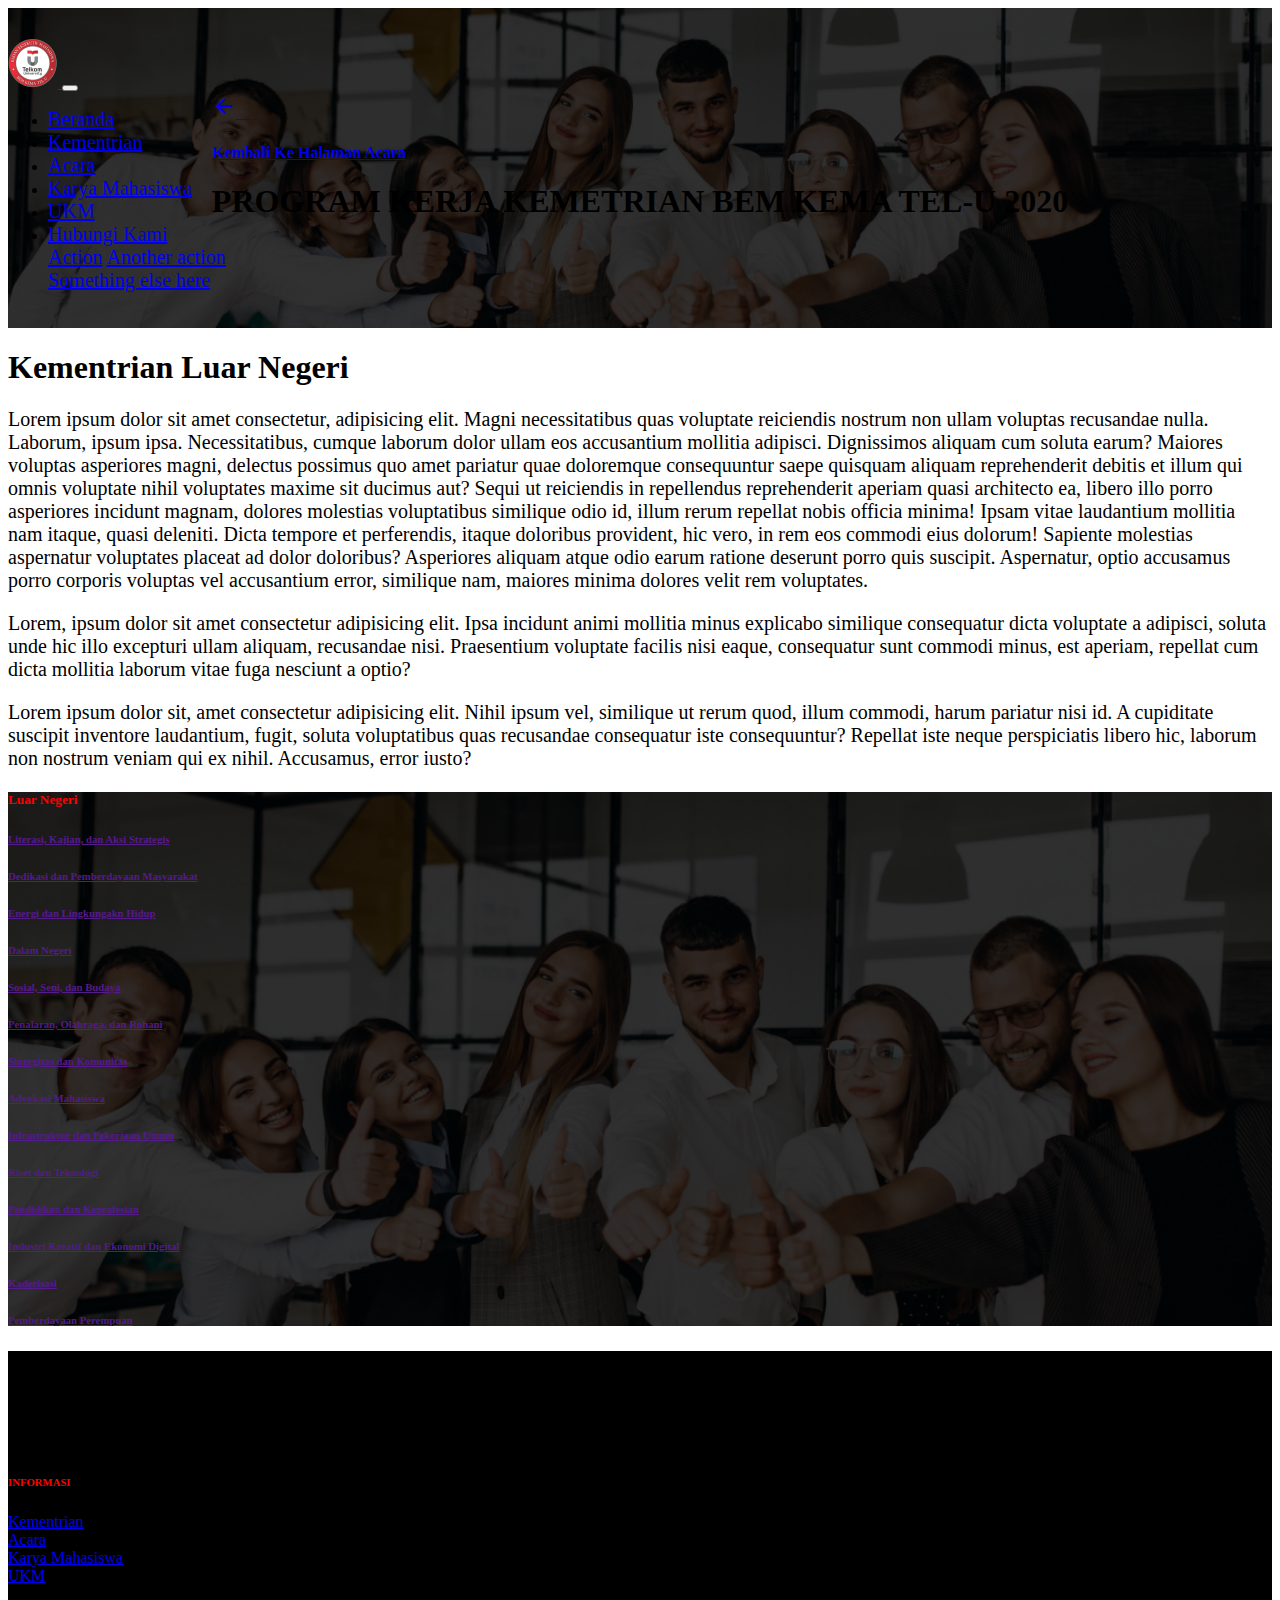
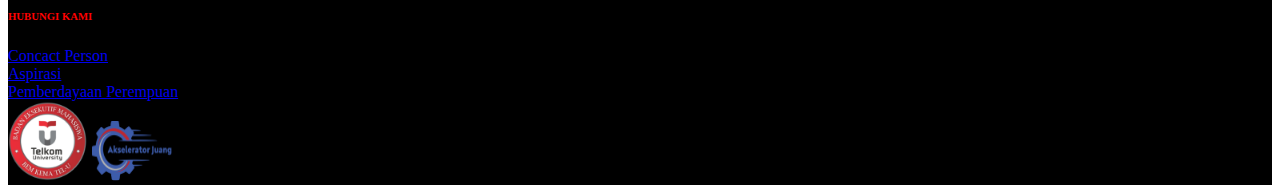
<file: proker.html>
<!doctype html>
<html lang="en">
  <head>
    <!-- Required meta tags -->
    <meta charset="utf-8">
    <meta name="viewport" content="width=device-width, initial-scale=1, shrink-to-fit=no">

    <!-- Bootstrap CSS -->
    <link rel="stylesheet" href="https://cdn.jsdelivr.net/npm/bootstrap@4.5.3/dist/css/bootstrap.min.css" integrity="sha384-TX8t27EcRE3e/ihU7zmQxVncDAy5uIKz4rEkgIXeMed4M0jlfIDPvg6uqKI2xXr2" crossorigin="anonymous">
    <link rel="stylesheet" href="./assets/css/main.css">
    <link rel="stylesheet" href="https://fonts.googleapis.com/icon?family=Material+Icons">

    <title>BEM TELKOM UNIVERSITY</title>
  </head>
  <body>

    <div
      id="header"
      style="height: 320px; background-image: url(./assets/images/people-blur.png);"
    >
      <div id="telkom-nav"></div>

      <div class="container text-white pt-5 mt-5">
        <a href="/acara.html">
          <div class="d-flex align-items-center">
            <i class="material-icons text-white">arrow_back</i> &emsp;
            <h4 class="text-white font-weight-normal my-0">
              Kembali Ke Halaman Acara
            </h4>
          </div>
        </a>

        <h1 class="font-weight-light">
          PROGRAM KERJA KEMETRIAN BEM KEMA TEL-U 2020
        </h1>
      </div>
    </div>

    <div class="container py-5">
      <div class="row">
        <div class="col-sm-12 col-md-8">
          <h1 class="font-weight-bold pb-3">Kementrian Luar Negeri</h1>
          <p>
            Lorem ipsum dolor sit amet consectetur, adipisicing elit. Magni necessitatibus quas voluptate reiciendis nostrum non ullam voluptas recusandae nulla. Laborum, ipsum ipsa. Necessitatibus, cumque laborum dolor ullam eos accusantium mollitia adipisci. Dignissimos aliquam cum soluta earum? Maiores voluptas asperiores magni, delectus possimus quo amet pariatur quae doloremque consequuntur saepe quisquam aliquam reprehenderit debitis et illum qui omnis voluptate nihil voluptates maxime sit ducimus aut? Sequi ut reiciendis in repellendus reprehenderit aperiam quasi architecto ea, libero illo porro asperiores incidunt magnam, dolores molestias voluptatibus similique odio id, illum rerum repellat nobis officia minima! Ipsam vitae laudantium mollitia nam itaque, quasi deleniti. Dicta tempore et perferendis, itaque doloribus provident, hic vero, in rem eos commodi eius dolorum! Sapiente molestias aspernatur voluptates placeat ad dolor doloribus? Asperiores aliquam atque odio earum ratione deserunt porro quis suscipit. Aspernatur, optio accusamus porro corporis voluptas vel accusantium error, similique nam, maiores minima dolores velit rem voluptates.
          </p>
          <p>
            Lorem, ipsum dolor sit amet consectetur adipisicing elit. Ipsa incidunt animi mollitia minus explicabo similique consequatur dicta voluptate a adipisci, soluta unde hic illo excepturi ullam aliquam, recusandae nisi. Praesentium voluptate facilis nisi eaque, consequatur sunt commodi minus, est aperiam, repellat cum dicta mollitia laborum vitae fuga nesciunt a optio?
          </p>
          <p>
            Lorem ipsum dolor sit, amet consectetur adipisicing elit. Nihil ipsum vel, similique ut rerum quod, illum commodi, harum pariatur nisi id. A cupiditate suscipit inventore laudantium, fugit, soluta voluptatibus quas recusandae consequatur iste consequuntur? Repellat iste neque perspiciatis libero hic, laborum non nostrum veniam qui ex nihil. Accusamus, error iusto?
          </p>
        </div>
        <div class="col-sm-12 col-md-4">
          <div
            class="d-flex justify-content-center py-3"
            style="background-image: url(./assets/images/people-blur.png);background-position: center;
            background-repeat: no-repeat;
            background-size: cover;"
          >
            <div class="d-flex flex-column align-items-center text-center">
              <h5 class="font-weight-bold text-main pb-3">Luar Negeri</h5>
              <h6 class="font-weight-normal pb-3">
                <a href="" class="text-white">Literasi, Kajian, dan Aksi Strategis</a>
              <h6 class="font-weight-normal pb-3">
                <a href="" class="text-white">Dedikasi dan Pemberdayaan Masyarakat</a>
              <h6 class="font-weight-normal pb-3">
                <a href="" class="text-white">Energi dan Lingkungakn Hidup</a>
              <h6 class="font-weight-normal pb-3">
                <a href="" class="text-white">Dalam Negeri</a>
              <h6 class="font-weight-normal pb-3">
                <a href="" class="text-white">Sosial, Seni, dan Budaya</a>
              <h6 class="font-weight-normal pb-3">
                <a href="" class="text-white">Penalaran, Olahraga, dan Rohani</a>
              <h6 class="font-weight-normal pb-3">
                <a href="" class="text-white">Sinergitas dan Komunitas</a>
              <h6 class="font-weight-normal pb-3">
                <a href="" class="text-white">Advokasi Mahasiswa</a>
              <h6 class="font-weight-normal pb-3">
                <a href="" class="text-white">Infrastruktur dan Pekerjaan Umum</a>
              <h6 class="font-weight-normal pb-3">
                <a href="" class="text-white">Riset dan Teknologi</a>
              <h6 class="font-weight-normal pb-3">
                <a href="" class="text-white">Pendidikan dan Keprofesian</a>
              <h6 class="font-weight-normal pb-3">
                <a href="" class="text-white">Industri Kreatif dan Ekonomi Digital</a>
              <h6 class="font-weight-normal pb-3">
                <a href="" class="text-white">Kaderisasi</a>
              <h6 class="font-weight-normal pb-3">
                <a href="" class="text-white">Pemberdayaan Perempuan</a>
            </div>
          </div>
        </div>
      </div>
    </div>

    <div id="telkom-footer"></div>

    <!-- Optional JavaScript; choose one of the two! -->

    <!-- Option 1: jQuery and Bootstrap Bundle (includes Popper) -->
    <script src="https://code.jquery.com/jquery-3.2.1.min.js"></script>
    <script src="https://cdn.jsdelivr.net/npm/bootstrap@4.5.3/dist/js/bootstrap.bundle.min.js" integrity="sha384-ho+j7jyWK8fNQe+A12Hb8AhRq26LrZ/JpcUGGOn+Y7RsweNrtN/tE3MoK7ZeZDyx" crossorigin="anonymous"></script>

    <script src="./assets/js/main.js"></script>
  </body>
</html>
</file>
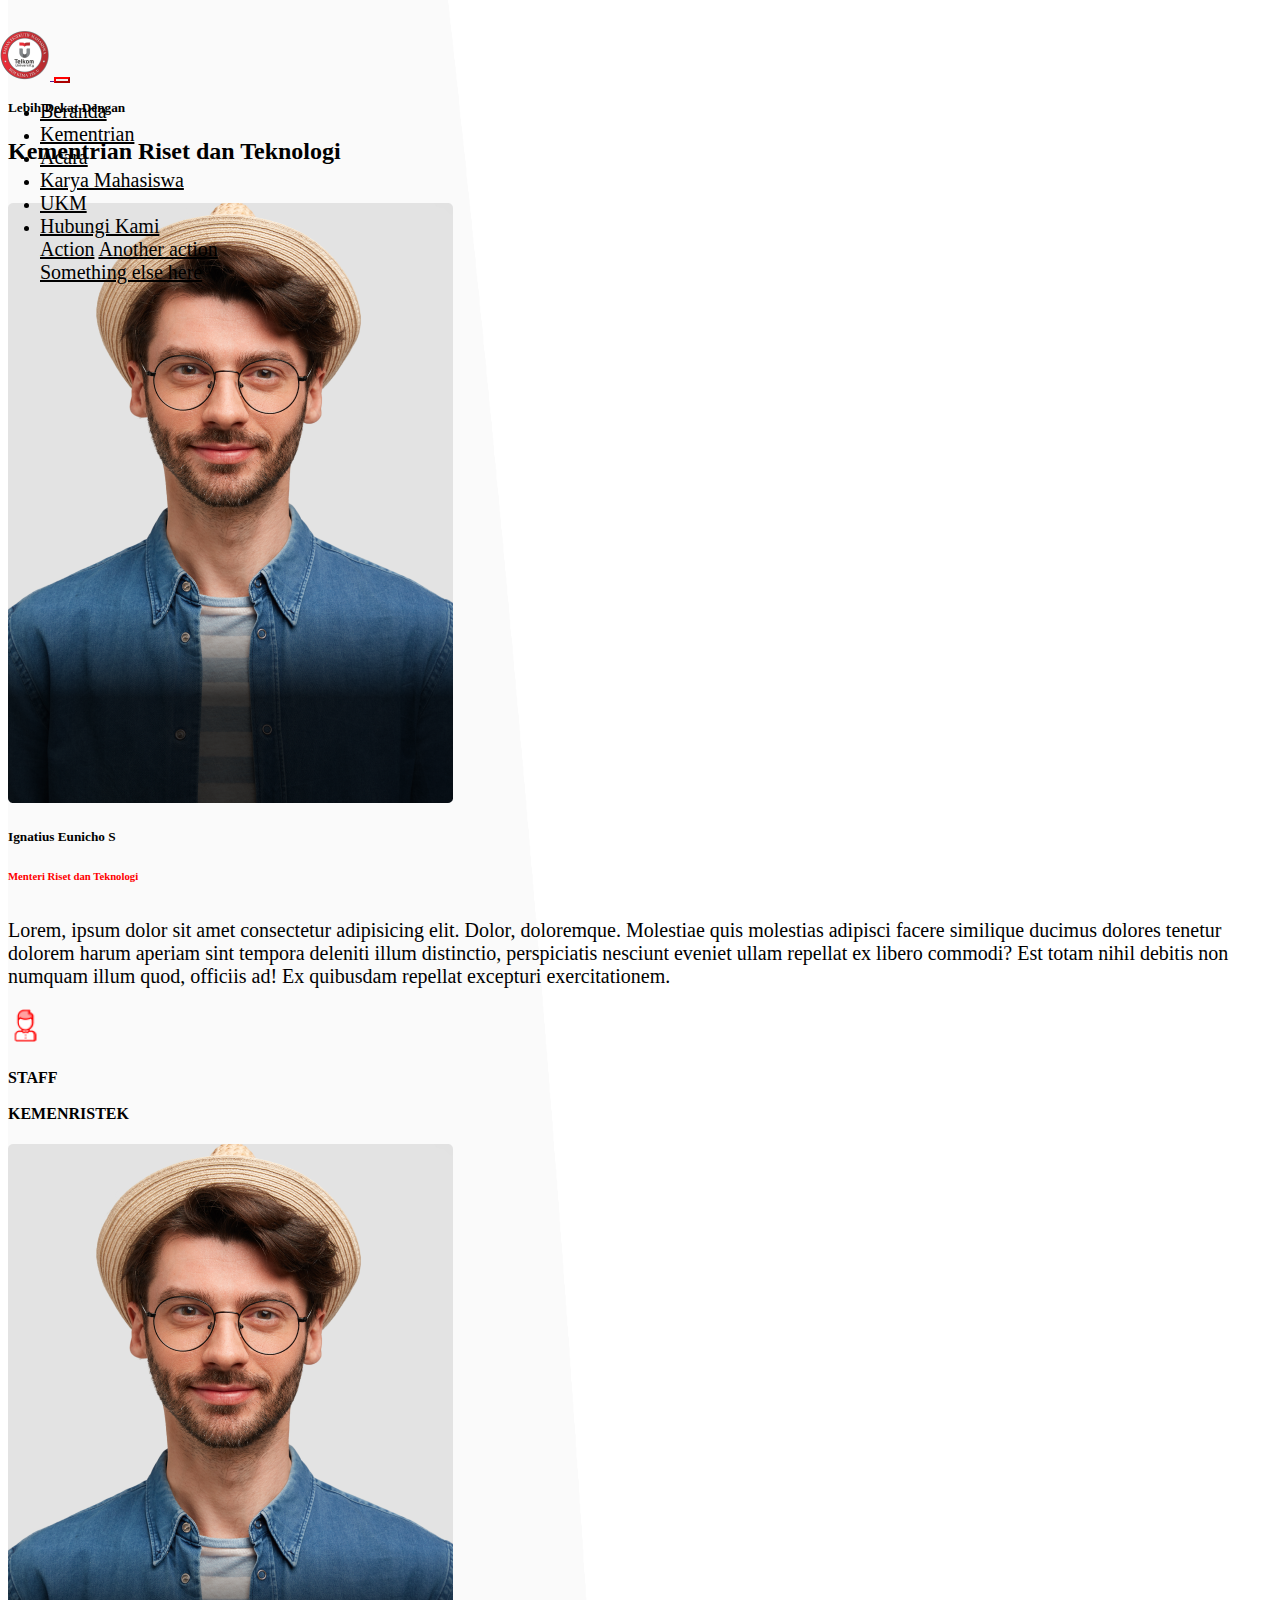
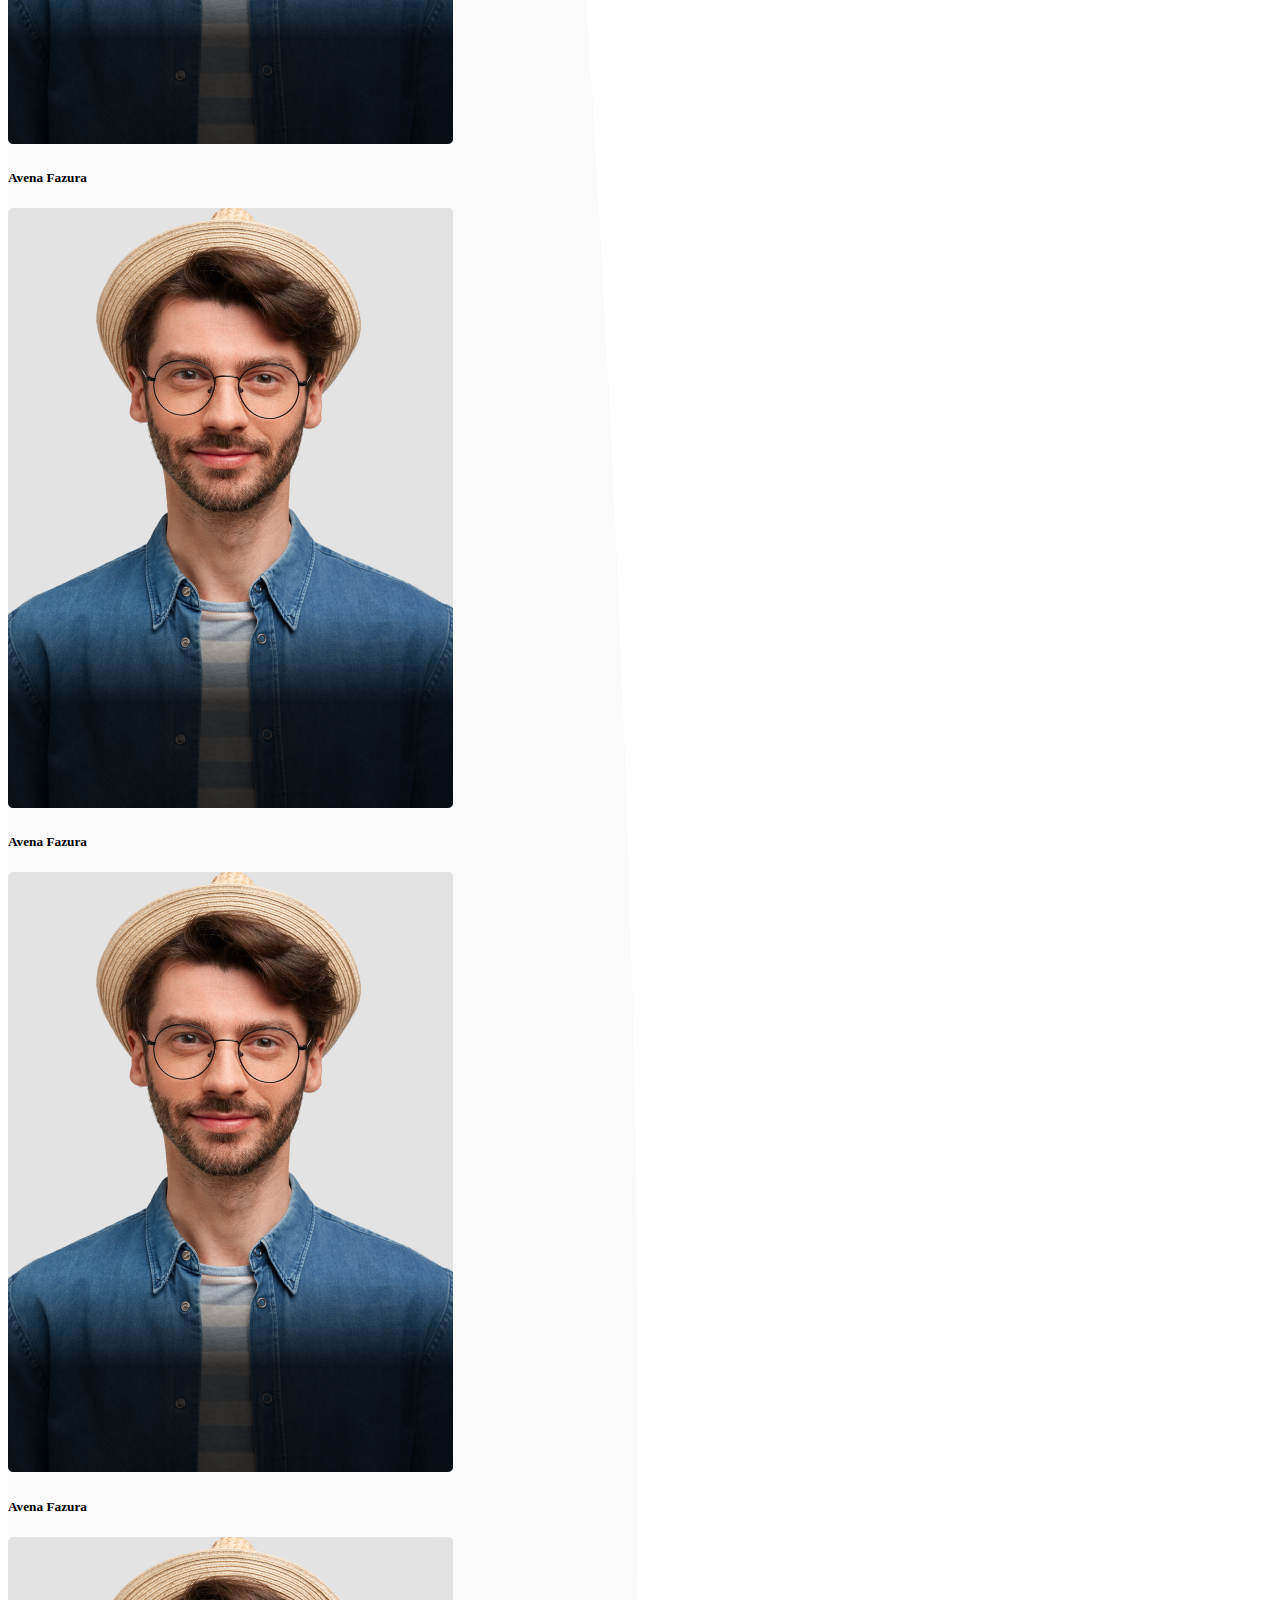
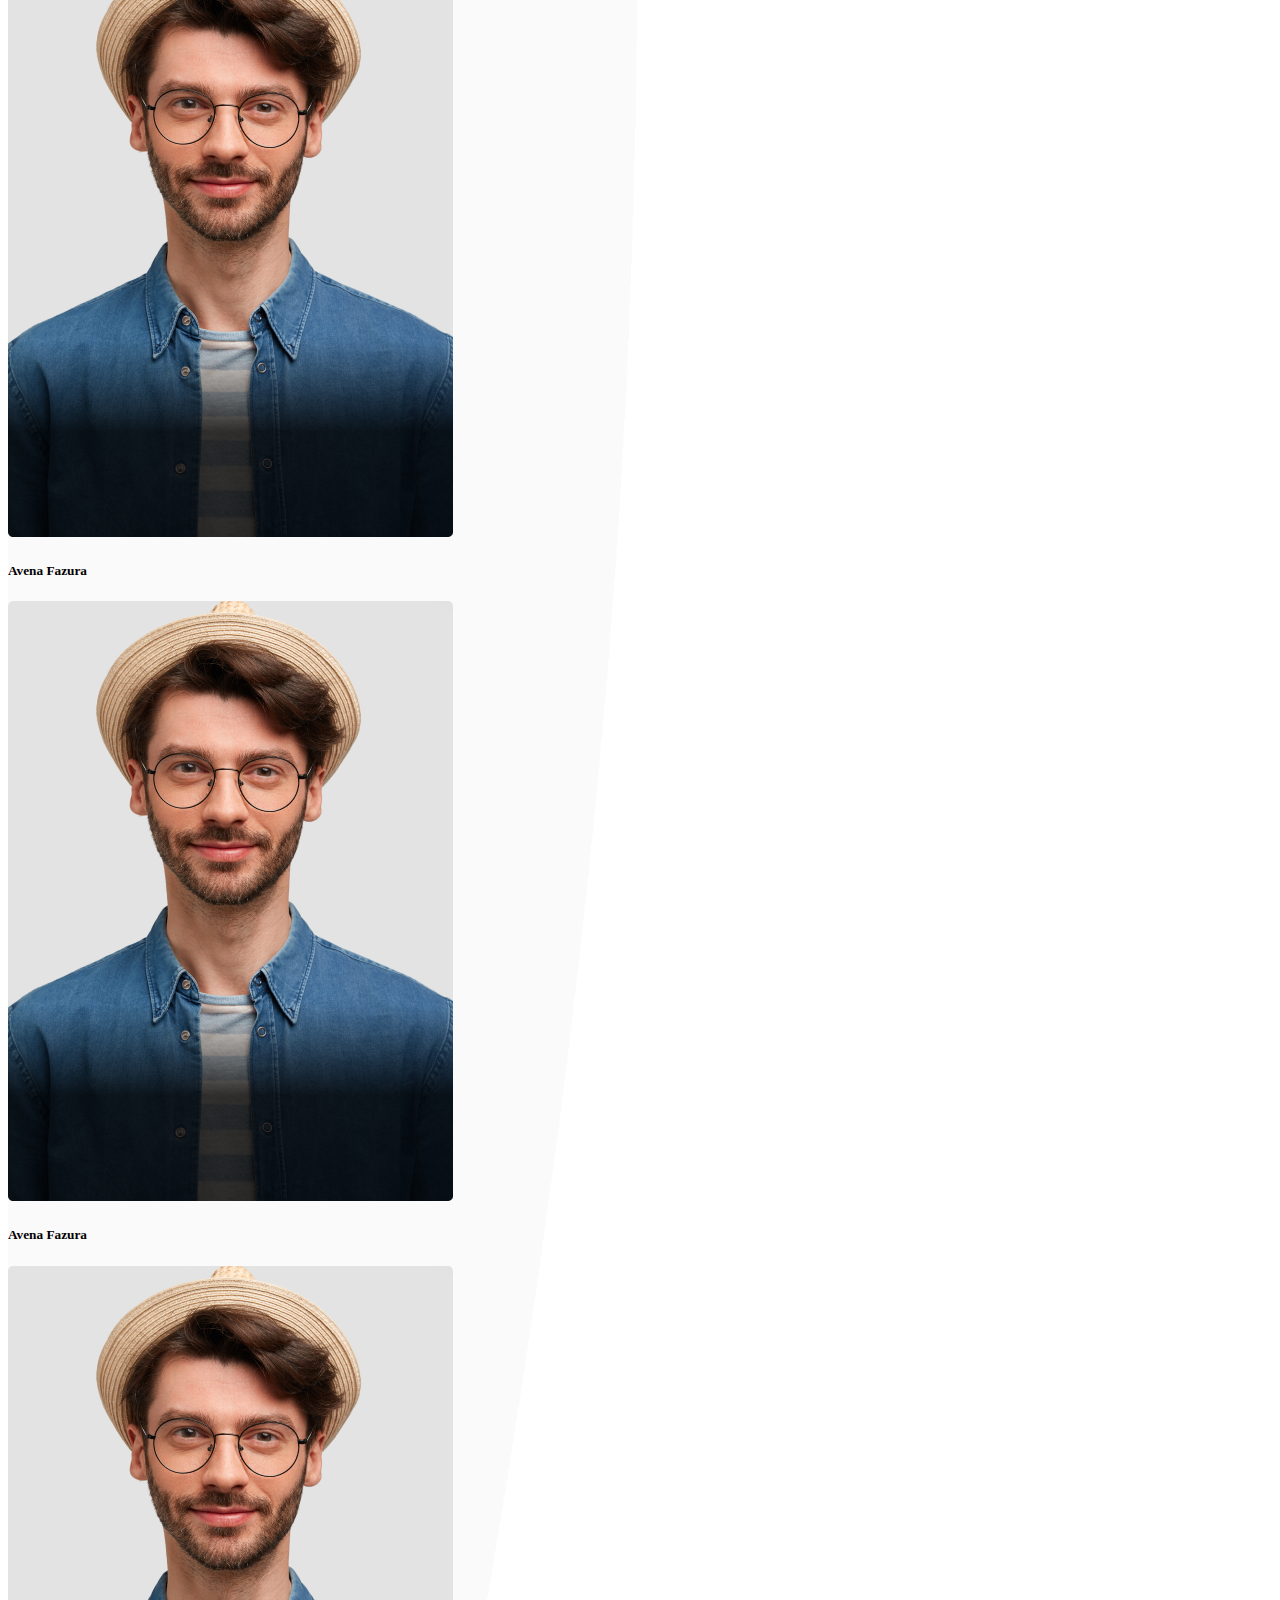
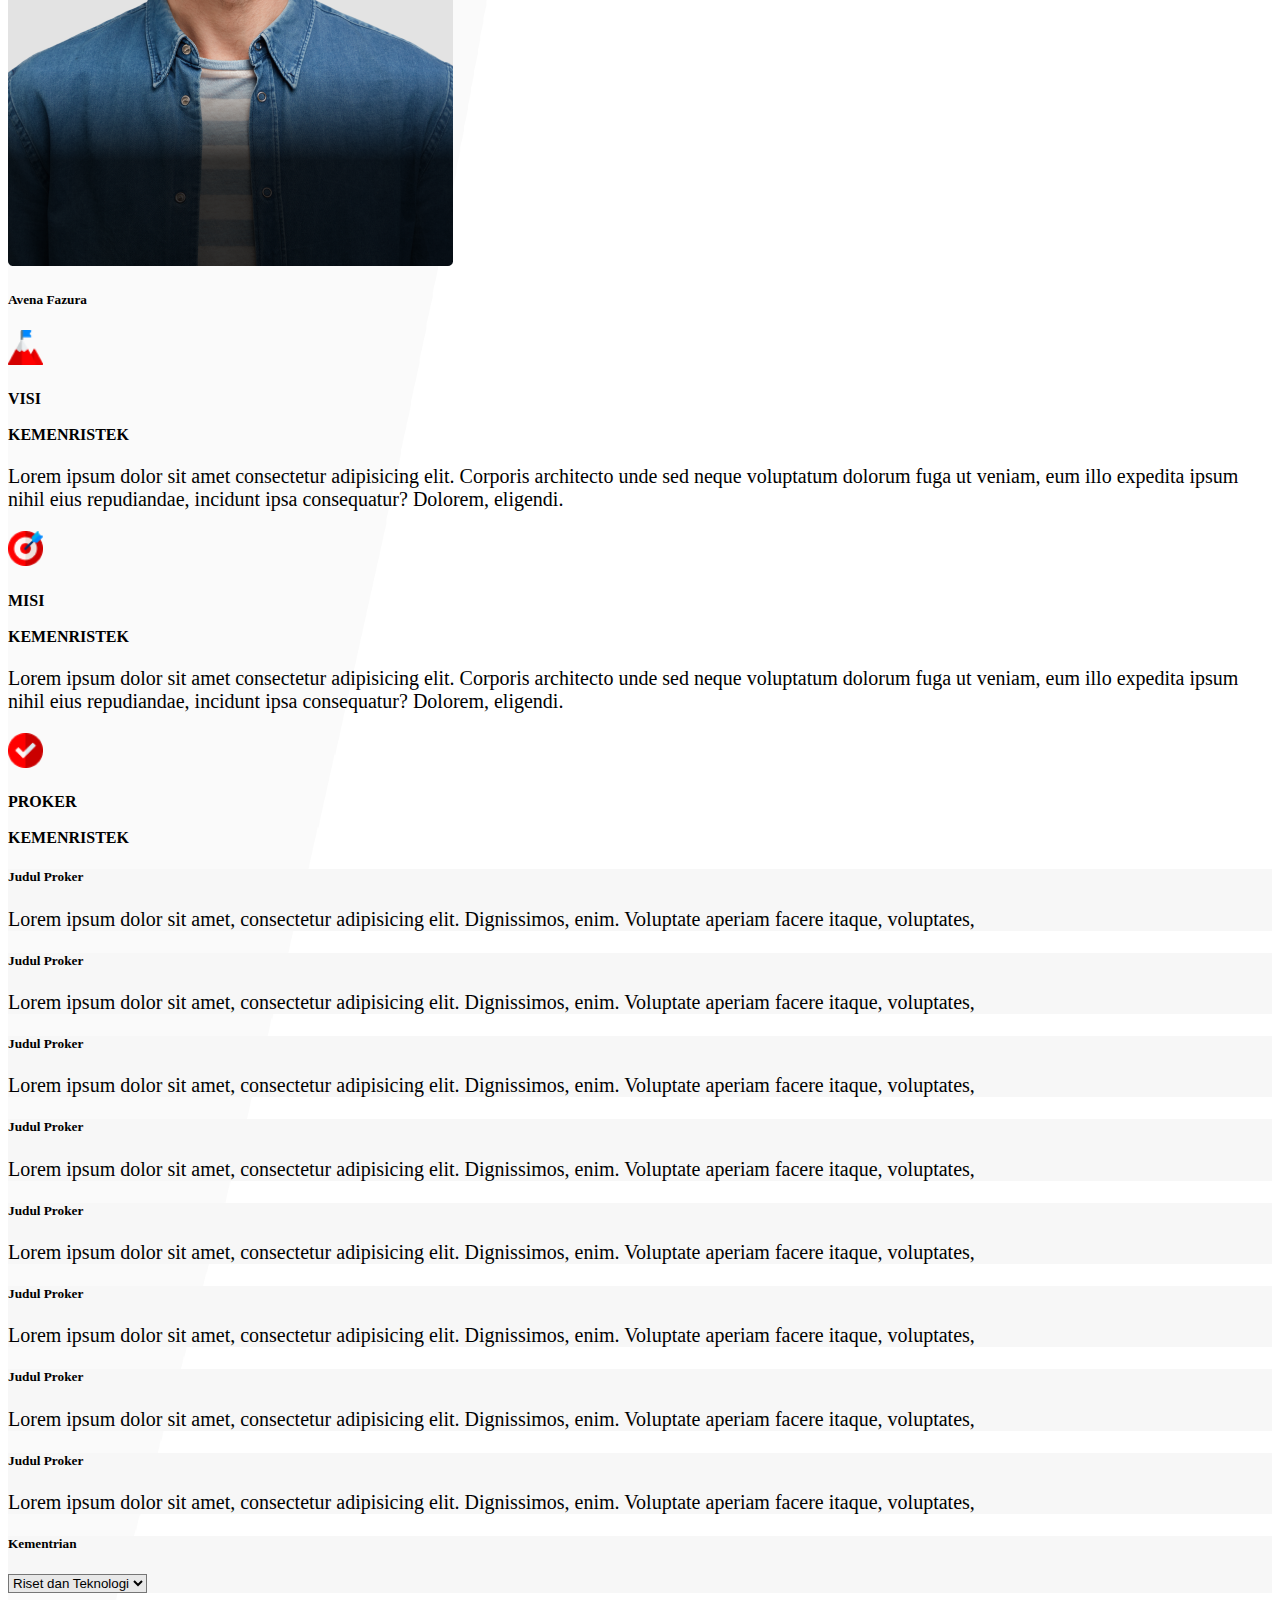
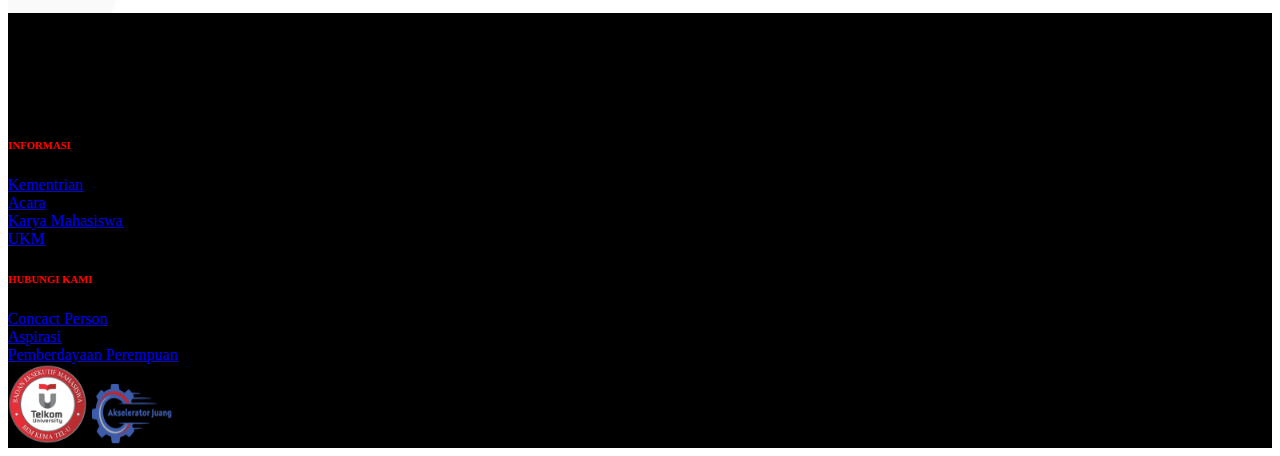
<file: proker_new.html>
<!doctype html>
<html lang="en">
  <head>
    <!-- Required meta tags -->
    <meta charset="utf-8">
    <meta name="viewport" content="width=device-width, initial-scale=1, shrink-to-fit=no">

    <!-- Bootstrap CSS -->
    <link rel="stylesheet" href="https://cdn.jsdelivr.net/npm/bootstrap@4.5.3/dist/css/bootstrap.min.css" integrity="sha384-TX8t27EcRE3e/ihU7zmQxVncDAy5uIKz4rEkgIXeMed4M0jlfIDPvg6uqKI2xXr2" crossorigin="anonymous">
    <link rel="stylesheet" href="./assets/css/main.css">
    <link rel="stylesheet" href="https://fonts.googleapis.com/icon?family=Material+Icons">

    <title>BEM TELKOM UNIVERSITY</title>
  </head>
  <body>

    <div id="telkom-nav" class="proker_new"></div>
    <div
      style="position: relative; top: 0;"
    >
      <img
        src="./assets/images/rectangle.png"
        alt="..."
        width="630"
        style="position: absolute; left: 0; top: -100px; height: 100%; z-index: -1; max-width: 100%;"
      >


      <div class="container pt-5" style="margin-top: 100px;">
        <div class="row">
          <div class="col-sm-12 col-md-8 pt-3">
            <h5 class="text-secondary mb-0">
              Lebih Dekat Dengan
            </h5>
            <h2 class="font-weight-bold">Kementrian Riset dan Teknologi</h2>
            <br>

            <div class="card rounded bg-dark my-2" style="width: 250px;">
              <img src="./assets/images/person-2.png" class="card-img" alt="...">
              <div class="card-img-overlay d-flex align-items-end">
                <div class="card-title py-0 my-0">
                  <h5 class="text-white">
                    Ignatius Eunicho S
                  </h5>
                  <h6 class="text-main font-weight-normal">
                    Menteri Riset dan Teknologi
                  </h6>
                </div>
              </div>

              <!-- FOR HOVER -->
              <div class="hovered-card">
                <a href="https://instagram.com" target="_blank" class="hovered-card-image">
                  <img src="./assets/images/logo-instagram.png" width="60" height="60">
                </a>
              </div>
            </div>
            <p>
              Lorem, ipsum dolor sit amet consectetur adipisicing elit. Dolor, doloremque. Molestiae quis molestias adipisci facere similique ducimus dolores tenetur dolorem harum aperiam sint tempora deleniti illum distinctio, perspiciatis nesciunt eveniet ullam repellat ex libero commodi? Est totam nihil debitis non numquam illum quod, officiis ad! Ex quibusdam repellat excepturi exercitationem.
            </p>

            <div class="d-flex align-items-center py-3">
              <img src="./assets/images/staff-icon.png" width="35" height="35" alt="staff-icon">
              &emsp;
              <h4 class="d-flex my-0">
                <div class="font-weight-light">STAFF</div> &nbsp;
                <div>KEMENRISTEK</div>
              </h4>
            </div>

            <div class="row">
              <div class="col-xs-12 col-sm-6 col-md-4">
                <div class="card rounded bg-dark my-2">
                  <img src="./assets/images/person-2.png" class="card-img" alt="...">
                  <div class="card-img-overlay d-flex align-items-end">
                    <div class="card-title py-0 my-0" style="height: auto;">
                      <h5 class="text-white">
                        Avena Fazura
                      </h5>
                    </div>
                  </div>

                  <!-- FOR HOVER -->
                  <div class="hovered-card">
                    <a href="https://instagram.com" target="_blank" class="hovered-card-image">
                      <img src="./assets/images/logo-instagram.png" width="60" height="60">
                    </a>
                  </div>
                </div>
              </div>
              <div class="col-xs-12 col-sm-6 col-md-4">
                <div class="card rounded bg-dark my-2">
                  <img src="./assets/images/person-2.png" class="card-img" alt="...">
                  <div class="card-img-overlay d-flex align-items-end">
                    <div class="card-title py-0 my-0" style="height: auto;">
                      <h5 class="text-white">
                        Avena Fazura
                      </h5>
                    </div>
                  </div>

                  <!-- FOR HOVER -->
                  <div class="hovered-card">
                    <a href="https://instagram.com" target="_blank" class="hovered-card-image">
                      <img src="./assets/images/logo-instagram.png" width="60" height="60">
                    </a>
                  </div>
                </div>
              </div>
              <div class="col-xs-12 col-sm-6 col-md-4">
                <div class="card rounded bg-dark my-2">
                  <img src="./assets/images/person-2.png" class="card-img" alt="...">
                  <div class="card-img-overlay d-flex align-items-end">
                    <div class="card-title py-0 my-0" style="height: auto;">
                      <h5 class="text-white">
                        Avena Fazura
                      </h5>
                    </div>
                  </div>

                  <!-- FOR HOVER -->
                  <div class="hovered-card">
                    <a href="https://instagram.com" target="_blank" class="hovered-card-image">
                      <img src="./assets/images/logo-instagram.png" width="60" height="60">
                    </a>
                  </div>
                </div>
              </div>
              <div class="col-xs-12 col-sm-6 col-md-4">
                <div class="card rounded bg-dark my-2">
                  <img src="./assets/images/person-2.png" class="card-img" alt="...">
                  <div class="card-img-overlay d-flex align-items-end">
                    <div class="card-title py-0 my-0" style="height: auto;">
                      <h5 class="text-white">
                        Avena Fazura
                      </h5>
                    </div>
                  </div>

                  <!-- FOR HOVER -->
                  <div class="hovered-card">
                    <a href="https://instagram.com" target="_blank" class="hovered-card-image">
                      <img src="./assets/images/logo-instagram.png" width="60" height="60">
                    </a>
                  </div>
                </div>
              </div>
              <div class="col-xs-12 col-sm-6 col-md-4">
                <div class="card rounded bg-dark my-2">
                  <img src="./assets/images/person-2.png" class="card-img" alt="...">
                  <div class="card-img-overlay d-flex align-items-end">
                    <div class="card-title py-0 my-0" style="height: auto;">
                      <h5 class="text-white">
                        Avena Fazura
                      </h5>
                    </div>
                  </div>

                  <!-- FOR HOVER -->
                  <div class="hovered-card">
                    <a href="https://instagram.com" target="_blank" class="hovered-card-image">
                      <img src="./assets/images/logo-instagram.png" width="60" height="60">
                    </a>
                  </div>
                </div>
              </div>
              <div class="col-xs-12 col-sm-6 col-md-4">
                <div class="card rounded bg-dark my-2">
                  <img src="./assets/images/person-2.png" class="card-img" alt="...">
                  <div class="card-img-overlay d-flex align-items-end">
                    <div class="card-title py-0 my-0" style="height: auto;">
                      <h5 class="text-white">
                        Avena Fazura
                      </h5>
                    </div>
                  </div>

                  <!-- FOR HOVER -->
                  <div class="hovered-card">
                    <a href="https://instagram.com" target="_blank" class="hovered-card-image">
                      <img src="./assets/images/logo-instagram.png" width="60" height="60">
                    </a>
                  </div>
                </div>
              </div>
            </div>

            <div class="d-flex align-items-center py-3">
              <img src="./assets/images/visi-icon.png" width="35" height="35" alt="staff-icon">
              &emsp;
              <h4 class="d-flex my-0">
                <div class="font-weight-light">VISI</div> &nbsp;
                <div>KEMENRISTEK</div>
              </h4>
            </div>
            <p>
              Lorem ipsum dolor sit amet consectetur adipisicing elit. Corporis architecto unde sed neque voluptatum dolorum fuga ut veniam, eum illo expedita ipsum nihil eius repudiandae, incidunt ipsa consequatur? Dolorem, eligendi.
            </p>

            <div class="d-flex align-items-center py-3">
              <img src="./assets/images/misi-icon.png" width="35" height="35" alt="staff-icon">
              &emsp;
              <h4 class="d-flex my-0">
                <div class="font-weight-light">MISI</div> &nbsp;
                <div>KEMENRISTEK</div>
              </h4>
            </div>
            <p>
              Lorem ipsum dolor sit amet consectetur adipisicing elit. Corporis architecto unde sed neque voluptatum dolorum fuga ut veniam, eum illo expedita ipsum nihil eius repudiandae, incidunt ipsa consequatur? Dolorem, eligendi.
            </p>

            <div class="d-flex align-items-center py-3">
              <img src="./assets/images/proker-icon.png" width="35" height="35" alt="staff-icon">
              &emsp;
              <h4 class="d-flex my-0">
                <div class="font-weight-light">PROKER</div> &nbsp;
                <div>KEMENRISTEK</div>
              </h4>
            </div>
            <div class="row">
              <div class="col-xs-12 col-sm-6">
                <div class="card px-3 py-3 my-3" style="background: #f7f7f7;">
                  <h5 class="font-weight-bold">Judul Proker</h5>
                  <p>
                    Lorem ipsum dolor sit amet, consectetur adipisicing elit. Dignissimos, enim. Voluptate aperiam facere itaque, voluptates,
                  </p>
                </div>
              </div>
              <div class="col-xs-12 col-sm-6">
                <div class="card px-3 py-3 my-3" style="background: #f7f7f7;">
                  <h5 class="font-weight-bold">Judul Proker</h5>
                  <p>
                    Lorem ipsum dolor sit amet, consectetur adipisicing elit. Dignissimos, enim. Voluptate aperiam facere itaque, voluptates,
                  </p>
                </div>
              </div>
              <div class="col-xs-12 col-sm-6">
                <div class="card px-3 py-3 my-3" style="background: #f7f7f7;">
                  <h5 class="font-weight-bold">Judul Proker</h5>
                  <p>
                    Lorem ipsum dolor sit amet, consectetur adipisicing elit. Dignissimos, enim. Voluptate aperiam facere itaque, voluptates,
                  </p>
                </div>
              </div>
              <div class="col-xs-12 col-sm-6">
                <div class="card px-3 py-3 my-3" style="background: #f7f7f7;">
                  <h5 class="font-weight-bold">Judul Proker</h5>
                  <p>
                    Lorem ipsum dolor sit amet, consectetur adipisicing elit. Dignissimos, enim. Voluptate aperiam facere itaque, voluptates,
                  </p>
                </div>
              </div>
              <div class="col-xs-12 col-sm-6">
                <div class="card px-3 py-3 my-3" style="background: #f7f7f7;">
                  <h5 class="font-weight-bold">Judul Proker</h5>
                  <p>
                    Lorem ipsum dolor sit amet, consectetur adipisicing elit. Dignissimos, enim. Voluptate aperiam facere itaque, voluptates,
                  </p>
                </div>
              </div>
              <div class="col-xs-12 col-sm-6">
                <div class="card px-3 py-3 my-3" style="background: #f7f7f7;">
                  <h5 class="font-weight-bold">Judul Proker</h5>
                  <p>
                    Lorem ipsum dolor sit amet, consectetur adipisicing elit. Dignissimos, enim. Voluptate aperiam facere itaque, voluptates,
                  </p>
                </div>
              </div>
              <div class="col-xs-12 col-sm-6">
                <div class="card px-3 py-3 my-3" style="background: #f7f7f7;">
                  <h5 class="font-weight-bold">Judul Proker</h5>
                  <p>
                    Lorem ipsum dolor sit amet, consectetur adipisicing elit. Dignissimos, enim. Voluptate aperiam facere itaque, voluptates,
                  </p>
                </div>
              </div>
              <div class="col-xs-12 col-sm-6">
                <div class="card px-3 py-3 my-3" style="background: #f7f7f7;">
                  <h5 class="font-weight-bold">Judul Proker</h5>
                  <p>
                    Lorem ipsum dolor sit amet, consectetur adipisicing elit. Dignissimos, enim. Voluptate aperiam facere itaque, voluptates,
                  </p>
                </div>
              </div>
            </div>

          </div>
          <div class="col-sm-12 col-md-4 pt-3" style="background: #f7f7f7;">
            <div class="form-group">
              <label>
                <h5 class="text-secondary font-weight-normal">Kementrian</h5>
              </label>
              <select class="form-control custom-select-lg" style="background: #e8e8e8;">
                <option selected>Riset dan Teknologi</option>
                <option>Option 2</option>
                <option>Option 3</option>
              </select>
            </div>
          </div>
        </div>
      </div>

      <div id="telkom-footer"></div>
    </div>

    <!-- Optional JavaScript; choose one of the two! -->

    <!-- Option 1: jQuery and Bootstrap Bundle (includes Popper) -->
    <script src="https://code.jquery.com/jquery-3.2.1.min.js"></script>
    <script src="https://cdn.jsdelivr.net/npm/bootstrap@4.5.3/dist/js/bootstrap.bundle.min.js" integrity="sha384-ho+j7jyWK8fNQe+A12Hb8AhRq26LrZ/JpcUGGOn+Y7RsweNrtN/tE3MoK7ZeZDyx" crossorigin="anonymous"></script>

    <script src="./assets/js/main.js"></script>
  </body>
</html>
</file>
<file: assets/css/main.css>
/* RESET */
a:hover {
  text-decoration: none !important;
}

p {
  font-size: 20px;
}

.red-line {
  width: 55px;
  height: 2.5px;
  background: #FF0000;
  margin: auto;
}
.red-line.left {
  margin: 0 !important;
}

.text-main {
  color: #FF0000 !important;
}

.card {
  border: none !important;
  position: relative;
}
.card-title {
  height: 70px;
}

/* hovered card */
.hovered-card {
  opacity: 0;
  position: absolute;
  height: 100%;
  left: 0;
  right: 0;
  top: 0;
  background: rgba(0,0,0,0.7);
  color: white;
  display: flex;
  align-items: center;
  justify-content: center;
  transition: 0.5s;
}
.hovered-card:hover {
  opacity: 1;
}
.hovered-card-image {
  transition: 0.3s;
}
.hovered-card-image:hover {
  transform: scale(1.3);
  cursor: pointer;
}


/* NAVBAR */
.nav-item a {
  font-size: 20px;
}
.navbar-collapse.show .nav-item.active a, .nav-item.active a {
  color: #FF0000 !important;
}
.navbar-collapse {
  transition: 0.2s;
}
.navbar-collapse.show {
  background: white !important;
}
.navbar-collapse.show a {
  color: black !important;
}
#telkom-nav .navbar {
  background: transparent !important;
  position: absolute;
  width: 100%;
  left: 0;
  top: 0;
  padding-top: 30px;
  z-index: 100;
}
.proker_new .nav-item a {
  color: black !important;
}
.proker_new .navbar-toggler-icon {
  background-image: url("data:image/svg+xml;charset=utf8,%3Csvg viewBox='0 0 32 32' xmlns='http://www.w3.org/2000/svg'%3E%3Cpath stroke='rgba(255,102,203, 0.5)' stroke-width='2' stroke-linecap='round' stroke-miterlimit='10' d='M4 8h24M4 16h24M4 24h24'/%3E%3C/svg%3E");
}
.proker_new .navbar-toggler {
  border-color: #FF0000;
}



#header {
  background-position: center;
  background-repeat: no-repeat;
  background-size: cover;
  display: flex;
  align-items: center;
  justify-content: center;
  position: relative;
}
</file>
